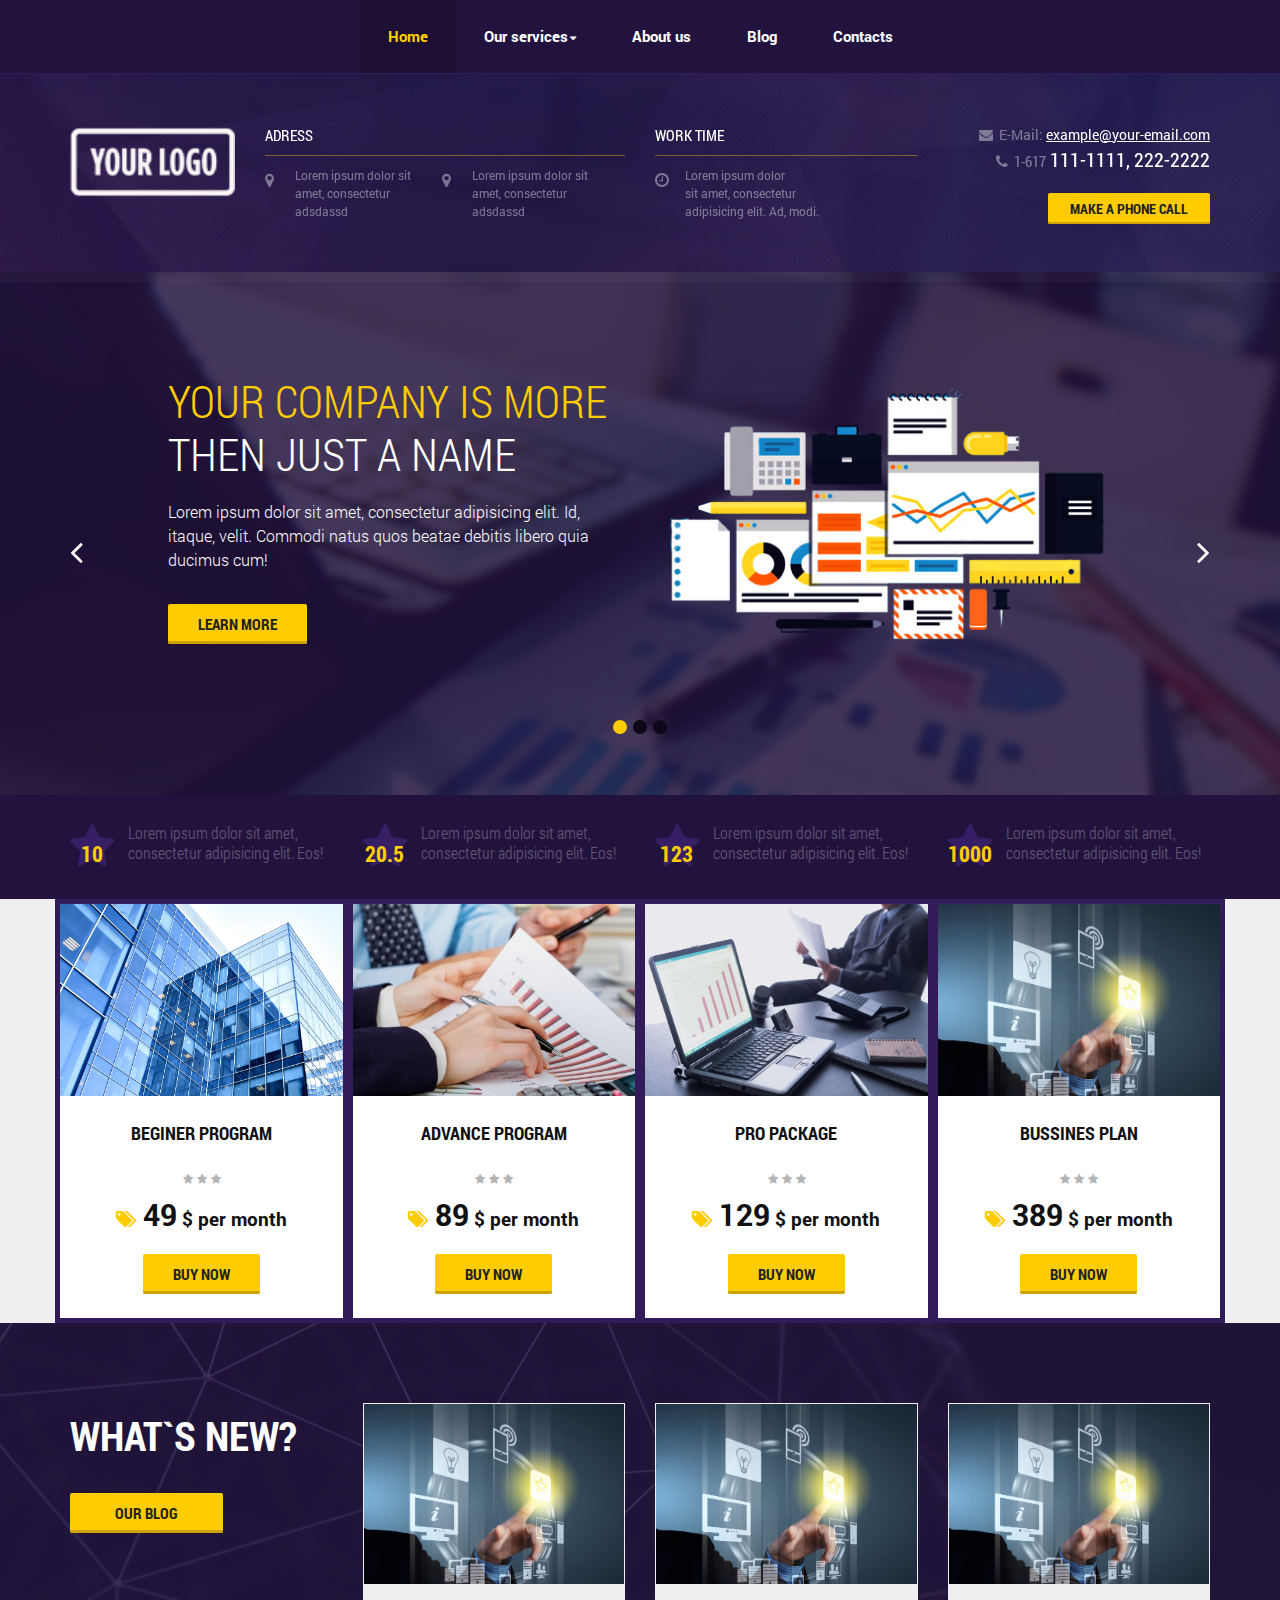
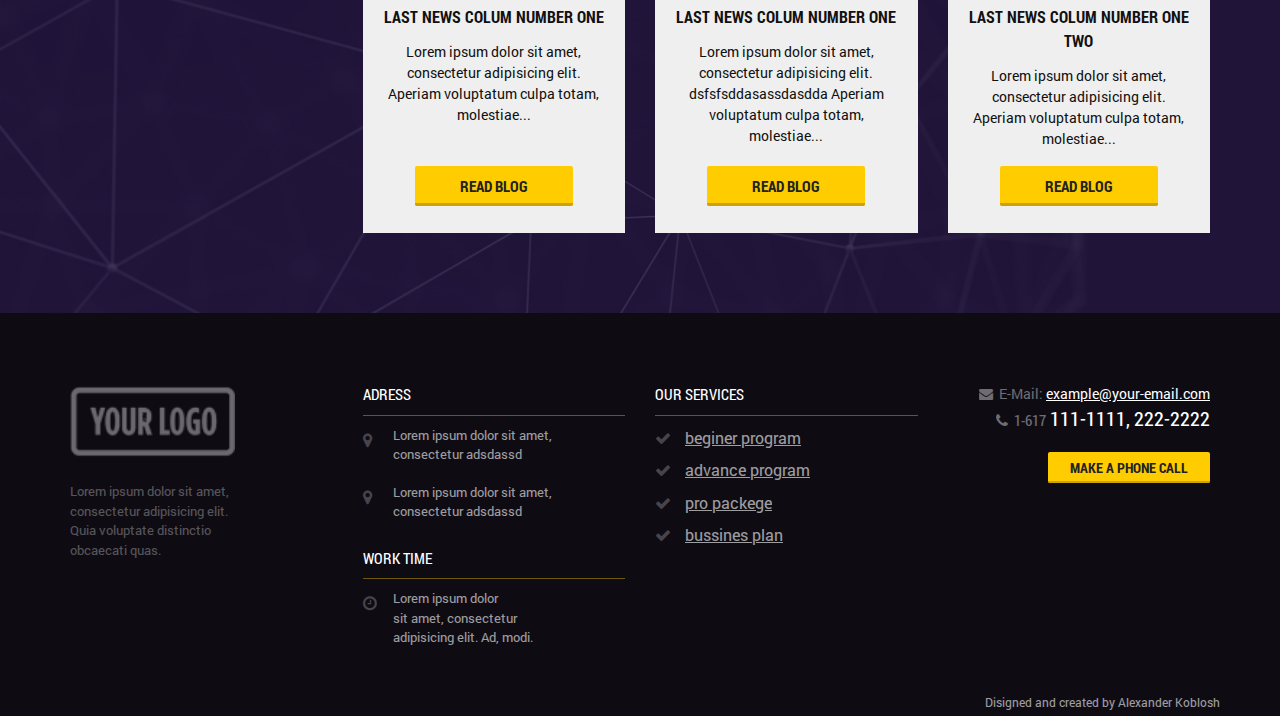
<file: index.html>
<!DOCTYPE html>
<html class="no-js" lang="ru">

<head>

	<meta charset="utf-8">

	<title>Site name</title>
	<meta name="description" content="">

	<meta http-equiv="X-UA-Compatible" content="IE=edge">
	<meta name="viewport" content="width=device-width, initial-scale=1, maximum-scale=1">

	<meta property="og:image" content="path/to/image.jpg">

	<link rel="shortcut icon" href="img/favicon/favicon.ico" type="image/x-icon">
	<link rel="apple-touch-icon" href="img/favicon/apple-touch-icon.png">
	<link rel="apple-touch-icon" sizes="72x72" href="img/favicon/apple-touch-icon-72x72.png">
	<link rel="apple-touch-icon" sizes="114x114" href="img/favicon/apple-touch-icon-114x114.png">

	<!-- Bootstrap v3.3.4 Grid Styles -->
	<style>html{font-family:sans-serif;-ms-text-size-adjust:100%;-webkit-text-size-adjust:100%}body{margin:0}article,aside,details,figcaption,figure,footer,header,hgroup,main,menu,nav,section,summary{display:block}audio,canvas,progress,video{display:inline-block;vertical-align:baseline}audio:not([controls]){display:none;height:0}[hidden],template{display:none}a{background-color:transparent}a:active,a:hover{outline:0}abbr[title]{border-bottom:1px dotted}b,strong{font-weight:bold}dfn{font-style:italic}h1{font-size:2em;margin:0.67em 0}mark{background:#ff0;color:#000}small{font-size:80%}sub,sup{font-size:75%;line-height:0;position:relative;vertical-align:baseline}sup{top:-0.5em}sub{bottom:-0.25em}img{border:0}svg:not(:root){overflow:hidden}figure{margin:1em 40px}hr{-moz-box-sizing:content-box;-webkit-box-sizing:content-box;box-sizing:content-box;height:0}pre{overflow:auto}code,kbd,pre,samp{font-family:monospace, monospace;font-size:1em}button,input,optgroup,select,textarea{color:inherit;font:inherit;margin:0}button{overflow:visible}button,select{text-transform:none}button,html input[type="button"],input[type="reset"],input[type="submit"]{-webkit-appearance:button;cursor:pointer}button[disabled],html input[disabled]{cursor:default}button::-moz-focus-inner,input::-moz-focus-inner{border:0;padding:0}input{line-height:normal}input[type="checkbox"],input[type="radio"]{-webkit-box-sizing:border-box;-moz-box-sizing:border-box;box-sizing:border-box;padding:0}input[type="number"]::-webkit-inner-spin-button,input[type="number"]::-webkit-outer-spin-button{height:auto}input[type="search"]{-webkit-appearance:textfield;-moz-box-sizing:content-box;-webkit-box-sizing:content-box;box-sizing:content-box}input[type="search"]::-webkit-search-cancel-button,input[type="search"]::-webkit-search-decoration{-webkit-appearance:none}fieldset{border:1px solid #c0c0c0;margin:0 2px;padding:0.35em 0.625em 0.75em}legend{border:0;padding:0}textarea{overflow:auto}optgroup{font-weight:bold}table{border-collapse:collapse;border-spacing:0}td,th{padding:0}*{-webkit-box-sizing:border-box;-moz-box-sizing:border-box;box-sizing:border-box}*:before,*:after{-webkit-box-sizing:border-box;-moz-box-sizing:border-box;box-sizing:border-box}html{font-size:10px;-webkit-tap-highlight-color:rgba(0,0,0,0)}body{font-family:"Helvetica Neue",Helvetica,Arial,sans-serif;font-size:14px;line-height:1.42857143;color:#333;background-color:#fff}input,button,select,textarea{font-family:inherit;font-size:inherit;line-height:inherit}a{color:#337ab7;text-decoration:none}a:hover,a:focus{color:#23527c;text-decoration:underline}a:focus{outline:thin dotted;outline:5px auto -webkit-focus-ring-color;outline-offset:-2px}figure{margin:0}img{vertical-align:middle}.img-responsive{display:block;max-width:100%;height:auto}.img-rounded{border-radius:6px}.img-thumbnail{padding:4px;line-height:1.42857143;background-color:#fff;border:1px solid #ddd;border-radius:4px;-webkit-transition:all .2s ease-in-out;-o-transition:all .2s ease-in-out;transition:all .2s ease-in-out;display:inline-block;max-width:100%;height:auto}.img-circle{border-radius:50%}hr{margin-top:20px;margin-bottom:20px;border:0;border-top:1px solid #eee}.sr-only{position:absolute;width:1px;height:1px;margin:-1px;padding:0;overflow:hidden;clip:rect(0, 0, 0, 0);border:0}.sr-only-focusable:active,.sr-only-focusable:focus{position:static;width:auto;height:auto;margin:0;overflow:visible;clip:auto}[role="button"]{cursor:pointer}.container{margin-right:auto;margin-left:auto;padding-left:15px;padding-right:15px}@media (min-width:768px){.container{width:750px}}@media (min-width:992px){.container{width:970px}}@media (min-width:1200px){.container{width:1170px}}.container-fluid{margin-right:auto;margin-left:auto;padding-left:15px;padding-right:15px}.row{margin-left:-15px;margin-right:-15px}.col-xs-1, .col-sm-1, .col-md-1, .col-lg-1, .col-xs-2, .col-sm-2, .col-md-2, .col-lg-2, .col-xs-3, .col-sm-3, .col-md-3, .col-lg-3, .col-xs-4, .col-sm-4, .col-md-4, .col-lg-4, .col-xs-5, .col-sm-5, .col-md-5, .col-lg-5, .col-xs-6, .col-sm-6, .col-md-6, .col-lg-6, .col-xs-7, .col-sm-7, .col-md-7, .col-lg-7, .col-xs-8, .col-sm-8, .col-md-8, .col-lg-8, .col-xs-9, .col-sm-9, .col-md-9, .col-lg-9, .col-xs-10, .col-sm-10, .col-md-10, .col-lg-10, .col-xs-11, .col-sm-11, .col-md-11, .col-lg-11, .col-xs-12, .col-sm-12, .col-md-12, .col-lg-12{position:relative;min-height:1px;padding-left:15px;padding-right:15px}.col-xs-1, .col-xs-2, .col-xs-3, .col-xs-4, .col-xs-5, .col-xs-6, .col-xs-7, .col-xs-8, .col-xs-9, .col-xs-10, .col-xs-11, .col-xs-12{float:left}.col-xs-12{width:100%}.col-xs-11{width:91.66666667%}.col-xs-10{width:83.33333333%}.col-xs-9{width:75%}.col-xs-8{width:66.66666667%}.col-xs-7{width:58.33333333%}.col-xs-6{width:50%}.col-xs-5{width:41.66666667%}.col-xs-4{width:33.33333333%}.col-xs-3{width:25%}.col-xs-2{width:16.66666667%}.col-xs-1{width:8.33333333%}.col-xs-pull-12{right:100%}.col-xs-pull-11{right:91.66666667%}.col-xs-pull-10{right:83.33333333%}.col-xs-pull-9{right:75%}.col-xs-pull-8{right:66.66666667%}.col-xs-pull-7{right:58.33333333%}.col-xs-pull-6{right:50%}.col-xs-pull-5{right:41.66666667%}.col-xs-pull-4{right:33.33333333%}.col-xs-pull-3{right:25%}.col-xs-pull-2{right:16.66666667%}.col-xs-pull-1{right:8.33333333%}.col-xs-pull-0{right:auto}.col-xs-push-12{left:100%}.col-xs-push-11{left:91.66666667%}.col-xs-push-10{left:83.33333333%}.col-xs-push-9{left:75%}.col-xs-push-8{left:66.66666667%}.col-xs-push-7{left:58.33333333%}.col-xs-push-6{left:50%}.col-xs-push-5{left:41.66666667%}.col-xs-push-4{left:33.33333333%}.col-xs-push-3{left:25%}.col-xs-push-2{left:16.66666667%}.col-xs-push-1{left:8.33333333%}.col-xs-push-0{left:auto}.col-xs-offset-12{margin-left:100%}.col-xs-offset-11{margin-left:91.66666667%}.col-xs-offset-10{margin-left:83.33333333%}.col-xs-offset-9{margin-left:75%}.col-xs-offset-8{margin-left:66.66666667%}.col-xs-offset-7{margin-left:58.33333333%}.col-xs-offset-6{margin-left:50%}.col-xs-offset-5{margin-left:41.66666667%}.col-xs-offset-4{margin-left:33.33333333%}.col-xs-offset-3{margin-left:25%}.col-xs-offset-2{margin-left:16.66666667%}.col-xs-offset-1{margin-left:8.33333333%}.col-xs-offset-0{margin-left:0}@media (min-width:768px){.col-sm-1, .col-sm-2, .col-sm-3, .col-sm-4, .col-sm-5, .col-sm-6, .col-sm-7, .col-sm-8, .col-sm-9, .col-sm-10, .col-sm-11, .col-sm-12{float:left}.col-sm-12{width:100%}.col-sm-11{width:91.66666667%}.col-sm-10{width:83.33333333%}.col-sm-9{width:75%}.col-sm-8{width:66.66666667%}.col-sm-7{width:58.33333333%}.col-sm-6{width:50%}.col-sm-5{width:41.66666667%}.col-sm-4{width:33.33333333%}.col-sm-3{width:25%}.col-sm-2{width:16.66666667%}.col-sm-1{width:8.33333333%}.col-sm-pull-12{right:100%}.col-sm-pull-11{right:91.66666667%}.col-sm-pull-10{right:83.33333333%}.col-sm-pull-9{right:75%}.col-sm-pull-8{right:66.66666667%}.col-sm-pull-7{right:58.33333333%}.col-sm-pull-6{right:50%}.col-sm-pull-5{right:41.66666667%}.col-sm-pull-4{right:33.33333333%}.col-sm-pull-3{right:25%}.col-sm-pull-2{right:16.66666667%}.col-sm-pull-1{right:8.33333333%}.col-sm-pull-0{right:auto}.col-sm-push-12{left:100%}.col-sm-push-11{left:91.66666667%}.col-sm-push-10{left:83.33333333%}.col-sm-push-9{left:75%}.col-sm-push-8{left:66.66666667%}.col-sm-push-7{left:58.33333333%}.col-sm-push-6{left:50%}.col-sm-push-5{left:41.66666667%}.col-sm-push-4{left:33.33333333%}.col-sm-push-3{left:25%}.col-sm-push-2{left:16.66666667%}.col-sm-push-1{left:8.33333333%}.col-sm-push-0{left:auto}.col-sm-offset-12{margin-left:100%}.col-sm-offset-11{margin-left:91.66666667%}.col-sm-offset-10{margin-left:83.33333333%}.col-sm-offset-9{margin-left:75%}.col-sm-offset-8{margin-left:66.66666667%}.col-sm-offset-7{margin-left:58.33333333%}.col-sm-offset-6{margin-left:50%}.col-sm-offset-5{margin-left:41.66666667%}.col-sm-offset-4{margin-left:33.33333333%}.col-sm-offset-3{margin-left:25%}.col-sm-offset-2{margin-left:16.66666667%}.col-sm-offset-1{margin-left:8.33333333%}.col-sm-offset-0{margin-left:0}}@media (min-width:992px){.col-md-1, .col-md-2, .col-md-3, .col-md-4, .col-md-5, .col-md-6, .col-md-7, .col-md-8, .col-md-9, .col-md-10, .col-md-11, .col-md-12{float:left}.col-md-12{width:100%}.col-md-11{width:91.66666667%}.col-md-10{width:83.33333333%}.col-md-9{width:75%}.col-md-8{width:66.66666667%}.col-md-7{width:58.33333333%}.col-md-6{width:50%}.col-md-5{width:41.66666667%}.col-md-4{width:33.33333333%}.col-md-3{width:25%}.col-md-2{width:16.66666667%}.col-md-1{width:8.33333333%}.col-md-pull-12{right:100%}.col-md-pull-11{right:91.66666667%}.col-md-pull-10{right:83.33333333%}.col-md-pull-9{right:75%}.col-md-pull-8{right:66.66666667%}.col-md-pull-7{right:58.33333333%}.col-md-pull-6{right:50%}.col-md-pull-5{right:41.66666667%}.col-md-pull-4{right:33.33333333%}.col-md-pull-3{right:25%}.col-md-pull-2{right:16.66666667%}.col-md-pull-1{right:8.33333333%}.col-md-pull-0{right:auto}.col-md-push-12{left:100%}.col-md-push-11{left:91.66666667%}.col-md-push-10{left:83.33333333%}.col-md-push-9{left:75%}.col-md-push-8{left:66.66666667%}.col-md-push-7{left:58.33333333%}.col-md-push-6{left:50%}.col-md-push-5{left:41.66666667%}.col-md-push-4{left:33.33333333%}.col-md-push-3{left:25%}.col-md-push-2{left:16.66666667%}.col-md-push-1{left:8.33333333%}.col-md-push-0{left:auto}.col-md-offset-12{margin-left:100%}.col-md-offset-11{margin-left:91.66666667%}.col-md-offset-10{margin-left:83.33333333%}.col-md-offset-9{margin-left:75%}.col-md-offset-8{margin-left:66.66666667%}.col-md-offset-7{margin-left:58.33333333%}.col-md-offset-6{margin-left:50%}.col-md-offset-5{margin-left:41.66666667%}.col-md-offset-4{margin-left:33.33333333%}.col-md-offset-3{margin-left:25%}.col-md-offset-2{margin-left:16.66666667%}.col-md-offset-1{margin-left:8.33333333%}.col-md-offset-0{margin-left:0}}@media (min-width:1200px){.col-lg-1, .col-lg-2, .col-lg-3, .col-lg-4, .col-lg-5, .col-lg-6, .col-lg-7, .col-lg-8, .col-lg-9, .col-lg-10, .col-lg-11, .col-lg-12{float:left}.col-lg-12{width:100%}.col-lg-11{width:91.66666667%}.col-lg-10{width:83.33333333%}.col-lg-9{width:75%}.col-lg-8{width:66.66666667%}.col-lg-7{width:58.33333333%}.col-lg-6{width:50%}.col-lg-5{width:41.66666667%}.col-lg-4{width:33.33333333%}.col-lg-3{width:25%}.col-lg-2{width:16.66666667%}.col-lg-1{width:8.33333333%}.col-lg-pull-12{right:100%}.col-lg-pull-11{right:91.66666667%}.col-lg-pull-10{right:83.33333333%}.col-lg-pull-9{right:75%}.col-lg-pull-8{right:66.66666667%}.col-lg-pull-7{right:58.33333333%}.col-lg-pull-6{right:50%}.col-lg-pull-5{right:41.66666667%}.col-lg-pull-4{right:33.33333333%}.col-lg-pull-3{right:25%}.col-lg-pull-2{right:16.66666667%}.col-lg-pull-1{right:8.33333333%}.col-lg-pull-0{right:auto}.col-lg-push-12{left:100%}.col-lg-push-11{left:91.66666667%}.col-lg-push-10{left:83.33333333%}.col-lg-push-9{left:75%}.col-lg-push-8{left:66.66666667%}.col-lg-push-7{left:58.33333333%}.col-lg-push-6{left:50%}.col-lg-push-5{left:41.66666667%}.col-lg-push-4{left:33.33333333%}.col-lg-push-3{left:25%}.col-lg-push-2{left:16.66666667%}.col-lg-push-1{left:8.33333333%}.col-lg-push-0{left:auto}.col-lg-offset-12{margin-left:100%}.col-lg-offset-11{margin-left:91.66666667%}.col-lg-offset-10{margin-left:83.33333333%}.col-lg-offset-9{margin-left:75%}.col-lg-offset-8{margin-left:66.66666667%}.col-lg-offset-7{margin-left:58.33333333%}.col-lg-offset-6{margin-left:50%}.col-lg-offset-5{margin-left:41.66666667%}.col-lg-offset-4{margin-left:33.33333333%}.col-lg-offset-3{margin-left:25%}.col-lg-offset-2{margin-left:16.66666667%}.col-lg-offset-1{margin-left:8.33333333%}.col-lg-offset-0{margin-left:0}}.clearfix:before,.clearfix:after,.container:before,.container:after,.container-fluid:before,.container-fluid:after,.row:before,.row:after{content:" ";display:table}.clearfix:after,.container:after,.container-fluid:after,.row:after{clear:both}.center-block{display:block;margin-left:auto;margin-right:auto}.pull-right{float:right !important}.pull-left{float:left !important}.hide{display:none !important}.show{display:block !important}.invisible{visibility:hidden}.text-hide{font:0/0 a;color:transparent;text-shadow:none;background-color:transparent;border:0}.hidden{display:none !important}.affix{position:fixed}@-ms-viewport{width:device-width}.visible-xs,.visible-sm,.visible-md,.visible-lg{display:none !important}.visible-xs-block,.visible-xs-inline,.visible-xs-inline-block,.visible-sm-block,.visible-sm-inline,.visible-sm-inline-block,.visible-md-block,.visible-md-inline,.visible-md-inline-block,.visible-lg-block,.visible-lg-inline,.visible-lg-inline-block{display:none !important}@media (max-width:767px){.visible-xs{display:block !important}table.visible-xs{display:table}tr.visible-xs{display:table-row !important}th.visible-xs,td.visible-xs{display:table-cell !important}}@media (max-width:767px){.visible-xs-block{display:block !important}}@media (max-width:767px){.visible-xs-inline{display:inline !important}}@media (max-width:767px){.visible-xs-inline-block{display:inline-block !important}}@media (min-width:768px) and (max-width:991px){.visible-sm{display:block !important}table.visible-sm{display:table}tr.visible-sm{display:table-row !important}th.visible-sm,td.visible-sm{display:table-cell !important}}@media (min-width:768px) and (max-width:991px){.visible-sm-block{display:block !important}}@media (min-width:768px) and (max-width:991px){.visible-sm-inline{display:inline !important}}@media (min-width:768px) and (max-width:991px){.visible-sm-inline-block{display:inline-block !important}}@media (min-width:992px) and (max-width:1199px){.visible-md{display:block !important}table.visible-md{display:table}tr.visible-md{display:table-row !important}th.visible-md,td.visible-md{display:table-cell !important}}@media (min-width:992px) and (max-width:1199px){.visible-md-block{display:block !important}}@media (min-width:992px) and (max-width:1199px){.visible-md-inline{display:inline !important}}@media (min-width:992px) and (max-width:1199px){.visible-md-inline-block{display:inline-block !important}}@media (min-width:1200px){.visible-lg{display:block !important}table.visible-lg{display:table}tr.visible-lg{display:table-row !important}th.visible-lg,td.visible-lg{display:table-cell !important}}@media (min-width:1200px){.visible-lg-block{display:block !important}}@media (min-width:1200px){.visible-lg-inline{display:inline !important}}@media (min-width:1200px){.visible-lg-inline-block{display:inline-block !important}}@media (max-width:767px){.hidden-xs{display:none !important}}@media (min-width:768px) and (max-width:991px){.hidden-sm{display:none !important}}@media (min-width:992px) and (max-width:1199px){.hidden-md{display:none !important}}@media (min-width:1200px){.hidden-lg{display:none !important}}.visible-print{display:none !important}@media print{.visible-print{display:block !important}table.visible-print{display:table}tr.visible-print{display:table-row !important}th.visible-print,td.visible-print{display:table-cell !important}}.visible-print-block{display:none !important}@media print{.visible-print-block{display:block !important}}.visible-print-inline{display:none !important}@media print{.visible-print-inline{display:inline !important}}.visible-print-inline-block{display:none !important}@media print{.visible-print-inline-block{display:inline-block !important}}@media print{.hidden-print{display:none !important}}</style>
	
	<!-- Header CSS (First Sections of Website: paste after release from header.min.css here) -->
	<style></style>
	
	<!-- Load CSS, CSS Localstorage & WebFonts Main Function -->
	<script>!function(e){"use strict";function t(e,t,n){e.addEventListener?e.addEventListener(t,n,!1):e.attachEvent&&e.attachEvent("on"+t,n)}function n(t,n){return e.localStorage&&localStorage[t+"_content"]&&localStorage[t+"_file"]===n}function a(t,a){if(e.localStorage&&e.XMLHttpRequest)n(t,a)?o(localStorage[t+"_content"]):l(t,a);else{var s=r.createElement("link");s.href=a,s.id=t,s.rel="stylesheet",s.type="text/css",r.getElementsByTagName("head")[0].appendChild(s),r.cookie=t}}function l(e,t){var n=new XMLHttpRequest;n.open("GET",t,!0),n.onreadystatechange=function(){4===n.readyState&&200===n.status&&(o(n.responseText),localStorage[e+"_content"]=n.responseText,localStorage[e+"_file"]=t)},n.send()}function o(e){var t=r.createElement("style");t.setAttribute("type","text/css"),r.getElementsByTagName("head")[0].appendChild(t),t.styleSheet?t.styleSheet.cssText=e:t.innerHTML=e}var r=e.document;e.loadCSS=function(e,t,n){var a,l=r.createElement("link");if(t)a=t;else{var o;o=r.querySelectorAll?r.querySelectorAll("style,link[rel=stylesheet],script"):(r.body||r.getElementsByTagName("head")[0]).childNodes,a=o[o.length-1]}var s=r.styleSheets;l.rel="stylesheet",l.href=e,l.media="only x",a.parentNode.insertBefore(l,t?a:a.nextSibling);var c=function(e){for(var t=l.href,n=s.length;n--;)if(s[n].href===t)return e();setTimeout(function(){c(e)})};return l.onloadcssdefined=c,c(function(){l.media=n||"all"}),l},e.loadLocalStorageCSS=function(l,o){n(l,o)||r.cookie.indexOf(l)>-1?a(l,o):t(e,"load",function(){a(l,o)})}}(this);</script>

	<!-- Load CSS Start -->
	<script>loadLocalStorageCSS( "webfonts", "/css/fonts.min.css?ver=1.0.0" );</script>
	<script>loadCSS( "css/header.min.css?ver=1.0.0", false, "all" );</script>
	<script>loadCSS( "css/main.min.css?ver=1.0.0", false, "all" );</script>
	<!-- Load CSS End -->

	<!-- Load CSS Compilled without JS -->
	<noscript>
		<link rel="stylesheet" href="css/fonts.min.css">
		<link rel="stylesheet" href="css/main.min.css">
	</noscript>

</head>

<body class="ishome">

	

	<header class="mainhead">

		
		<nav class="top-line">

			<div class="mobile-mnu hidden-md hidden-lg">	
			<a href="#" class="toggle-mnu hidden-lg"><span></span></a><b>Menu</b>
		</div>

		<div class="container">
			
		<ul class="sf-menu">
				<li class="active"><a href="#">Home</a></li>
				<li>
				<a href="page.html">Our services<i class="fa fa-caret-down"></i></a>
				<ul>
					<li><a href="page.html">Beginer program</a></li>
					<li><a href="page.html">Advance program</a></li>
					<li><a href="page.html">Pro package</a></li>
					<li><a href="page.html">Bussines plan</a></li>
				</ul>
				</li>
				<li><a href="#">About us</a></li>
				<li><a href="#">Blog</a></li>
				<li><a href="#">Contacts</a></li>
			</ul>	

		</div>
			
		</nav>

		<section class="top-pannel">
			
			<div class="container">
			
				<div class="top-pannel-content">
					<div class="row">
						
						<div class="col-md-2 col-sm-4 col-xs-4">
							
							<a href="#" class="logo"><img src="img/logo_o.png" alt="logo"></a>

						</div>
						<div class="col-md-4">
							
							<div class="top-pannel-box hidden-sm hidden-xs">
								<h4>Adress</h4>
								<ul>
									<li><i class="fa fa-map-marker"></i> Lorem ipsum dolor sit amet, consectetur adsdassd </li>
									<li><i class="fa fa-map-marker"></i> Lorem ipsum dolor sit amet, consectetur adsdassd </li>
								</ul>
							</div>

						</div>
						<div class="col-md-3">
							
								<div class="top-pannel-box hidden-sm hidden-xs">
								<h4>Work Time</h4>
								<ul>
									<li><i class="fa fa-clock-o"></i> Lorem ipsum dolor <br>sit amet, consectetur <br>	 adipisicing elit. Ad, modi.</li>
								</ul>
							</div>

						</div>
						<div class="col-md-3 col-sm-8 col-xs-8">
							<div class="text-right">
								
							<div class="top-email hidden-sm hidden-xs"><span><i class="fa fa-envelope" aria-hidden="true"></i> E-Mail:</span> <a href="mailto:example@your-email.com">example@your-email.com</a>
							</div>
							
							<div class="top-phone"><span> <i class="fa fa-phone" aria-hidden="true"></i>
								1-617</span> 111-1111,
							 222-2222
							</div>


							<div class="top-button">
								
								<a href="#callback" class="button button-small popup-with-move-anim" data-form="upper-from">Make a phone call</a>

							</div>

							</div>
							

						</div>

					</div>
				</div>

			</div>

		</section>
		<div class="animated jello"></div>
	<section class="slider-wrap">
		<div class="container">
			<div class="slaider-nav-container">
				<div class="slider-nav">
					<div class="prev"><i class="fa fa-angle-left" aria-hidden="true"></i></div>
					<div class="next"><i class="fa fa-angle-right" aria-hidden="true"></i></div>
				</div>
			</div>
		</div>

	<div class="slider">

		<!-- Slide Start -->
			<div class="slide">
				<div class="slide-bg" style="background-image: url(img/slide-1.jpg);"></div>
				<div class="slide-content">
					<div class="container">
						<div class="row">
							<div class="col-md-10 col-sm-9 col-xs-offset-1">
								<div class="row">

									<div class="col-md-6">
										<h2>Your company is more then just a name</h2>
										<p>Lorem ipsum dolor sit amet, consectetur adipisicing elit. Id, itaque, velit. Commodi natus quos beatae debitis libero quia ducimus cum!</p>
										<a href="#" class="button">Learn more</a>
									</div>

									<div class="col-md-6 hidden-sm hidden-xs">
										<div class="slide-img-wrap">
											<img src="img/slide-img-1.png" alt="slide">
										</div>
									</div>

								</div>
							</div>		
						</div>
					</div>
				</div>
			</div>
			<!-- Slide End -->
			<!-- Slide Start -->
			<div class="slide">
				<div class="slide-bg" style="background-image: url(img/slide-1.jpg);"></div>
				<div class="slide-content">
					<div class="container">
						<div class="row">
							<div class="col-md-10 col-sm-9 col-xs-offset-1">
								<div class="row">

									<div class="col-md-6">
										<h2>Your company is more then just a name</h2>
										<p>Lorem ipsum dolor sit amet, consectetur adipisicing elit. Id, itaque, velit. Commodi natus quos beatae debitis libero quia ducimus cum!</p>
										<a href="#" class="button">Learn more</a>
									</div>

									<div class="col-md-6">
										<div class="slide-img-wrap hidden-sm hidden-xs">
											<img src="img/slide-img-1.png" alt="slide">
										</div>
									</div>

								</div>
							</div>		
						</div>
					</div>
				</div>
			</div>
			<!-- Slide End -->
			<!-- Slide Start -->
			<div class="slide">
				<div class="slide-bg" style="background-image: url(img/slide-1.jpg);"></div>
				<div class="slide-content">
					<div class="container">
						<div class="row">
							<div class="col-md-10 col-sm-9 col-xs-offset-1">
								<div class="row">

									<div class="col-md-6">
										<h2>Your company is more then just a name</h2>
										<p>Lorem ipsum dolor sit amet, consectetur adipisicing elit. Id, itaque, velit. Commodi natus quos beatae debitis libero quia ducimus cum!</p>
										<a href="#" class="button">Learn more</a>
									</div>

									<div class="col-md-6 hidden-sm hidden-xs">
										<div class="slide-img-wrap">
											<img src="img/slide-img-1.png" alt="slide">
										</div>
									</div>

								</div>
							</div>		
						</div>
					</div>
				</div>
			</div>
			<!-- Slide End -->
		</div>

	</section>	

		
		
	</header>

	<section class="sect-teaser">
		<div class="container">
			<div class="row">
				
				<div class="col-sm-3">
					<div class="teaser-item">
						<div class="teaser-count">
							<div class="teaser-count-wrap">
								
							<i class="fa fa-star" aria-hidden="true"></i>
							<span class="teaser-number">10</span>

							</div>
						</div>

						<div class="teaser-text">Lorem ipsum dolor sit amet, consectetur adipisicing elit. Eos!</div>

					</div>
				</div>
				<div class="col-sm-3">
					<div class="teaser-item">
						<div class="teaser-count">
							<div class="teaser-count-wrap">
								
							<i class="fa fa-star" aria-hidden="true"></i>
							<span class="teaser-number">20.5</span>

							</div>
						</div>

						<div class="teaser-text">Lorem ipsum dolor sit amet, consectetur adipisicing elit. Eos!</div>

					</div>
				</div>
				<div class="col-sm-3">
					<div class="teaser-item">
						<div class="teaser-count">
							<div class="teaser-count-wrap">
								
							<i class="fa fa-star" aria-hidden="true"></i>
							<span class="teaser-number">123</span>

							</div>
						</div>

						<div class="teaser-text">Lorem ipsum dolor sit amet, consectetur adipisicing elit. Eos!</div>

					</div>
				</div>
				<div class="col-sm-3">
					<div class="teaser-item">
						<div class="teaser-count">
							<div class="teaser-count-wrap">
								
							<i class="fa fa-star" aria-hidden="true"></i>
							<span class="teaser-number">1000</span>

							</div>
						</div>

						<div class="teaser-text">Lorem ipsum dolor sit amet, consectetur adipisicing elit. Eos!</div>

					</div>
				</div>

			</div>
		</div>
	</section>

	<section class="sect-services">
			
			<div class="container">
				<div class="row">
					
					<div class="col-md-3 col-sm-6">
						
						<div class="service-item">
							<div class="service-item-image" style="background-image: url(../img/services/_1.jpg);">
								<i class="fa fa-eye"></i>
							</div>
							<h4>beginer program</h4>
							<div class="service-item-stars">
								<i class="fa fa-star"></i>
								<i class="fa fa-star"></i>
								<i class="fa fa-star"></i>
							</div>
							<div class="service-item-price">
								<div class="i fa fa-tags"></div><span> 49</span> $ per month</div>
								<a href="page.html" class="button">buy now</a>
						</div>
						
					</div>
					<div class="col-md-3 col-sm-6">
						
						<div class="service-item">
							<div class="service-item-image" style="background-image: url(../img/services/_3.jpg);">
								<i class="fa fa-eye"></i>
							</div>
							<h4>Advance program</h4>
							<div class="service-item-stars">
								<i class="fa fa-star"></i>
								<i class="fa fa-star"></i>
								<i class="fa fa-star"></i>
							</div>
							<div class="service-item-price">
								<div class="i fa fa-tags"></div><span> 89</span> $ per month</div>
								<a href="page.html" class="button">buy now</a>
						</div>						

					</div>
					<div class="col-md-3 col-sm-6">
						
						<div class="service-item">
							<div class="service-item-image" style="background-image: url(../img/services/_4.jpg);">
								<i class="fa fa-eye"></i>
							</div>
							<h4>Pro package</h4>
							<div class="service-item-stars">
								<i class="fa fa-star"></i>
								<i class="fa fa-star"></i>
								<i class="fa fa-star"></i>
							</div>
							<div class="service-item-price">
								<div class="i fa fa-tags"></div><span> 129</span> $ per month</div>
								<a href="page.html" class="button">buy now</a>
						</div>

					</div>
					<div class="col-md-3 col-sm-6">
						
						<div class="service-item">
							<div class="service-item-image" style="background-image: url(../img/services/_6.jpg);">
								<i class="fa fa-eye"></i>
							</div>
							<h4>Bussines plan</h4>
							<div class="service-item-stars">
								<i class="fa fa-star"></i>
								<i class="fa fa-star"></i>
								<i class="fa fa-star"></i>
							</div>
							<div class="service-item-price">
								<div class="i fa fa-tags"></div><span> 389</span> $ per month</div>
								<a href="page.html" class="button">buy now</a>
						</div>

					</div>

				</div>
			</div>

	</section>

	<section class="sect-news sect-universal">

		<div class="container">
			<div class="row">
				
				<div class="col-md-3 clearfix">
					
					<div class="firs-col">
						<h2>What`s new?</h2>
						<a href="#" class="button">our blog</a>
					</div>

				</div>
				<div class="col-md-3">
					
					<div class="new-item">
						<a href="#" class="new-item-img" style="background-image: url(img/services/_6.jpg);">
							<i class="fa fa-eye"></i>
						</a>
						<div class="new-item-text">
							<h4>Last news colum number one</h4>
							<p>Lorem ipsum dolor sit amet, consectetur adipisicing elit. Aperiam voluptatum culpa totam, molestiae...</p>
						</div>
				
						<a href="#" class="button">read blog</a>
					</div>

				</div>
				<div class="col-md-3">
					

					<div class="new-item">
						<a href="#" class="new-item-img" style="background-image: url(img/services/_6.jpg);">
							<i class="fa fa-eye"></i>
						</a>
						<div class="new-item-text">
							<h4>Last news colum number one</h4>
						<p>Lorem ipsum dolor sit amet, consectetur adipisicing elit. dsfsfsddasassdasdda Aperiam voluptatum culpa totam, molestiae...</p>
						</div>
						
						<a href="#" class="button">read blog</a>
					</div>

				</div>
				<div class="col-md-3">
					

					<div class="new-item">
						<a href="#" class="new-item-img" style="background-image: url(img/services/_6.jpg);">
							<i class="fa fa-eye"></i>
						</a>
						<div class="new-item-text">
							<h4>Last news colum number one two</h4>
						<p>Lorem ipsum dolor sit amet, consectetur adipisicing elit. Aperiam voluptatum culpa totam, molestiae...</p>
						</div>
						
						<a href="#" class="button">read blog</a>
					</div>

				</div>

			</div>
		</div>
		
	</section>

	<footer class="main-foot">
		
		<div class="container">
			<div class="row">
				
				<div class="col-md-2">
					
					<a href="index.html" class="logo"><img src="img/logo_o.png" alt="logo"></a>
					<p class="footer-about">
						Lorem ipsum dolor sit amet, consectetur adipisicing elit. Quia voluptate distinctio obcaecati quas.
					</p>

				</div>
				
				<div class="col-md-3 col-md-offset-1">

					<div class="top-pannel-box">
							<h4>Adress</h4>
							<ul>
								<li><i class="fa fa-map-marker"></i> Lorem ipsum dolor sit amet, consectetur adsdassd </li>
								<li><i class="fa fa-map-marker"></i> Lorem ipsum dolor sit amet, consectetur adsdassd </li>
							</ul>
						</div>

						<div class="top-pannel-box">
								<h4>Work Time</h4>
								<ul>
									<li><i class="fa fa-clock-o"></i> Lorem ipsum dolor <br>sit amet, consectetur <br>	 adipisicing elit. Ad, modi.</li>
								</ul>
							</div>

						</div>

				
					<div class="col-md-3">
							
						<div class="top-pannel-box">
								<h4>Our services</h4>
								<ul class="footer-menu">
									<li><a href="#"><span class="fa fa-check"></span>beginer program</a></li>
									<li><a href="#"><span class="fa fa-check"></span>advance program</a></li>
									<li><a href="#"><span class="fa fa-check"></span>pro packege</a></li>
									<li><a href="#"><span class="fa fa-check"></span>bussines plan</a></li>
								</ul>
							</div>
					</div>
				
				<div class="col-md-3">
					<div class="text-right">
								
							<div class="top-email"><span><i class="fa fa-envelope" aria-hidden="true"></i> E-Mail:</span> <a href="mailto:example@your-email.com">example@your-email.com</a>
							</div>
							
							<div class="top-phone"><span> <i class="fa fa-phone" aria-hidden="true"></i>
								1-617</span> 111-1111,
							 222-2222
							</div>


							<div class="top-button">
								
								<a href="#callback" class="button button-small popup-with-move-anim" data-form="lower-from">Make a phone call</a>

							</div>

							</div>
				</div>

				</div>
			</div>

	</footer>

	<section class="author">
		<div class="container">
			<div class="row">
				<p>Disigned and created by Alexander Koblosh</p>
			</div>
		</div>
	</section>

	<div class="hidden">
		
		<form class="popup-form callback zoom-anim-dialog" id="callback">

		<div class="success">Thank you!</div>

		<!-- Hidden Required Fields -->
		<input type="hidden" name="project_name" value="Site Name"> <!-- site name -->
		<input type="hidden" name="admin_email" value="admin@mail.com"> <!-- your email -->
		<input type="hidden" name="form_subject" value="Form Subject"> <!-- email name -->
		<!-- END Hidden Required Fields -->

			<h3>Make a phone call</h3>
			<label>
				<span>Your name</span>
				<input type="text" name="name" placeholder="name">
			</label>	
			<label>
				<span>Your phone</span>
				<input type="text" name="phone" placeholder="phone" required>
			</label>
			<div class="text-center">
				<button class="button">Submit</button>
			</div>
			<input class="formname" type="hidden" name="form">
		</form>

	</div>

	<!--[if lt IE 9]>
	<script src="libs/html5shiv/es5-shim.min.js"></script>
	<script src="libs/html5shiv/html5shiv.min.js"></script>
	<script src="libs/html5shiv/html5shiv-printshiv.min.js"></script>
	<script src="libs/respond/respond.min.js"></script>
	<![endif]-->

	<!-- Load Scripts Start -->
	<script>var scr = {"scripts":[
		{"src" : "js/libs.js", "async" : false},
		{"src" : "js/common.js", "async" : false}
		]};!function(t,n,r){"use strict";var c=function(t){if("[object Array]"!==Object.prototype.toString.call(t))return!1;for(var r=0;r<t.length;r++){var c=n.createElement("script"),e=t[r];c.src=e.src,c.async=e.async,n.body.appendChild(c)}return!0};t.addEventListener?t.addEventListener("load",function(){c(r.scripts);},!1):t.attachEvent?t.attachEvent("onload",function(){c(r.scripts)}):t.onload=function(){c(r.scripts)}}(window,document,scr);
	</script>
	<!-- Load Scripts End -->

</body>
</html>
</file>
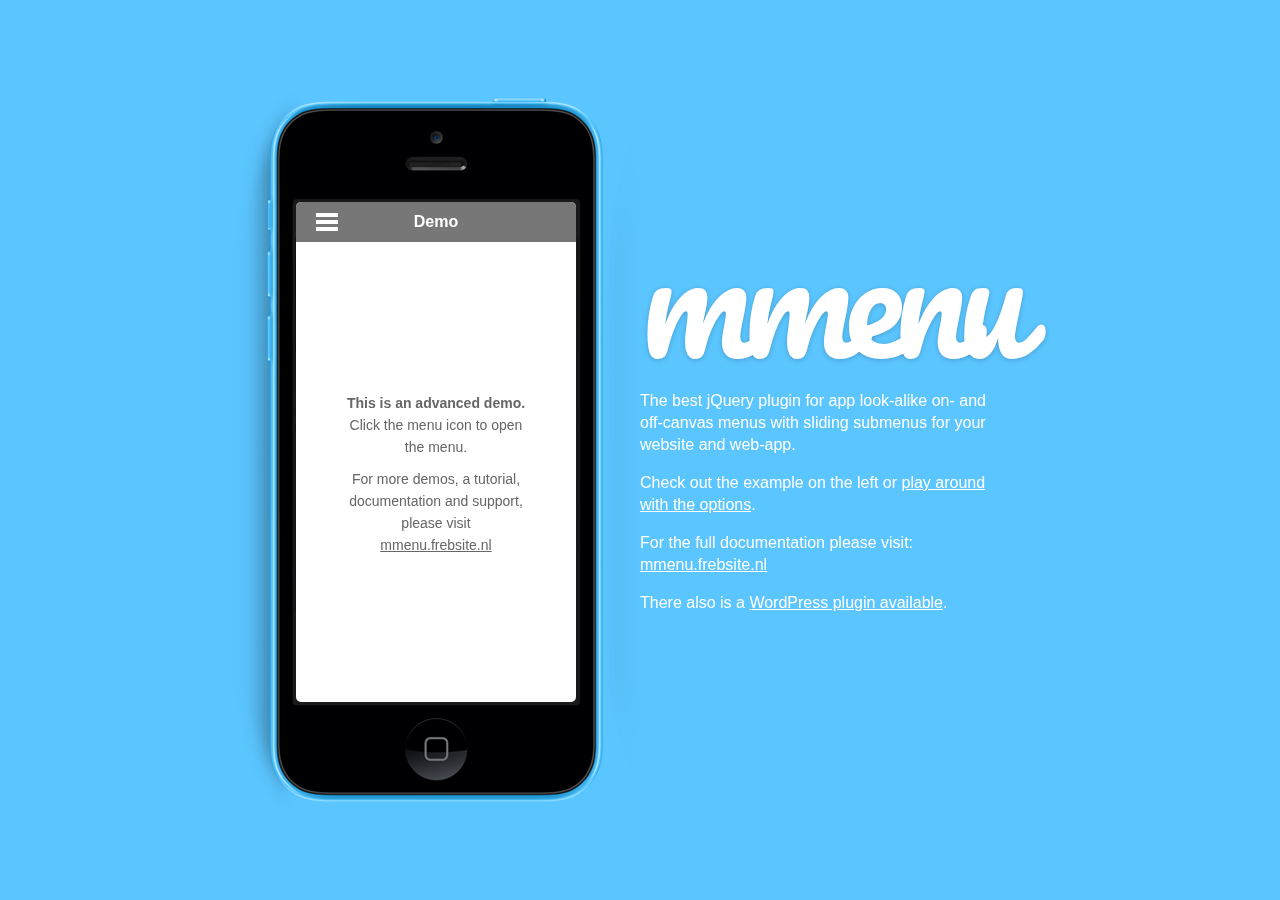
<file: libs/jQuery.mmenu/index.html>
<!DOCTYPE html>
<html>
	<head>
		<meta charset="utf-8" />
		<meta name="author" content="www.frebsite.nl" />
		<meta content="width=600px user-scalable=yes" name="viewport" />
		<meta name="robots" content="noindex, nofollow" />

		<title>jQuery.mmenu, app look-alike menus with sliding submenus.</title>

		<link type="text/css" rel="stylesheet" href="http://fonts.googleapis.com/css?family=Pacifico" />
		<link type="text/css" rel="stylesheet" href="demo/css/site.css" />
	</head>
	<body>
		<div id="wrapper">
			<div class="phone">
				<iframe name="phone" src="demo/advanced.html" frameborder="0" width="320" height="480"></iframe>
			</div>
			<div id="page">
				<h1>mmenu</h1>
				<p>The best jQuery plugin for app look-alike on- and off-canvas menus with sliding submenus for your website and web-app.</p>
				<p>Check out the example on the left or <a href="http://mmenu.frebsite.nl/examples.html" target="_blank">play around with the options</a>.</p>
				<p>For the full documentation please visit: <a href="http://mmenu.frebsite.nl" target="_blank">mmenu.frebsite.nl</a></p>
				<p>There also is a <a href="http://mmenu.frebsite.nl/wordpress-plugin.html">WordPress plugin available</a>.</p>
			</div>
		</div>
	</body>
</html>
</file>
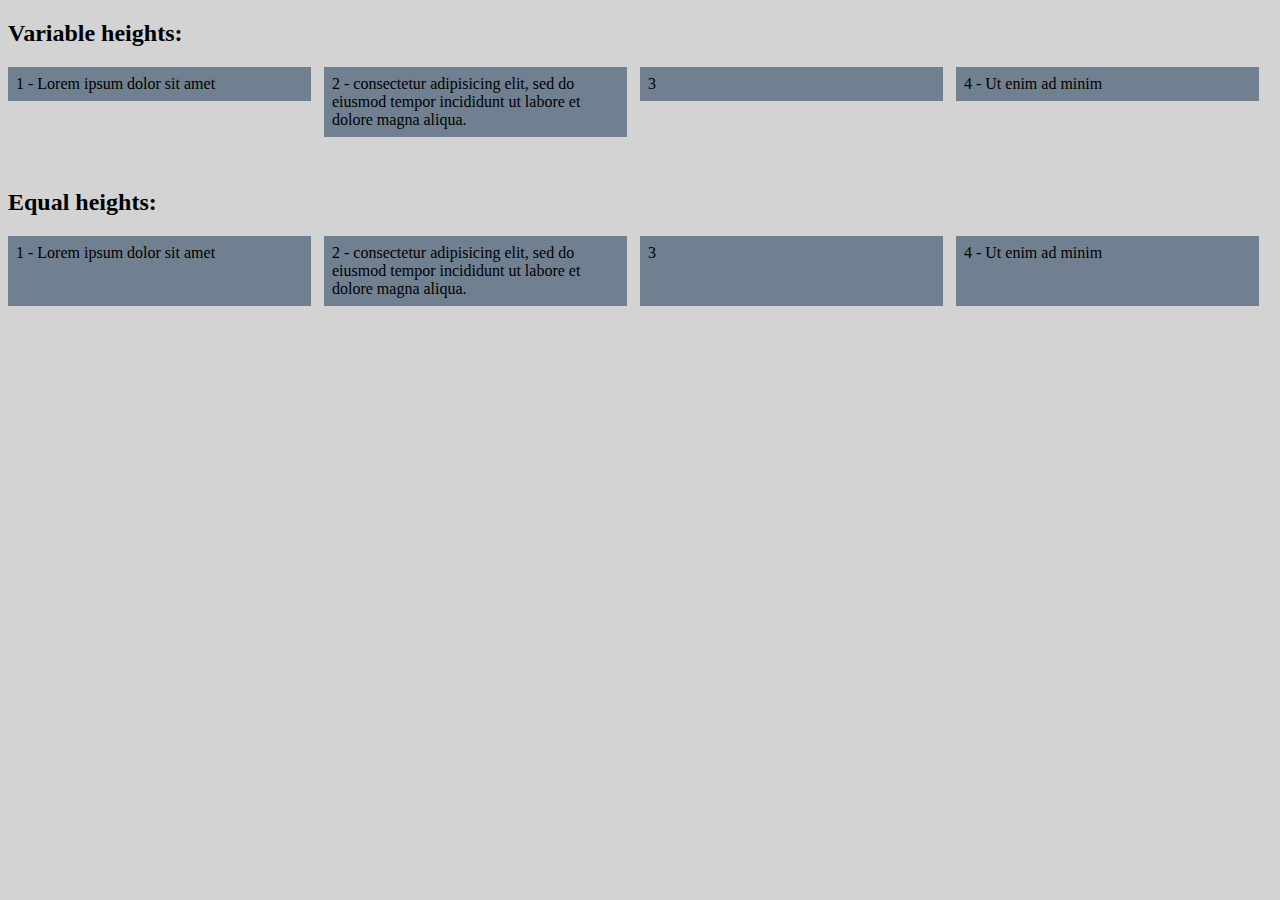
<file: libs/equalHeights/example/index.html>
<!DOCTYPE html>
<html lang="en" class="no-js">
<head>
	<title>example</title>
	<meta charset="utf-8" />
	<meta http-equiv="X-UA-Compatible" content="IE=edge,chrome=1">	    
    <script src="http://ajax.googleapis.com/ajax/libs/jquery/1.9.1/jquery.min.js"></script>
    <script type="text/javascript" src="../equalheights.js"></script>
    
    <style type="text/css">
    body{
    	background-color:#D3D3D3
    }
	.container 
	{ 		
		width:100%;
		padding:0 0 2em;
		overflow: hidden;
	}
	.unit {
		float:left;
		width:24%;
		margin-right:1%;
		background-color:#708090;
	}
	.unit p {
		margin:.5em;
		padding:0;
	}
    </style>
    
	<script type="text/javascript">
	(function ($) {  
		$(document).ready(function() {
			$('#equalize .unit').equalHeights();
		});
	})(jQuery);   
    </script>
</head>

<body>

<h2>Variable heights:</h2>
<div class="container">
	<div class="unit"><p>1 - Lorem ipsum dolor sit amet</p></div>
	<div class="unit"><p>2 - consectetur adipisicing elit, sed do eiusmod tempor incididunt ut labore et dolore magna aliqua.</p></div>
	<div class="unit"><p>3</p></div>
	<div class="unit"><p>4 - Ut enim ad minim</p></div>
</div>

<h2>Equal heights:</h2>
<div class="container" id="equalize">
	<div class="unit"><p>1 - Lorem ipsum dolor sit amet</p></div>
	<div class="unit"><p>2 - consectetur adipisicing elit, sed do eiusmod tempor incididunt ut labore et dolore magna aliqua.</p></div>
	<div class="unit"><p>3</p></div>
	<div class="unit"><p>4 - Ut enim ad minim</p></div>
</div>



</body></html>
</file>
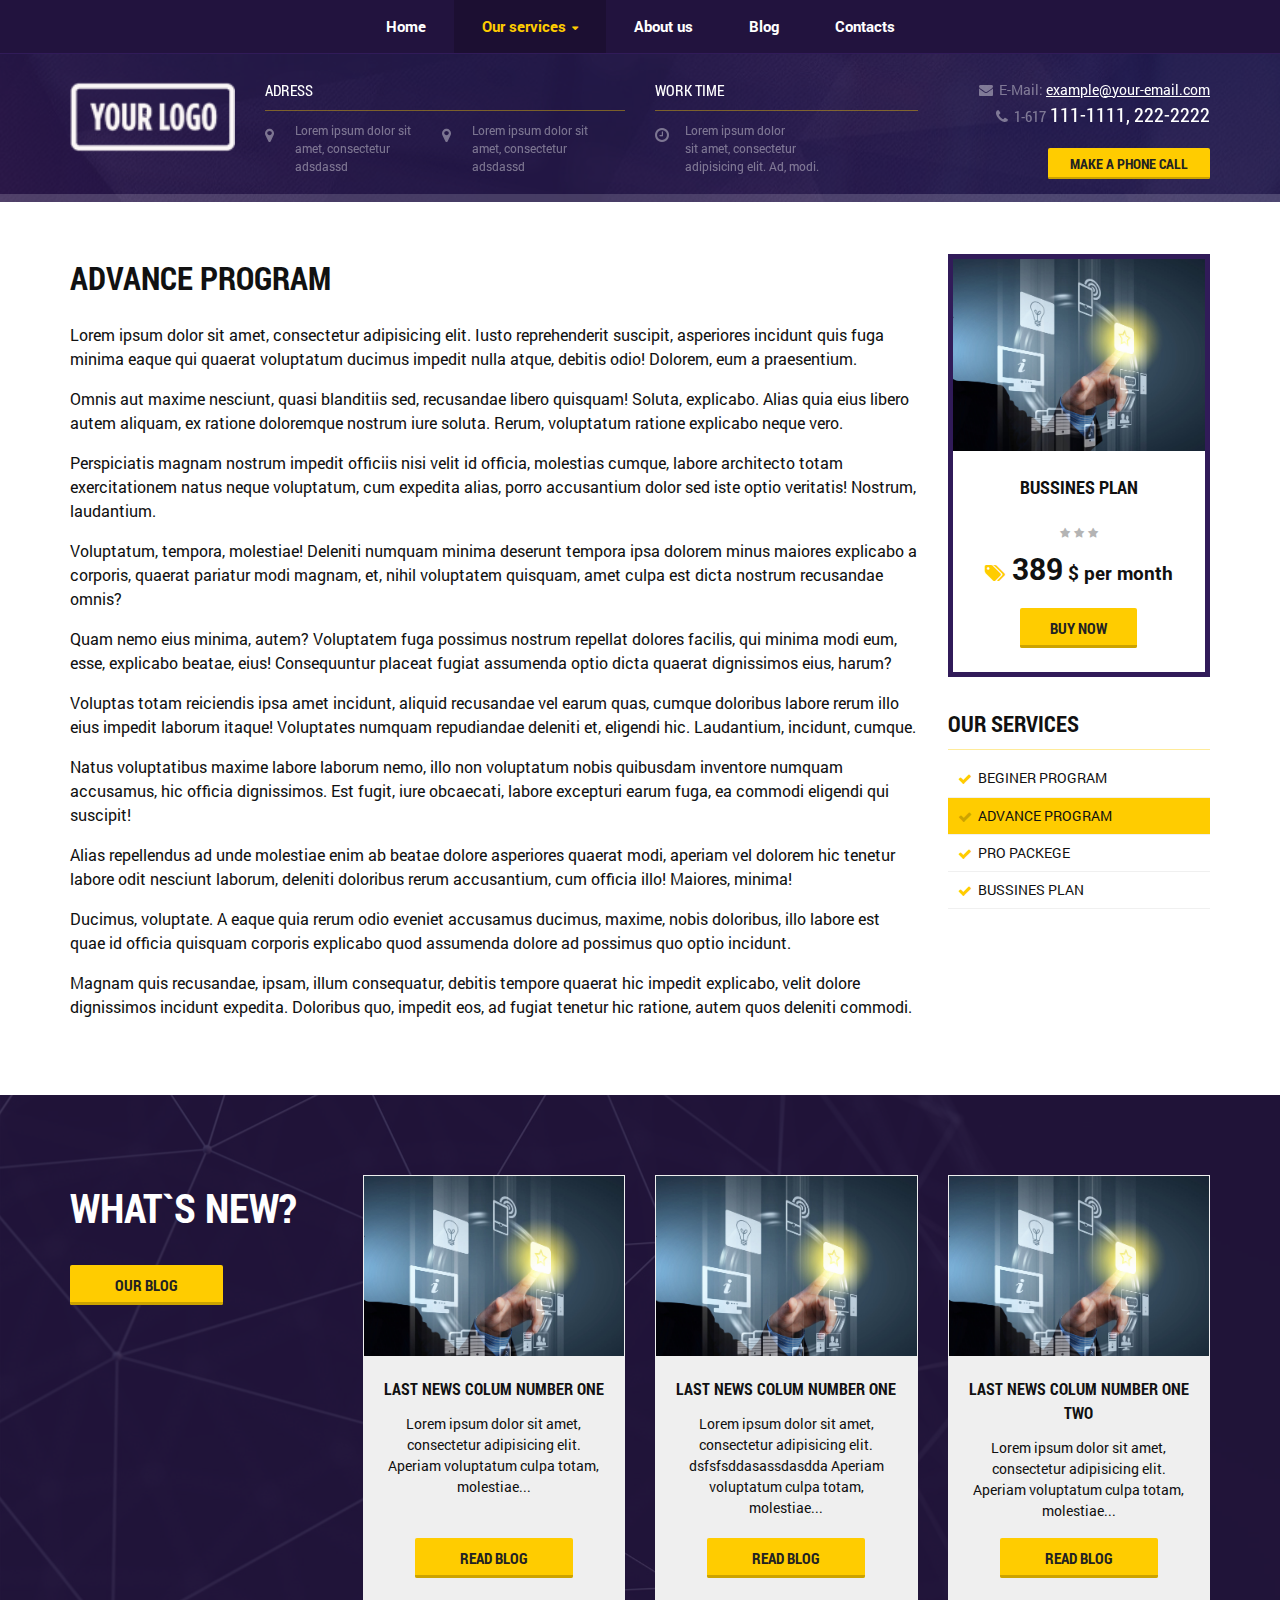
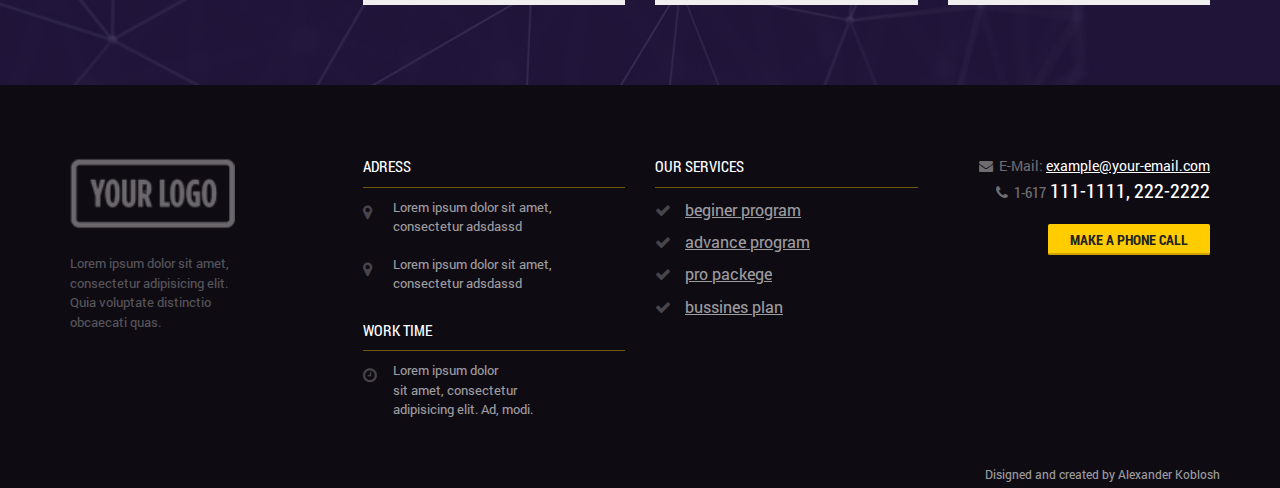
<file: page.html>
<!DOCTYPE html>
<html class="no-js" lang="ru">

<head>

	<meta charset="utf-8">

	<title>Site name</title>
	<meta name="description" content="">

	<meta http-equiv="X-UA-Compatible" content="IE=edge">
	<meta name="viewport" content="width=device-width, initial-scale=1, maximum-scale=1">

	<meta property="og:image" content="path/to/image.jpg">

	<link rel="shortcut icon" href="img/favicon/favicon.ico" type="image/x-icon">
	<link rel="apple-touch-icon" href="img/favicon/apple-touch-icon.png">
	<link rel="apple-touch-icon" sizes="72x72" href="img/favicon/apple-touch-icon-72x72.png">
	<link rel="apple-touch-icon" sizes="114x114" href="img/favicon/apple-touch-icon-114x114.png">

	<!-- Bootstrap v3.3.4 Grid Styles -->
	<style>html{font-family:sans-serif;-ms-text-size-adjust:100%;-webkit-text-size-adjust:100%}body{margin:0}article,aside,details,figcaption,figure,footer,header,hgroup,main,menu,nav,section,summary{display:block}audio,canvas,progress,video{display:inline-block;vertical-align:baseline}audio:not([controls]){display:none;height:0}[hidden],template{display:none}a{background-color:transparent}a:active,a:hover{outline:0}abbr[title]{border-bottom:1px dotted}b,strong{font-weight:bold}dfn{font-style:italic}h1{font-size:2em;margin:0.67em 0}mark{background:#ff0;color:#000}small{font-size:80%}sub,sup{font-size:75%;line-height:0;position:relative;vertical-align:baseline}sup{top:-0.5em}sub{bottom:-0.25em}img{border:0}svg:not(:root){overflow:hidden}figure{margin:1em 40px}hr{-moz-box-sizing:content-box;-webkit-box-sizing:content-box;box-sizing:content-box;height:0}pre{overflow:auto}code,kbd,pre,samp{font-family:monospace, monospace;font-size:1em}button,input,optgroup,select,textarea{color:inherit;font:inherit;margin:0}button{overflow:visible}button,select{text-transform:none}button,html input[type="button"],input[type="reset"],input[type="submit"]{-webkit-appearance:button;cursor:pointer}button[disabled],html input[disabled]{cursor:default}button::-moz-focus-inner,input::-moz-focus-inner{border:0;padding:0}input{line-height:normal}input[type="checkbox"],input[type="radio"]{-webkit-box-sizing:border-box;-moz-box-sizing:border-box;box-sizing:border-box;padding:0}input[type="number"]::-webkit-inner-spin-button,input[type="number"]::-webkit-outer-spin-button{height:auto}input[type="search"]{-webkit-appearance:textfield;-moz-box-sizing:content-box;-webkit-box-sizing:content-box;box-sizing:content-box}input[type="search"]::-webkit-search-cancel-button,input[type="search"]::-webkit-search-decoration{-webkit-appearance:none}fieldset{border:1px solid #c0c0c0;margin:0 2px;padding:0.35em 0.625em 0.75em}legend{border:0;padding:0}textarea{overflow:auto}optgroup{font-weight:bold}table{border-collapse:collapse;border-spacing:0}td,th{padding:0}*{-webkit-box-sizing:border-box;-moz-box-sizing:border-box;box-sizing:border-box}*:before,*:after{-webkit-box-sizing:border-box;-moz-box-sizing:border-box;box-sizing:border-box}html{font-size:10px;-webkit-tap-highlight-color:rgba(0,0,0,0)}body{font-family:"Helvetica Neue",Helvetica,Arial,sans-serif;font-size:14px;line-height:1.42857143;color:#333;background-color:#fff}input,button,select,textarea{font-family:inherit;font-size:inherit;line-height:inherit}a{color:#337ab7;text-decoration:none}a:hover,a:focus{color:#23527c;text-decoration:underline}a:focus{outline:thin dotted;outline:5px auto -webkit-focus-ring-color;outline-offset:-2px}figure{margin:0}img{vertical-align:middle}.img-responsive{display:block;max-width:100%;height:auto}.img-rounded{border-radius:6px}.img-thumbnail{padding:4px;line-height:1.42857143;background-color:#fff;border:1px solid #ddd;border-radius:4px;-webkit-transition:all .2s ease-in-out;-o-transition:all .2s ease-in-out;transition:all .2s ease-in-out;display:inline-block;max-width:100%;height:auto}.img-circle{border-radius:50%}hr{margin-top:20px;margin-bottom:20px;border:0;border-top:1px solid #eee}.sr-only{position:absolute;width:1px;height:1px;margin:-1px;padding:0;overflow:hidden;clip:rect(0, 0, 0, 0);border:0}.sr-only-focusable:active,.sr-only-focusable:focus{position:static;width:auto;height:auto;margin:0;overflow:visible;clip:auto}[role="button"]{cursor:pointer}.container{margin-right:auto;margin-left:auto;padding-left:15px;padding-right:15px}@media (min-width:768px){.container{width:750px}}@media (min-width:992px){.container{width:970px}}@media (min-width:1200px){.container{width:1170px}}.container-fluid{margin-right:auto;margin-left:auto;padding-left:15px;padding-right:15px}.row{margin-left:-15px;margin-right:-15px}.col-xs-1, .col-sm-1, .col-md-1, .col-lg-1, .col-xs-2, .col-sm-2, .col-md-2, .col-lg-2, .col-xs-3, .col-sm-3, .col-md-3, .col-lg-3, .col-xs-4, .col-sm-4, .col-md-4, .col-lg-4, .col-xs-5, .col-sm-5, .col-md-5, .col-lg-5, .col-xs-6, .col-sm-6, .col-md-6, .col-lg-6, .col-xs-7, .col-sm-7, .col-md-7, .col-lg-7, .col-xs-8, .col-sm-8, .col-md-8, .col-lg-8, .col-xs-9, .col-sm-9, .col-md-9, .col-lg-9, .col-xs-10, .col-sm-10, .col-md-10, .col-lg-10, .col-xs-11, .col-sm-11, .col-md-11, .col-lg-11, .col-xs-12, .col-sm-12, .col-md-12, .col-lg-12{position:relative;min-height:1px;padding-left:15px;padding-right:15px}.col-xs-1, .col-xs-2, .col-xs-3, .col-xs-4, .col-xs-5, .col-xs-6, .col-xs-7, .col-xs-8, .col-xs-9, .col-xs-10, .col-xs-11, .col-xs-12{float:left}.col-xs-12{width:100%}.col-xs-11{width:91.66666667%}.col-xs-10{width:83.33333333%}.col-xs-9{width:75%}.col-xs-8{width:66.66666667%}.col-xs-7{width:58.33333333%}.col-xs-6{width:50%}.col-xs-5{width:41.66666667%}.col-xs-4{width:33.33333333%}.col-xs-3{width:25%}.col-xs-2{width:16.66666667%}.col-xs-1{width:8.33333333%}.col-xs-pull-12{right:100%}.col-xs-pull-11{right:91.66666667%}.col-xs-pull-10{right:83.33333333%}.col-xs-pull-9{right:75%}.col-xs-pull-8{right:66.66666667%}.col-xs-pull-7{right:58.33333333%}.col-xs-pull-6{right:50%}.col-xs-pull-5{right:41.66666667%}.col-xs-pull-4{right:33.33333333%}.col-xs-pull-3{right:25%}.col-xs-pull-2{right:16.66666667%}.col-xs-pull-1{right:8.33333333%}.col-xs-pull-0{right:auto}.col-xs-push-12{left:100%}.col-xs-push-11{left:91.66666667%}.col-xs-push-10{left:83.33333333%}.col-xs-push-9{left:75%}.col-xs-push-8{left:66.66666667%}.col-xs-push-7{left:58.33333333%}.col-xs-push-6{left:50%}.col-xs-push-5{left:41.66666667%}.col-xs-push-4{left:33.33333333%}.col-xs-push-3{left:25%}.col-xs-push-2{left:16.66666667%}.col-xs-push-1{left:8.33333333%}.col-xs-push-0{left:auto}.col-xs-offset-12{margin-left:100%}.col-xs-offset-11{margin-left:91.66666667%}.col-xs-offset-10{margin-left:83.33333333%}.col-xs-offset-9{margin-left:75%}.col-xs-offset-8{margin-left:66.66666667%}.col-xs-offset-7{margin-left:58.33333333%}.col-xs-offset-6{margin-left:50%}.col-xs-offset-5{margin-left:41.66666667%}.col-xs-offset-4{margin-left:33.33333333%}.col-xs-offset-3{margin-left:25%}.col-xs-offset-2{margin-left:16.66666667%}.col-xs-offset-1{margin-left:8.33333333%}.col-xs-offset-0{margin-left:0}@media (min-width:768px){.col-sm-1, .col-sm-2, .col-sm-3, .col-sm-4, .col-sm-5, .col-sm-6, .col-sm-7, .col-sm-8, .col-sm-9, .col-sm-10, .col-sm-11, .col-sm-12{float:left}.col-sm-12{width:100%}.col-sm-11{width:91.66666667%}.col-sm-10{width:83.33333333%}.col-sm-9{width:75%}.col-sm-8{width:66.66666667%}.col-sm-7{width:58.33333333%}.col-sm-6{width:50%}.col-sm-5{width:41.66666667%}.col-sm-4{width:33.33333333%}.col-sm-3{width:25%}.col-sm-2{width:16.66666667%}.col-sm-1{width:8.33333333%}.col-sm-pull-12{right:100%}.col-sm-pull-11{right:91.66666667%}.col-sm-pull-10{right:83.33333333%}.col-sm-pull-9{right:75%}.col-sm-pull-8{right:66.66666667%}.col-sm-pull-7{right:58.33333333%}.col-sm-pull-6{right:50%}.col-sm-pull-5{right:41.66666667%}.col-sm-pull-4{right:33.33333333%}.col-sm-pull-3{right:25%}.col-sm-pull-2{right:16.66666667%}.col-sm-pull-1{right:8.33333333%}.col-sm-pull-0{right:auto}.col-sm-push-12{left:100%}.col-sm-push-11{left:91.66666667%}.col-sm-push-10{left:83.33333333%}.col-sm-push-9{left:75%}.col-sm-push-8{left:66.66666667%}.col-sm-push-7{left:58.33333333%}.col-sm-push-6{left:50%}.col-sm-push-5{left:41.66666667%}.col-sm-push-4{left:33.33333333%}.col-sm-push-3{left:25%}.col-sm-push-2{left:16.66666667%}.col-sm-push-1{left:8.33333333%}.col-sm-push-0{left:auto}.col-sm-offset-12{margin-left:100%}.col-sm-offset-11{margin-left:91.66666667%}.col-sm-offset-10{margin-left:83.33333333%}.col-sm-offset-9{margin-left:75%}.col-sm-offset-8{margin-left:66.66666667%}.col-sm-offset-7{margin-left:58.33333333%}.col-sm-offset-6{margin-left:50%}.col-sm-offset-5{margin-left:41.66666667%}.col-sm-offset-4{margin-left:33.33333333%}.col-sm-offset-3{margin-left:25%}.col-sm-offset-2{margin-left:16.66666667%}.col-sm-offset-1{margin-left:8.33333333%}.col-sm-offset-0{margin-left:0}}@media (min-width:992px){.col-md-1, .col-md-2, .col-md-3, .col-md-4, .col-md-5, .col-md-6, .col-md-7, .col-md-8, .col-md-9, .col-md-10, .col-md-11, .col-md-12{float:left}.col-md-12{width:100%}.col-md-11{width:91.66666667%}.col-md-10{width:83.33333333%}.col-md-9{width:75%}.col-md-8{width:66.66666667%}.col-md-7{width:58.33333333%}.col-md-6{width:50%}.col-md-5{width:41.66666667%}.col-md-4{width:33.33333333%}.col-md-3{width:25%}.col-md-2{width:16.66666667%}.col-md-1{width:8.33333333%}.col-md-pull-12{right:100%}.col-md-pull-11{right:91.66666667%}.col-md-pull-10{right:83.33333333%}.col-md-pull-9{right:75%}.col-md-pull-8{right:66.66666667%}.col-md-pull-7{right:58.33333333%}.col-md-pull-6{right:50%}.col-md-pull-5{right:41.66666667%}.col-md-pull-4{right:33.33333333%}.col-md-pull-3{right:25%}.col-md-pull-2{right:16.66666667%}.col-md-pull-1{right:8.33333333%}.col-md-pull-0{right:auto}.col-md-push-12{left:100%}.col-md-push-11{left:91.66666667%}.col-md-push-10{left:83.33333333%}.col-md-push-9{left:75%}.col-md-push-8{left:66.66666667%}.col-md-push-7{left:58.33333333%}.col-md-push-6{left:50%}.col-md-push-5{left:41.66666667%}.col-md-push-4{left:33.33333333%}.col-md-push-3{left:25%}.col-md-push-2{left:16.66666667%}.col-md-push-1{left:8.33333333%}.col-md-push-0{left:auto}.col-md-offset-12{margin-left:100%}.col-md-offset-11{margin-left:91.66666667%}.col-md-offset-10{margin-left:83.33333333%}.col-md-offset-9{margin-left:75%}.col-md-offset-8{margin-left:66.66666667%}.col-md-offset-7{margin-left:58.33333333%}.col-md-offset-6{margin-left:50%}.col-md-offset-5{margin-left:41.66666667%}.col-md-offset-4{margin-left:33.33333333%}.col-md-offset-3{margin-left:25%}.col-md-offset-2{margin-left:16.66666667%}.col-md-offset-1{margin-left:8.33333333%}.col-md-offset-0{margin-left:0}}@media (min-width:1200px){.col-lg-1, .col-lg-2, .col-lg-3, .col-lg-4, .col-lg-5, .col-lg-6, .col-lg-7, .col-lg-8, .col-lg-9, .col-lg-10, .col-lg-11, .col-lg-12{float:left}.col-lg-12{width:100%}.col-lg-11{width:91.66666667%}.col-lg-10{width:83.33333333%}.col-lg-9{width:75%}.col-lg-8{width:66.66666667%}.col-lg-7{width:58.33333333%}.col-lg-6{width:50%}.col-lg-5{width:41.66666667%}.col-lg-4{width:33.33333333%}.col-lg-3{width:25%}.col-lg-2{width:16.66666667%}.col-lg-1{width:8.33333333%}.col-lg-pull-12{right:100%}.col-lg-pull-11{right:91.66666667%}.col-lg-pull-10{right:83.33333333%}.col-lg-pull-9{right:75%}.col-lg-pull-8{right:66.66666667%}.col-lg-pull-7{right:58.33333333%}.col-lg-pull-6{right:50%}.col-lg-pull-5{right:41.66666667%}.col-lg-pull-4{right:33.33333333%}.col-lg-pull-3{right:25%}.col-lg-pull-2{right:16.66666667%}.col-lg-pull-1{right:8.33333333%}.col-lg-pull-0{right:auto}.col-lg-push-12{left:100%}.col-lg-push-11{left:91.66666667%}.col-lg-push-10{left:83.33333333%}.col-lg-push-9{left:75%}.col-lg-push-8{left:66.66666667%}.col-lg-push-7{left:58.33333333%}.col-lg-push-6{left:50%}.col-lg-push-5{left:41.66666667%}.col-lg-push-4{left:33.33333333%}.col-lg-push-3{left:25%}.col-lg-push-2{left:16.66666667%}.col-lg-push-1{left:8.33333333%}.col-lg-push-0{left:auto}.col-lg-offset-12{margin-left:100%}.col-lg-offset-11{margin-left:91.66666667%}.col-lg-offset-10{margin-left:83.33333333%}.col-lg-offset-9{margin-left:75%}.col-lg-offset-8{margin-left:66.66666667%}.col-lg-offset-7{margin-left:58.33333333%}.col-lg-offset-6{margin-left:50%}.col-lg-offset-5{margin-left:41.66666667%}.col-lg-offset-4{margin-left:33.33333333%}.col-lg-offset-3{margin-left:25%}.col-lg-offset-2{margin-left:16.66666667%}.col-lg-offset-1{margin-left:8.33333333%}.col-lg-offset-0{margin-left:0}}.clearfix:before,.clearfix:after,.container:before,.container:after,.container-fluid:before,.container-fluid:after,.row:before,.row:after{content:" ";display:table}.clearfix:after,.container:after,.container-fluid:after,.row:after{clear:both}.center-block{display:block;margin-left:auto;margin-right:auto}.pull-right{float:right !important}.pull-left{float:left !important}.hide{display:none !important}.show{display:block !important}.invisible{visibility:hidden}.text-hide{font:0/0 a;color:transparent;text-shadow:none;background-color:transparent;border:0}.hidden{display:none !important}.affix{position:fixed}@-ms-viewport{width:device-width}.visible-xs,.visible-sm,.visible-md,.visible-lg{display:none !important}.visible-xs-block,.visible-xs-inline,.visible-xs-inline-block,.visible-sm-block,.visible-sm-inline,.visible-sm-inline-block,.visible-md-block,.visible-md-inline,.visible-md-inline-block,.visible-lg-block,.visible-lg-inline,.visible-lg-inline-block{display:none !important}@media (max-width:767px){.visible-xs{display:block !important}table.visible-xs{display:table}tr.visible-xs{display:table-row !important}th.visible-xs,td.visible-xs{display:table-cell !important}}@media (max-width:767px){.visible-xs-block{display:block !important}}@media (max-width:767px){.visible-xs-inline{display:inline !important}}@media (max-width:767px){.visible-xs-inline-block{display:inline-block !important}}@media (min-width:768px) and (max-width:991px){.visible-sm{display:block !important}table.visible-sm{display:table}tr.visible-sm{display:table-row !important}th.visible-sm,td.visible-sm{display:table-cell !important}}@media (min-width:768px) and (max-width:991px){.visible-sm-block{display:block !important}}@media (min-width:768px) and (max-width:991px){.visible-sm-inline{display:inline !important}}@media (min-width:768px) and (max-width:991px){.visible-sm-inline-block{display:inline-block !important}}@media (min-width:992px) and (max-width:1199px){.visible-md{display:block !important}table.visible-md{display:table}tr.visible-md{display:table-row !important}th.visible-md,td.visible-md{display:table-cell !important}}@media (min-width:992px) and (max-width:1199px){.visible-md-block{display:block !important}}@media (min-width:992px) and (max-width:1199px){.visible-md-inline{display:inline !important}}@media (min-width:992px) and (max-width:1199px){.visible-md-inline-block{display:inline-block !important}}@media (min-width:1200px){.visible-lg{display:block !important}table.visible-lg{display:table}tr.visible-lg{display:table-row !important}th.visible-lg,td.visible-lg{display:table-cell !important}}@media (min-width:1200px){.visible-lg-block{display:block !important}}@media (min-width:1200px){.visible-lg-inline{display:inline !important}}@media (min-width:1200px){.visible-lg-inline-block{display:inline-block !important}}@media (max-width:767px){.hidden-xs{display:none !important}}@media (min-width:768px) and (max-width:991px){.hidden-sm{display:none !important}}@media (min-width:992px) and (max-width:1199px){.hidden-md{display:none !important}}@media (min-width:1200px){.hidden-lg{display:none !important}}.visible-print{display:none !important}@media print{.visible-print{display:block !important}table.visible-print{display:table}tr.visible-print{display:table-row !important}th.visible-print,td.visible-print{display:table-cell !important}}.visible-print-block{display:none !important}@media print{.visible-print-block{display:block !important}}.visible-print-inline{display:none !important}@media print{.visible-print-inline{display:inline !important}}.visible-print-inline-block{display:none !important}@media print{.visible-print-inline-block{display:inline-block !important}}@media print{.hidden-print{display:none !important}}</style>
	
	<!-- Header CSS (First Sections of Website: paste after release from header.min.css here) -->
	<style></style>
	
	<!-- Load CSS, CSS Localstorage & WebFonts Main Function -->
	<script>!function(e){"use strict";function t(e,t,n){e.addEventListener?e.addEventListener(t,n,!1):e.attachEvent&&e.attachEvent("on"+t,n)}function n(t,n){return e.localStorage&&localStorage[t+"_content"]&&localStorage[t+"_file"]===n}function a(t,a){if(e.localStorage&&e.XMLHttpRequest)n(t,a)?o(localStorage[t+"_content"]):l(t,a);else{var s=r.createElement("link");s.href=a,s.id=t,s.rel="stylesheet",s.type="text/css",r.getElementsByTagName("head")[0].appendChild(s),r.cookie=t}}function l(e,t){var n=new XMLHttpRequest;n.open("GET",t,!0),n.onreadystatechange=function(){4===n.readyState&&200===n.status&&(o(n.responseText),localStorage[e+"_content"]=n.responseText,localStorage[e+"_file"]=t)},n.send()}function o(e){var t=r.createElement("style");t.setAttribute("type","text/css"),r.getElementsByTagName("head")[0].appendChild(t),t.styleSheet?t.styleSheet.cssText=e:t.innerHTML=e}var r=e.document;e.loadCSS=function(e,t,n){var a,l=r.createElement("link");if(t)a=t;else{var o;o=r.querySelectorAll?r.querySelectorAll("style,link[rel=stylesheet],script"):(r.body||r.getElementsByTagName("head")[0]).childNodes,a=o[o.length-1]}var s=r.styleSheets;l.rel="stylesheet",l.href=e,l.media="only x",a.parentNode.insertBefore(l,t?a:a.nextSibling);var c=function(e){for(var t=l.href,n=s.length;n--;)if(s[n].href===t)return e();setTimeout(function(){c(e)})};return l.onloadcssdefined=c,c(function(){l.media=n||"all"}),l},e.loadLocalStorageCSS=function(l,o){n(l,o)||r.cookie.indexOf(l)>-1?a(l,o):t(e,"load",function(){a(l,o)})}}(this);</script>

	<!-- Load CSS Start -->
	<script>loadLocalStorageCSS( "webfonts", "/css/fonts.min.css?ver=1.0.0" );</script>
	<script>loadCSS( "/css/header.min.css?ver=1.0.0", false, "all" );</script>
	<script>loadCSS( "/css/main.min.css?ver=1.0.0", false, "all" );</script>
	<!-- Load CSS End -->

	<!-- Load CSS Compilled without JS -->
	<noscript>
		<link rel="stylesheet" href="css/fonts.min.css">
		<link rel="stylesheet" href="css/main.min.css">
	</noscript>

</head>

<body class="isnohome">

	

	<header class="mainhead">

		
		<nav class="top-line">

			<div class="mobile-mnu hidden-md hidden-lg">	
			<a href="#" class="toggle-mnu hidden-lg"><span></span></a><b>Menu</b>
		</div>

		<div class="container">
			
		<ul class="sf-menu">
				<li><a href="index.html">Home</a></li>
				<li class="active">
				<a href="#">Our services <i class="fa fa-caret-down"></i></a>
				<ul>
					<li><a href="page.html">Beginer program</a></li>
					<li><a href="page.html">Advance program</a></li>
					<li><a href="page.html">Pro package</a></li>
					<li><a href="page.html">Bussines plan</a></li>
				</ul>
				</li>
				<li><a href="#">About us</a></li>
				<li><a href="#">Blog</a></li>
				<li><a href="#">Contacts</a></li>
			</ul>	

		</div>
			
		</nav>

		<section class="top-pannel">
			
			<div class="container">
			
				<div class="top-pannel-content">
					<div class="row">
						
						<div class="col-md-2 col-sm-4 col-xs-4">
							
							<a href="index.html" class="logo"><img src="img/logo_o.png" alt="logo"></a>

						</div>
						<div class="col-md-4">
							
							<div class="top-pannel-box hidden-sm hidden-xs">
								<h4>Adress</h4>
								<ul>
									<li><i class="fa fa-map-marker"></i> Lorem ipsum dolor sit amet, consectetur adsdassd </li>
									<li><i class="fa fa-map-marker"></i> Lorem ipsum dolor sit amet, consectetur adsdassd </li>
								</ul>
							</div>

						</div>
						<div class="col-md-3">
							
								<div class="top-pannel-box hidden-sm hidden-xs">
								<h4>Work Time</h4>
								<ul>
									<li><i class="fa fa-clock-o"></i> Lorem ipsum dolor <br>sit amet, consectetur <br>	 adipisicing elit. Ad, modi.</li>
								</ul>
							</div>

						</div>
						<div class="col-md-3 col-sm-8 col-xs-8">
							<div class="text-right">
								
							<div class="top-email hidden-sm hidden-xs"><span><i class="fa fa-envelope" aria-hidden="true"></i> E-Mail:</span> <a href="mailto:example@your-email.com">example@your-email.com</a>
							</div>
							
							<div class="top-phone"><span> <i class="fa fa-phone" aria-hidden="true"></i>
								1-617</span> 111-1111,
							 222-2222
							</div>


							<div class="top-button">
								
								<a href="#callback" class="button button-small popup-with-move-anim" data-form="upper-from">Make a phone call</a>

							</div>

							</div>
							

						</div>

					</div>
				</div>

			</div>

		</section>
		
	<section class="slider-wrap">
		<div class="container">
			<div class="slaider-nav-container">
				<div class="slider-nav">
					<div class="prev"><i class="fa fa-angle-left" aria-hidden="true"></i></div>
					<div class="next"><i class="fa fa-angle-right" aria-hidden="true"></i></div>
				</div>
			</div>
		</div>

	<div class="slider">

		<!-- Slide Start -->
			<div class="slide">
				<div class="slide-bg" style="background-image: url(img/slide-1.jpg);"></div>
				<div class="slide-content">
					<div class="container">
						<div class="row">
							<div class="col-md-10 col-sm-9 col-xs-offset-1">
								<div class="row">

									<div class="col-md-6">
										<h2>Your company is more then just a name</h2>
										<p>Lorem ipsum dolor sit amet, consectetur adipisicing elit. Id, itaque, velit. Commodi natus quos beatae debitis libero quia ducimus cum!</p>
										<a href="#" class="button">Learn more</a>
									</div>

									<div class="col-md-6 hidden-sm hidden-xs">
										<div class="slide-img-wrap">
											<img src="img/slide-img-1.png" alt="slide">
										</div>
									</div>

								</div>
							</div>		
						</div>
					</div>
				</div>
			</div>
			<!-- Slide End -->
			<!-- Slide Start -->
			<div class="slide">
				<div class="slide-bg" style="background-image: url(img/slide-1.jpg);"></div>
				<div class="slide-content">
					<div class="container">
						<div class="row">
							<div class="col-md-10 col-sm-9 col-xs-offset-1">
								<div class="row">

									<div class="col-md-6">
										<h2>Your company is more then just a name</h2>
										<p>Lorem ipsum dolor sit amet, consectetur adipisicing elit. Id, itaque, velit. Commodi natus quos beatae debitis libero quia ducimus cum!</p>
										<a href="#" class="button">Learn more</a>
									</div>

									<div class="col-md-6">
										<div class="slide-img-wrap hidden-sm hidden-xs">
											<img src="img/slide-img-1.png" alt="slide">
										</div>
									</div>

								</div>
							</div>		
						</div>
					</div>
				</div>
			</div>
			<!-- Slide End -->
			<!-- Slide Start -->
			<div class="slide">
				<div class="slide-bg" style="background-image: url(img/slide-1.jpg);"></div>
				<div class="slide-content">
					<div class="container">
						<div class="row">
							<div class="col-md-10 col-sm-9 col-xs-offset-1">
								<div class="row">

									<div class="col-md-6">
										<h2>Your company is more then just a name</h2>
										<p>Lorem ipsum dolor sit amet, consectetur adipisicing elit. Id, itaque, velit. Commodi natus quos beatae debitis libero quia ducimus cum!</p>
										<a href="#" class="button">Learn more</a>
									</div>

									<div class="col-md-6 hidden-sm hidden-xs">
										<div class="slide-img-wrap">
											<img src="img/slide-img-1.png" alt="slide">
										</div>
									</div>

								</div>
							</div>		
						</div>
					</div>
				</div>
			</div>
			<!-- Slide End -->
		</div>

	</section>		
		
	</header>

<section class="content">
	
	<div class="container">
		<div class="row">
			<div class="col-md-9">
				<article>
					<h1>Advance program</h1>
					<p>Lorem ipsum dolor sit amet, consectetur adipisicing elit. Iusto reprehenderit suscipit, asperiores incidunt quis fuga minima eaque qui quaerat voluptatum ducimus impedit nulla atque, debitis odio! Dolorem, eum a praesentium.</p>
					<p>Omnis aut maxime nesciunt, quasi blanditiis sed, recusandae libero quisquam! Soluta, explicabo. Alias quia eius libero autem aliquam, ex ratione doloremque nostrum iure soluta. Rerum, voluptatum ratione explicabo neque vero.</p>
					<p>Perspiciatis magnam nostrum impedit officiis nisi velit id officia, molestias cumque, labore architecto totam exercitationem natus neque voluptatum, cum expedita alias, porro accusantium dolor sed iste optio veritatis! Nostrum, laudantium.</p>
					<p>Voluptatum, tempora, molestiae! Deleniti numquam minima deserunt tempora ipsa dolorem minus maiores explicabo a corporis, quaerat pariatur modi magnam, et, nihil voluptatem quisquam, amet culpa est dicta nostrum recusandae omnis?</p>
					<p>Quam nemo eius minima, autem? Voluptatem fuga possimus nostrum repellat dolores facilis, qui minima modi eum, esse, explicabo beatae, eius! Consequuntur placeat fugiat assumenda optio dicta quaerat dignissimos eius, harum?</p>
					<p>Voluptas totam reiciendis ipsa amet incidunt, aliquid recusandae vel earum quas, cumque doloribus labore rerum illo eius impedit laborum itaque! Voluptates numquam repudiandae deleniti et, eligendi hic. Laudantium, incidunt, cumque.</p>
					<p>Natus voluptatibus maxime labore laborum nemo, illo non voluptatum nobis quibusdam inventore numquam accusamus, hic officia dignissimos. Est fugit, iure obcaecati, labore excepturi earum fuga, ea commodi eligendi qui suscipit!</p>
					<p>Alias repellendus ad unde molestiae enim ab beatae dolore asperiores quaerat modi, aperiam vel dolorem hic tenetur labore odit nesciunt laborum, deleniti doloribus rerum accusantium, cum officia illo! Maiores, minima!</p>
					<p>Ducimus, voluptate. A eaque quia rerum odio eveniet accusamus ducimus, maxime, nobis doloribus, illo labore est quae id officia quisquam corporis explicabo quod assumenda dolore ad possimus quo optio incidunt.</p>
					<p>Magnam quis recusandae, ipsam, illum consequatur, debitis tempore quaerat hic impedit explicabo, velit dolore dignissimos incidunt expedita. Doloribus quo, impedit eos, ad fugiat tenetur hic ratione, autem quos deleniti commodi.</p>
				</article>
			</div>
			<div class="col-md-3">
					
			<aside class="main-aside">
					<div class="service-item">
							<div class="service-item-image" style="background-image: url(../img/services/_6.jpg);">
								<i class="fa fa-eye"></i>
							</div>
							<h4>Bussines plan</h4>
							<div class="service-item-stars">
								<i class="fa fa-star"></i>
								<i class="fa fa-star"></i>
								<i class="fa fa-star"></i>
							</div>
							<div class="service-item-price">
								<div class="i fa fa-tags"></div><span> 389</span> $ per month</div>
								<a href="#" class="button">buy now</a>
						</div>
						<div class="top-pannel-box">
								<h4>Our services</h4>
								<ul class="footer-menu">
									<li><a href="#"><span class="fa fa-check"></span>beginer program</a></li>
									<li class="active"><a href="#"><span class="fa fa-check"></span>advance program</a></li>
									<li><a href="#"><span class="fa fa-check"></span>pro packege</a></li>
									<li><a href="#"><span class="fa fa-check"></span>bussines plan</a></li>
								</ul>
							</div>
				</aside>

			</div>
		</div>
	</div>

</section>
	
	

	<section class="sect-news sect-universal">

		<div class="container">
			<div class="row">
				
				<div class="col-md-3 clearfix">
					
					<div class="firs-col">
						<h2>What`s new?</h2>
						<a href="#" class="button">our blog</a>
					</div>

				</div>
				<div class="col-md-3">
					
					<div class="new-item">
						<a href="#" class="new-item-img" style="background-image: url(img/services/_6.jpg);">
							<i class="fa fa-eye"></i>
						</a>
						<div class="new-item-text">
							<h4>Last news colum number one</h4>
							<p>Lorem ipsum dolor sit amet, consectetur adipisicing elit. Aperiam voluptatum culpa totam, molestiae...</p>
						</div>
				
						<a href="#" class="button">read blog</a>
					</div>

				</div>
				<div class="col-md-3">
					

					<div class="new-item">
						<a href="#" class="new-item-img" style="background-image: url(img/services/_6.jpg);">
							<i class="fa fa-eye"></i>
						</a>
						<div class="new-item-text">
							<h4>Last news colum number one</h4>
						<p>Lorem ipsum dolor sit amet, consectetur adipisicing elit. dsfsfsddasassdasdda Aperiam voluptatum culpa totam, molestiae...</p>
						</div>
						
						<a href="#" class="button">read blog</a>
					</div>

				</div>
				<div class="col-md-3">
					

					<div class="new-item">
						<a href="#" class="new-item-img" style="background-image: url(img/services/_6.jpg);">
							<i class="fa fa-eye"></i>
						</a>
						<div class="new-item-text">
							<h4>Last news colum number one two</h4>
						<p>Lorem ipsum dolor sit amet, consectetur adipisicing elit. Aperiam voluptatum culpa totam, molestiae...</p>
						</div>
						
						<a href="#" class="button">read blog</a>
					</div>

				</div>

			</div>
		</div>
		
	</section>

	<footer class="main-foot">
		
		<div class="container">
			<div class="row">
				
				<div class="col-md-2">
					
					<a href="#" class="logo"><img src="img/logo_o.png" alt="logo"></a>
					<p class="footer-about">
						Lorem ipsum dolor sit amet, consectetur adipisicing elit. Quia voluptate distinctio obcaecati quas.
					</p>

				</div>
				
				<div class="col-md-3 col-md-offset-1">

					<div class="top-pannel-box">
							<h4>Adress</h4>
							<ul>
								<li><i class="fa fa-map-marker"></i> Lorem ipsum dolor sit amet, consectetur adsdassd </li>
								<li><i class="fa fa-map-marker"></i> Lorem ipsum dolor sit amet, consectetur adsdassd </li>
							</ul>
						</div>

						<div class="top-pannel-box">
								<h4>Work Time</h4>
								<ul>
									<li><i class="fa fa-clock-o"></i> Lorem ipsum dolor <br>sit amet, consectetur <br>	 adipisicing elit. Ad, modi.</li>
								</ul>
							</div>

						</div>

				
					<div class="col-md-3">
							
						<div class="top-pannel-box">
								<h4>Our services</h4>
								<ul class="footer-menu">
									<li><a href="#"><span class="fa fa-check"></span>beginer program</a></li>
									<li><a href="#"><span class="fa fa-check"></span>advance program</a></li>
									<li><a href="#"><span class="fa fa-check"></span>pro packege</a></li>
									<li><a href="#"><span class="fa fa-check"></span>bussines plan</a></li>
								</ul>
							</div>
					</div>
				
				<div class="col-md-3">
					<div class="text-right">
								
							<div class="top-email"><span><i class="fa fa-envelope" aria-hidden="true"></i> E-Mail:</span> <a href="mailto:example@your-email.com">example@your-email.com</a>
							</div>
							
							<div class="top-phone"><span> <i class="fa fa-phone" aria-hidden="true"></i>
								1-617</span> 111-1111,
							 222-2222
							</div>


							<div class="top-button">
								
								<a href="#callback" class="button button-small popup-with-move-anim" data-form="lower-from">Make a phone call</a>

							</div>

							</div>
				</div>

				</div>
			</div>

	</footer>

	<section class="author">
		<div class="container">
			<div class="row">
				<p>Disigned and created by Alexander Koblosh</p>
			</div>
		</div>
	</section>

	<div class="hidden">
		
		<form class="popup-form callback zoom-anim-dialog" id="callback">

		<div class="success">Thank you!</div>

		<!-- Hidden Required Fields -->
		<input type="hidden" name="project_name" value="Site Name"> <!-- site name -->
		<input type="hidden" name="admin_email" value="admin@mail.com"> <!-- your email -->
		<input type="hidden" name="form_subject" value="Form Subject"> <!-- email name -->
		<!-- END Hidden Required Fields -->

			<h3>Make a phone call</h3>
			<label>
				<span>Your name</span>
				<input type="text" name="name" placeholder="name">
			</label>	
			<label>
				<span>Your phone</span>
				<input type="text" name="phone" placeholder="phone" required>
			</label>
			<div class="text-center">
				<button class="button">Submit</button>
			</div>
			<input class="formname" type="hidden" name="form">
		</form>

	</div>

	<!--[if lt IE 9]>
	<script src="libs/html5shiv/es5-shim.min.js"></script>
	<script src="libs/html5shiv/html5shiv.min.js"></script>
	<script src="libs/html5shiv/html5shiv-printshiv.min.js"></script>
	<script src="libs/respond/respond.min.js"></script>
	<![endif]-->

	<!-- Load Scripts Start -->
	<script>var scr = {"scripts":[
		{"src" : "js/libs.js", "async" : false},
		{"src" : "js/common.js", "async" : false}
		]};!function(t,n,r){"use strict";var c=function(t){if("[object Array]"!==Object.prototype.toString.call(t))return!1;for(var r=0;r<t.length;r++){var c=n.createElement("script"),e=t[r];c.src=e.src,c.async=e.async,n.body.appendChild(c)}return!0};t.addEventListener?t.addEventListener("load",function(){c(r.scripts);},!1):t.attachEvent?t.attachEvent("onload",function(){c(r.scripts)}):t.onload=function(){c(r.scripts)}}(window,document,scr);
	</script>
	<!-- Load Scripts End -->

</body>
</html>
</file>
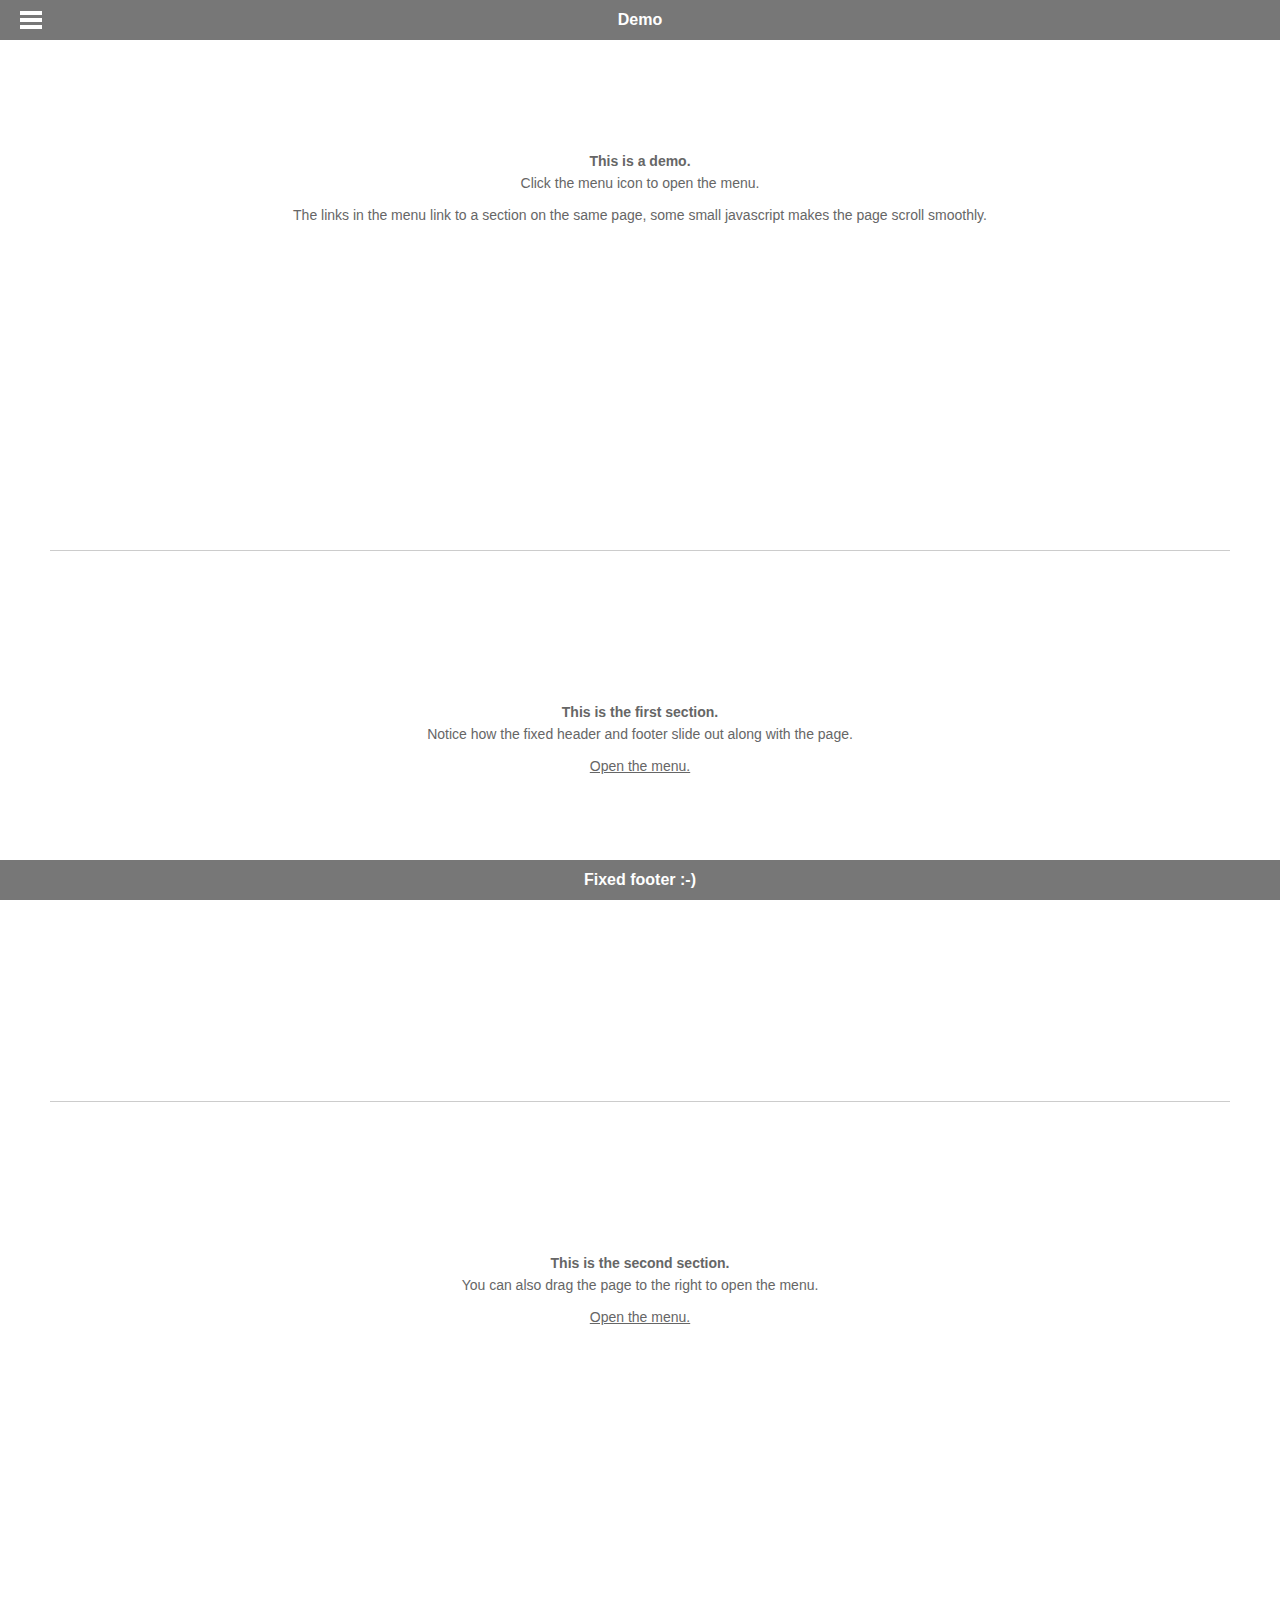
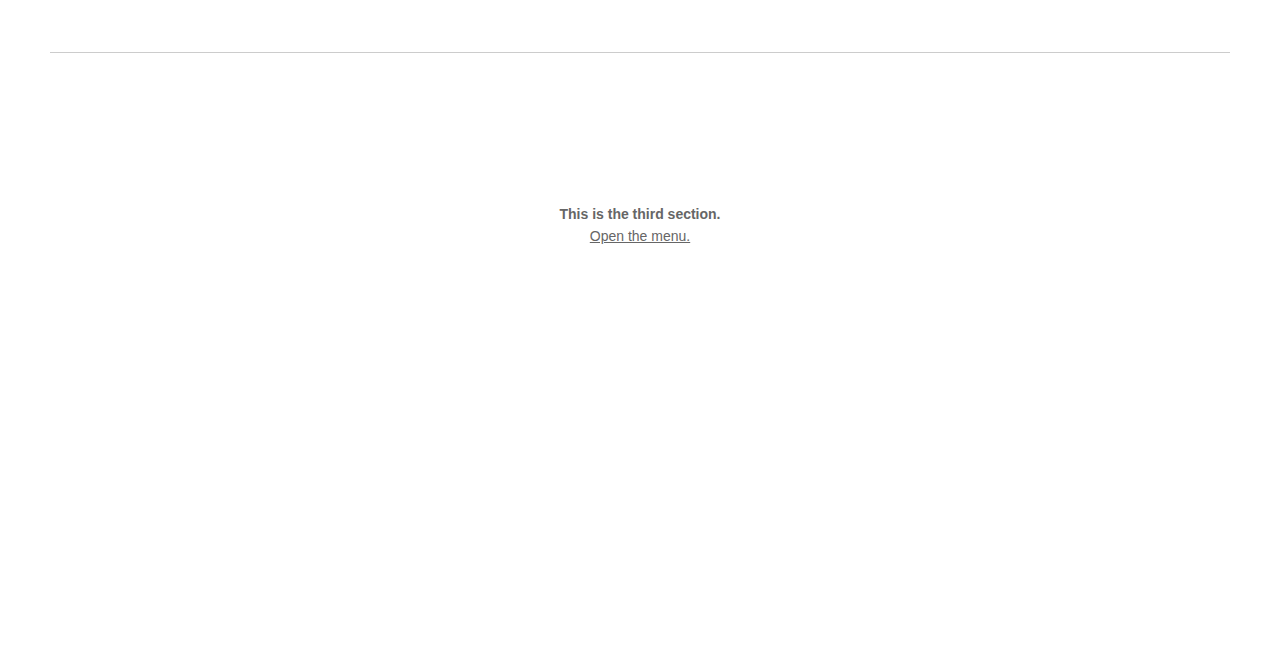
<file: libs/jQuery.mmenu/demo/onepage.html>
<!DOCTYPE html>
<html>
	<head>
		<meta charset="utf-8" />
		<meta name="author" content="www.frebsite.nl" />
		<meta name="viewport" content="width=device-width initial-scale=1.0 maximum-scale=1.0 user-scalable=yes" />

		<title>jQuery.mmenu demo</title>

		<link type="text/css" rel="stylesheet" href="css/demo.css" />
		<link type="text/css" rel="stylesheet" href="../dist/css/jquery.mmenu.css" />
		<link type="text/css" rel="stylesheet" href="../dist/addons/dragopen/jquery.mmenu.dragopen.css" />
		
		<!-- for the one page layout -->
		<style type="text/css">
			#intro,
			#first,
			#second,
			#third
			{
				height: 400px;
			}
			#intro
			{
				padding-top: 0;
			}
			#first,
			#second,
			#third
			{
				border-top: 1px solid #ccc;
				padding-top: 150px;
			}
		</style>
		
		<!-- for the fixed header -->
		<style type="text/css">
			.header,
			.footer
			{
				box-sizing: border-box;
				width: 100%;
				position: fixed;
			}
			.header
			{
				top: 0;
			}
			.footer
			{
				bottom: 0;
			}
		</style>
		
		<script type="text/javascript" src="http://hammerjs.github.io/dist/hammer.min.js"></script>
		<script type="text/javascript" src="http://code.jquery.com/jquery-2.2.0.js"></script>

		<script type="text/javascript" src="../dist/js/jquery.mmenu.min.js"></script>
		<script type="text/javascript" src="../dist/addons/dragopen/jquery.mmenu.dragopen.min.js"></script>
		<script type="text/javascript" src="../dist/addons/fixedelements/jquery.mmenu.fixedelements.min.js"></script>
		<script type="text/javascript">
			$(function() {
				var $menu = $('nav#menu'),
					$html = $('html, body');

				$menu.mmenu({
					dragOpen: true
				});

				var $anchor = false;
				$menu.find( 'li > a' ).on(
					'click',
					function( e )
					{
						$anchor = $(this);
					}
				);

				var api = $menu.data( 'mmenu' );
				api.bind( 'closed',
					function()
					{
						if ( $anchor )
						{
							var href = $anchor.attr( 'href' );
							$anchor = false;

							//	if the clicked link is linked to an anchor, scroll the page to that anchor 
							if ( href.slice( 0, 1 ) == '#' )
							{
								$html.animate({
									scrollTop: $( href ).offset().top
								});	
							}
						}
					}
				);
			});
		</script>
	</head>
	<body>
		<div id="page">
			<div class="header Fixed">
				<a href="#menu"></a>
				Demo
			</div>
			<div class="content" id="content">
				<div id="intro">
					<p><strong>This is a demo.</strong><br />
						Click the menu icon to open the menu.</p>
					
					<p>The links in the menu link to a section on the same page, some small javascript makes the page scroll smoothly.</p>
				</div>
				<div id="first">
					<p><strong>This is the first section.</strong><br />
						Notice how the fixed header and footer slide out along with the page.</p>

					<p><a href="#menu">Open the menu.</a></p>
				</div>
				<div id="second">
					<p><strong>This is the second section.</strong><br />
						You can also drag the page to the right to open the menu.</p>
					<p><a href="#menu">Open the menu.</a></p>
				</div>
				<div id="third">
					<p><strong>This is the third section.</strong><br />
						<a href="#menu">Open the menu.</a></p>
				</div>
			</div>
			<div class="footer Fixed">
				Fixed footer :-)
			</div>
			<nav id="menu">
				<ul>
					<li><a href="#content">Introduction</a></li>
					<li><a href="#first">First section</a></li>
					<li><a href="#second">Second section</a></li>
					<li><a href="#third">Third section</a></li>
				</ul>
			</nav>
		</div>
	</body>
</html>
</file>
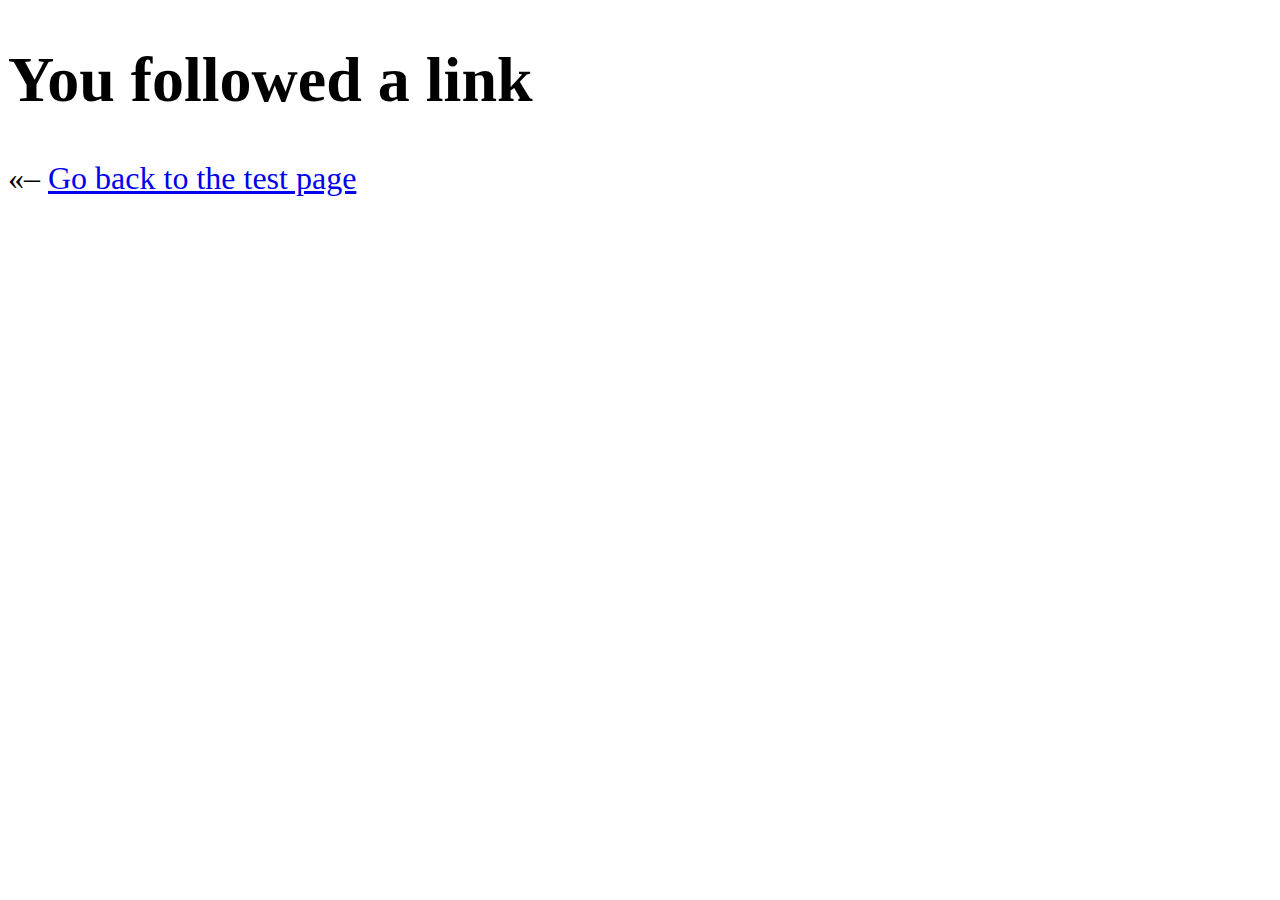
<file: libs/superfish/examples/followed.html>
<!DOCTYPE html>
<html lang="en">
  <head>
    <meta charset="utf-8">
    <title>Link followed (Testing Superfish)</title>
    <style>
    body{
      font-size: 200%;
    }
    
    </style>
  </head>
  <body>
    <h1>You followed a link</h1>
    <p>&laquo;&#8211; <a href="./basic.html">Go back to the test page</a></p>
  </body>
</html>
</file>
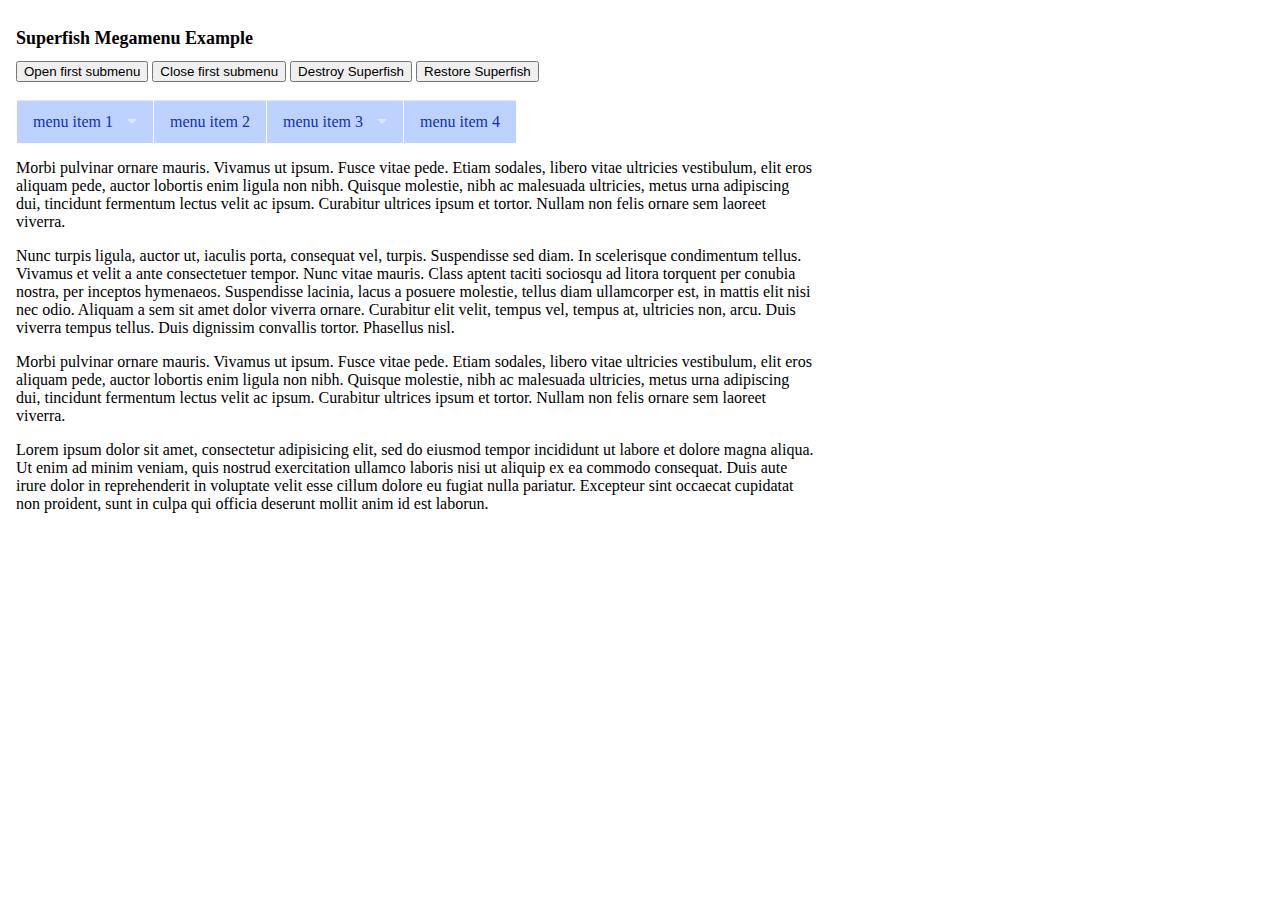
<file: libs/superfish/examples/megamenu.html>
<!DOCTYPE html>
<html lang="en">
  <head>
    <meta charset="utf-8">
    <title>jQuery Superfish megamenu example with full touch support for Android, iOS and Windows 8.</title>
    <link rel="stylesheet" href="../dist/css/megafish.css" media="screen">
    <style>
      html, body, .wrap {
        width: 50em;
        height: 100%;
        padding: 0;
        margin: 0;
      }
      .wrap {
        padding: 1em;
        height: auto;
        min-height: 90%;
      }
      h1 {
        font-size: 1.125em;
      }
      .sf-mega ul {
        list-style-type: auto;
        margin: 0;
        padding-left: 1.2em;
      }
      .sf-mega li {
        margin-left: 0;
      }
      .sf-mega h2 {
        font-size: 1em;
        margin: .5em 0;
        color: #13a;
      }
      a:focus, a:hover, a:active {
        text-decoration: none;
      }
    </style>
    <script src="../dist/js/jquery.js"></script>
    <script src="../dist/js/hoverIntent.js"></script>
    <script src="../dist/js/superfish.js"></script>
    <script>

    (function($){ //create closure so we can safely use $ as alias for jQuery

      $(document).ready(function(){
        
        var exampleOptions = {
          speed: 'fast'
        }
        // initialise plugin
        var example = $('#example').superfish(exampleOptions);

        // buttons to demonstrate Superfish's public methods
        $('.destroy').on('click', function(){
          example.superfish('destroy');
        });

        $('.init').on('click', function(){
          example.superfish(exampleOptions);
        });

        $('.open').on('click', function(){
          example.children('li:first').superfish('show');
        });

        $('.close').on('click', function(){
          example.children('li:first').superfish('hide');
        });
      });

    })(jQuery);


    </script>
  </head>
  <body>
    <div class="wrap">
      <h1>Superfish Megamenu Example</h1>
      <button class="open">Open first submenu</button>
      <button class="close">Close first submenu</button>
      <button class="destroy">Destroy Superfish</button>
      <button class="init">Restore Superfish</button>
      <br>
      <br>
      <ul class="sf-menu" id="example">
        <li class="current">
          <a href="followed.html">menu item 1</a>
          <div class="sf-mega">
            <h2>Arbitrary stuff here. Here's a random unstyled table for example:</h2>
            <div class="neat tabular"><table cellspacing="0"><thead><tr><th scope="col">Year level</th><th scope="col">Tuition fee per term</th><th scope="col">Composite fee per term</th><th scope="col">Total per term</th><th scope="col">Total annual charges</th></tr></thead><tbody><tr><td>ELC – 2 days</td><td>$1,700</td><td>$57</td><td>$1,757</td><td>$7,028</td></tr><tr><td>ELC – 3 days</td><td>$2,390</td><td>$79</td><td>$2,469</td><td>$9,876</td></tr><tr><td>ELC - 4 days</td><td>$3,095</td><td>$104</td><td>$3,199</td><td>$12,796</td></tr><tr><td>ELC/Pre-Prep</td><td>$3,865</td><td>$122</td><td>$3,987</td><td>$15,948</td></tr><tr><td>Prep</td><td>$3,300</td><td>$128</td><td>$3,428</td><td>$13,712</td></tr><tr><td>Year 1</td><td>$3,585</td><td>$128</td><td>$3,713</td><td>$14,852</td></tr><tr><td>Year 2</td><td>$3,950</td><td>$128</td><td>$4,078</td><td>$16,312</td></tr><tr><td>Year 3</td><td>$3,950</td><td>$275</td><td>$4,225</td><td>$16,900</td></tr><tr><td>Year 4</td><td>$4,420</td><td>$275</td><td>$4,695</td><td>$18,780</td></tr><tr><td>Year 5</td><td>$4,495</td><td>$309</td><td>$4,804</td><td>$19,216</td></tr><tr><td>Year 6</td><td>$4,495</td><td>$449</td><td>$4,944</td><td>$19,776</td></tr><tr><td>Year 7</td><td>$5,147</td><td>$393</td><td>$5,540</td><td>$22,160</td></tr><tr><td>Year 8</td><td>$5,147</td><td>$508</td><td>$5,655</td><td>$22,620</td></tr><tr><td>Year 9</td><td>$5,650</td><td>$552</td><td>$6,202</td><td>$24,808</td></tr></tbody></table></div>
          </div>
        </li>
        <li>
          <a href="followed.html">menu item 2</a>
        </li>
        <li>
          <a href="followed.html">menu item 3</a>
          <div class="sf-mega">
            <div class="sf-mega-section">
              <h2>list heading:</h2>
              <ul>
                <li class="current"><a href="followed.html">menu item</a></li>
                <li><a href="followed.html">menu item</a></li>
                <li><a href="followed.html">menu item</a></li>
                <li><a href="followed.html">menu item</a></li>
                <li><a href="followed.html">menu item</a></li>
              </ul>
            </div>

            <div class="sf-mega-section">
              <h2>list heading:</h2>
              <ul>
                <li class="current"><a href="followed.html">menu item</a></li>
                <li><a href="followed.html">menu item</a></li>
                <li><a href="followed.html">menu item that is longer</a></li>
                <li><a href="followed.html">menu item</a></li>
                <li><a href="followed.html">menu item</a></li>
              </ul>
            </div>

            <div class="sf-mega-section">
              <h2>list heading:</h2>
              <ul>
                <li class="current"><a href="followed.html">menu item</a></li>
                <li><a href="followed.html">menu item</a></li>
                <li><a href="followed.html">menu item</a></li>
                <li><a href="followed.html">menu item</a></li>
                <li><a href="followed.html">menu item</a></li>
              </ul>
            </div>

            <div class="sf-mega-section">
              <h2>list heading:</h2>
              <ul>
                <li class="current"><a href="followed.html">menu item</a></li>
                <li><a href="followed.html">menu item</a></li>
                <li><a href="followed.html">menu item</a></li>
                <li><a href="followed.html">menu item</a></li>
                <li><a href="followed.html">menu item</a></li>
              </ul>
            </div>
          </div>
        </li>
        <li>
          <a href="followed.html">menu item 4</a>
        </li> 
      </ul>
      <p style="clear:both;">Morbi pulvinar ornare mauris. Vivamus ut ipsum. Fusce vitae pede. Etiam sodales, libero vitae ultricies vestibulum, elit eros aliquam pede, auctor lobortis enim ligula non nibh. Quisque molestie, nibh ac malesuada ultricies, metus urna adipiscing dui, tincidunt fermentum lectus velit ac ipsum. Curabitur ultrices ipsum et tortor. Nullam non felis ornare sem laoreet viverra.</p>
      <p>Nunc turpis ligula, auctor ut, iaculis porta, consequat vel, turpis. Suspendisse sed diam. In scelerisque condimentum tellus. Vivamus et velit a ante consectetuer tempor. Nunc vitae mauris. Class aptent taciti sociosqu ad litora torquent per conubia nostra, per inceptos hymenaeos. Suspendisse lacinia, lacus a posuere molestie, tellus diam ullamcorper est, in mattis elit nisi nec odio. Aliquam a sem sit amet dolor viverra ornare. Curabitur elit velit, tempus vel, tempus at, ultricies non, arcu. Duis viverra tempus tellus. Duis dignissim convallis tortor. Phasellus nisl.</p>
      <p>Morbi pulvinar ornare mauris. Vivamus ut ipsum. Fusce vitae pede. Etiam sodales, libero vitae ultricies vestibulum, elit eros aliquam pede, auctor lobortis enim ligula non nibh. Quisque molestie, nibh ac malesuada ultricies, metus urna adipiscing dui, tincidunt fermentum lectus velit ac ipsum. Curabitur ultrices ipsum et tortor. Nullam non felis ornare sem laoreet viverra.</p>
      <p>Lorem ipsum dolor sit amet, consectetur adipisicing elit, sed do eiusmod tempor incididunt ut labore et dolore magna aliqua. Ut enim ad minim veniam, quis nostrud exercitation ullamco laboris nisi ut aliquip ex ea commodo consequat. Duis aute irure dolor in reprehenderit in voluptate velit esse cillum dolore eu fugiat nulla pariatur. Excepteur sint occaecat cupidatat non proident, sunt in culpa qui officia deserunt mollit anim id est laborun.</p>
    </div>
  </body>
</html>
</file>
<file: libs/jQuery.mmenu/demo/css/site.css>
html,
body
{
	padding: 0;
	margin: 0;
	height: 100%;
}
body
{
	background-color: #5BC5FF;
	-webkit-text-size-adjust: none;
	font-family: Arial, Helvetica, Verdana;
	font-size: 16px;
	line-height: 22px;
	color: #fff;
	position: relative;
}
h1
{
	text-shadow: 0 1px 5px rgba( 0, 0, 0, 0.2 );
	text-transform: lowercase;
	font-family: 'Pacifico', Arial, sans-serif;
	font-weight: normal;
	font-size: 150px;
	line-height: 150px;
	letter-spacing: -10px;
	margin: 0 0 20px 0;
}
a,
a:hover
{
	color: #fff;
	text-decoration: underline;
}

.phone
{
    background: center center no-repeat transparent;
    background-image: url([data-uri]);
    height: 760px;
    width: 430px;
	margin-top: -380px;
	margin-left: -420px;
    position: fixed;
	top: 50%;
	left: 50%;
}
.phone iframe {
    background: none repeat scroll 0 0 #111;
    border: medium none;
    border-radius: 5px;
    height: 500px;
    margin: 132px 0 0 76px;
    overflow: hidden;
    width: 280px;
}
#page
{
	width: 350px;
	position: fixed;
	margin-top: -230px;
	margin-left: 0;
	top: 50%;
	left: 50%;
}
</file>
<file: libs/jQuery.mmenu/demo/css/demo.css>
html, body
{
	padding: 0;
	margin: 0;
}
body
{
	background-color: #fff;
	font-family: Arial, Helvetica, Verdana;
	font-size: 14px;
	line-height: 22px;
	color: #666;
	position: relative;
	-webkit-text-size-adjust: none;
}
body *
{
	text-shadow: none;
}
h1, h2, h3, h4, h5, h6
{
	line-height: 1;
	font-weight: bold;
	margin: 20px 0 10px 0;
}
h1, h2, h3
{
	font-size: 18px;
}
h4, h5, h6
{
	font-size: 16px;
}
p
{
	margin: 0 0 10px 0;
}
a, a:link, a:active, a:visited, a:hover
{
	color: inherit;
	text-decoration: underline;
}

nav:not(.mm-menu)
{
	display: none;
}

.header,
.content,
.footer
{
	text-align: center;
}
.header,
.footer
{
	background: #777;
	font-size: 16px;
	font-weight: bold;
	color: #fff;
	line-height: 40px;


	-moz-box-sizing: border-box;
	box-sizing: border-box;	
	width: 100%;
	height: 40px;
	padding: 0 50px;
}
.header.fixed
{
	position: fixed;
	top: 0;
	left: 0;
}
.footer.fixed
{
	position: fixed;
	bottom: 0;
	left: 0;
}
.header a
{
	background: center center no-repeat transparent;
	background-image: url( [data-uri] );

	display: block;
	width: 40px;
	height: 40px;
	position: absolute;
	top: 0;
	left: 10px;
}
.content
{
	padding: 150px 50px 50px 50px;
}
</file>
<file: libs/superfish/dist/css/megafish.css>
/*** ESSENTIAL STYLES ***/
.sf-menu {
  position: relative;
  margin: 0;
  padding: 0;
  list-style: none;
}
.sf-menu .sf-mega {
  position: absolute;
  display: none;
  top: 100%;
  left: 0;
  z-index: 99;
}
.sf-menu > li {
  float: left;
}
.sf-menu li:hover > .sf-mega,
.sf-menu li.sfHover > .sf-mega {
  display: block;
}

.sf-menu > li > a {
  display: block;
  position: relative;
}


/*** DEMO SKIN ***/
.sf-menu {
  float: left;
  margin-bottom: 1em;
  width: 100%;
}
.sf-menu .sf-mega {
  box-shadow: 2px 3px 6px rgba(0,0,0,.2);
  width: 100%; /* allow long menu items to determine submenu width */
}
.sf-menu > li > a {
  border-left: 1px solid #fff;
  border-top: 1px solid #dFeEFF; /* fallback colour must use full shorthand */
  border-top: 1px solid rgba(255,255,255,.5);
  padding: .75em 1em;
  text-decoration: none;
  zoom: 1; /* IE7 */
  color: #13a;
}
.sf-menu > li {
  background: #BDD2FF;
  -webkit-transition: background .2s;
  transition: background .2s;
}
.sf-menu > li:hover,
.sf-menu > li.sfHover {
  background: #CFDEFF;
  /* only transition out, not in */
  -webkit-transition: none;
  transition: none;
}

/*** mega menu dropdown ***/
.sf-mega {
  background-color: #CFDEFF;
  padding: 1em;
  box-sizing: border-box;
  width: 100%;
}
.sf-mega-section {
  float: left;
  width: 8em; /* optional */
  padding: 0 1em 1em 0;
  margin-right: 1em;
  border-right: 1px solid #b4c8f5;
}


/*** arrows (for all except IE7) **/
.sf-arrows .sf-with-ul {
  padding-right: 2.5em;
  *padding-right: 1em; /* no CSS arrows for IE7 (lack pseudo-elements) */
}
/* styling for both css and generated arrows */
.sf-arrows .sf-with-ul:after {
  content: '';
  position: absolute;
  top: 50%;
  right: 1em;
  margin-top: -3px;
  height: 0;
  width: 0;
  /* order of following 3 rules important for fallbacks to work */
  border: 5px solid transparent;
  border-top-color: #dFeEFF; /* edit this to suit design (no rgba in IE8) */
  border-top-color: rgba(255,255,255,.5);
}
.sf-arrows > li > .sf-with-ul:focus:after,
.sf-arrows > li:hover > .sf-with-ul:after,
.sf-arrows > .sfHover > .sf-with-ul:after {
  border-top-color: white; /* IE8 fallback colour */
}
</file>
<file: css/fonts.min.css>
@font-face{font-family:RobotoRegular;font-style:normal;font-weight:400;src:url(../fonts/RobotoRegular/RobotoRegular.eot?#iefix) format("embedded-opentype"),url(../fonts/RobotoRegular/RobotoRegular.woff) format("woff"),url(../fonts/RobotoRegular/RobotoRegular.ttf) format("truetype")}@font-face{font-family:RobotoCondensedBold;font-style:normal;font-weight:400;src:url(../fonts/RobotoCondensedBold/RobotoCondensedBold.eot?#iefix) format("embedded-opentype"),url(../fonts/RobotoCondensedBold/RobotoCondensedBold.woff) format("woff"),url(../fonts/RobotoCondensedBold/RobotoCondensedBold.ttf) format("truetype")}@font-face{font-family:RobotoCondensedLight;font-style:normal;font-weight:400;src:url(../fonts/RobotoCondensedLight/RobotoCondensedLight.eot?#iefix) format("embedded-opentype"),url(../fonts/RobotoCondensedLight/RobotoCondensedLight.woff) format("woff"),url(../fonts/RobotoCondensedLight/RobotoCondensedLight.ttf) format("truetype")}@font-face{font-family:RobotoCondensedRegular;font-style:normal;font-weight:400;src:url(../fonts/RobotoCondensedRegular/RobotoCondensedRegular.eot?#iefix) format("embedded-opentype"),url(../fonts/RobotoCondensedRegular/RobotoCondensedRegular.woff) format("woff"),url(../fonts/RobotoCondensedRegular/RobotoCondensedRegular.ttf) format("truetype")}@font-face{font-family:RobotoLight;font-style:normal;font-weight:400;src:url(../fonts/RobotoLight/RobotoLight.eot?#iefix) format("embedded-opentype"),url(../fonts/RobotoLight/RobotoLight.woff) format("woff"),url(../fonts/RobotoLight/RobotoLight.ttf) format("truetype")}@font-face{font-family:RobotoBold;font-style:normal;font-weight:400;src:url(../fonts/RobotoBold/RobotoBold.eot?#iefix) format("embedded-opentype"),url(../fonts/RobotoBold/RobotoBold.woff) format("woff"),url(../fonts/RobotoBold/RobotoBold.ttf) format("truetype")}@font-face{font-family:Exo2Bold;font-style:normal;font-weight:400;src:url(../fonts/Exo2Bold/Exo2Bold.eot?#iefix) format("embedded-opentype"),url(../fonts/Exo2Bold/Exo2Bold.woff) format("woff"),url(../fonts/Exo2Bold/Exo2Bold.ttf) format("truetype")}
</file>
<file: css/main.min.css>
@charset "UTF-8";.fa-pull-left,.sf-menu,.sf-menu>li{float:left}.mm-listview a,.mm-listview a:hover,.mm-navbar a,.mm-navbar a:hover,.sf-menu a{text-decoration:none}.fa-fw,.fa-li,.fa-stack-1x,.fa-stack-2x,.mfp-container,.mm-indexer,.mm-navbar,.mm-noresultsmsg{text-align:center}.mm-divider>span,.mm-listview .mm-divider,.mm-listview>li>a,.mm-listview>li>span,.mm-navbar .mm-breadcrumbs,.mm-navbar .mm-title{text-overflow:ellipsis;white-space:nowrap;overflow:hidden}.animated{-webkit-animation-duration:1s;animation-duration:1s;-webkit-animation-fill-mode:both;animation-fill-mode:both}.animated.infinite{-webkit-animation-iteration-count:infinite;animation-iteration-count:infinite}.animated.hinge{-webkit-animation-duration:2s;animation-duration:2s}@-webkit-keyframes bounce{0%,100%,20%,53%,80%{-webkit-transition-timing-function:cubic-bezier(.215,.61,.355,1);transition-timing-function:cubic-bezier(.215,.61,.355,1);-webkit-transform:translate3d(0,0,0);transform:translate3d(0,0,0)}40%,43%{-webkit-transition-timing-function:cubic-bezier(.755,.05,.855,.06);transition-timing-function:cubic-bezier(.755,.05,.855,.06);-webkit-transform:translate3d(0,-30px,0);transform:translate3d(0,-30px,0)}70%{-webkit-transition-timing-function:cubic-bezier(.755,.05,.855,.06);transition-timing-function:cubic-bezier(.755,.05,.855,.06);-webkit-transform:translate3d(0,-15px,0);transform:translate3d(0,-15px,0)}90%{-webkit-transform:translate3d(0,-4px,0);transform:translate3d(0,-4px,0)}}@keyframes bounce{0%,100%,20%,53%,80%{-webkit-transition-timing-function:cubic-bezier(.215,.61,.355,1);transition-timing-function:cubic-bezier(.215,.61,.355,1);-webkit-transform:translate3d(0,0,0);-ms-transform:translate3d(0,0,0);transform:translate3d(0,0,0)}40%,43%{-webkit-transition-timing-function:cubic-bezier(.755,.05,.855,.06);transition-timing-function:cubic-bezier(.755,.05,.855,.06);-webkit-transform:translate3d(0,-30px,0);-ms-transform:translate3d(0,-30px,0);transform:translate3d(0,-30px,0)}70%{-webkit-transition-timing-function:cubic-bezier(.755,.05,.855,.06);transition-timing-function:cubic-bezier(.755,.05,.855,.06);-webkit-transform:translate3d(0,-15px,0);-ms-transform:translate3d(0,-15px,0);transform:translate3d(0,-15px,0)}90%{-webkit-transform:translate3d(0,-4px,0);-ms-transform:translate3d(0,-4px,0);transform:translate3d(0,-4px,0)}}.bounce{-webkit-animation-name:bounce;animation-name:bounce;-webkit-transform-origin:center bottom;-ms-transform-origin:center bottom;transform-origin:center bottom}@-webkit-keyframes flash{0%,100%,50%{opacity:1}25%,75%{opacity:0}}@keyframes flash{0%,100%,50%{opacity:1}25%,75%{opacity:0}}.flash{-webkit-animation-name:flash;animation-name:flash}@-webkit-keyframes pulse{0%,100%{-webkit-transform:scale3d(1,1,1);transform:scale3d(1,1,1)}50%{-webkit-transform:scale3d(1.05,1.05,1.05);transform:scale3d(1.05,1.05,1.05)}}@keyframes pulse{0%,100%{-webkit-transform:scale3d(1,1,1);-ms-transform:scale3d(1,1,1);transform:scale3d(1,1,1)}50%{-webkit-transform:scale3d(1.05,1.05,1.05);-ms-transform:scale3d(1.05,1.05,1.05);transform:scale3d(1.05,1.05,1.05)}}.pulse{-webkit-animation-name:pulse;animation-name:pulse}@-webkit-keyframes rubberBand{0%,100%{-webkit-transform:scale3d(1,1,1);transform:scale3d(1,1,1)}30%{-webkit-transform:scale3d(1.25,.75,1);transform:scale3d(1.25,.75,1)}40%{-webkit-transform:scale3d(.75,1.25,1);transform:scale3d(.75,1.25,1)}50%{-webkit-transform:scale3d(1.15,.85,1);transform:scale3d(1.15,.85,1)}65%{-webkit-transform:scale3d(.95,1.05,1);transform:scale3d(.95,1.05,1)}75%{-webkit-transform:scale3d(1.05,.95,1);transform:scale3d(1.05,.95,1)}}@keyframes rubberBand{0%,100%{-webkit-transform:scale3d(1,1,1);-ms-transform:scale3d(1,1,1);transform:scale3d(1,1,1)}30%{-webkit-transform:scale3d(1.25,.75,1);-ms-transform:scale3d(1.25,.75,1);transform:scale3d(1.25,.75,1)}40%{-webkit-transform:scale3d(.75,1.25,1);-ms-transform:scale3d(.75,1.25,1);transform:scale3d(.75,1.25,1)}50%{-webkit-transform:scale3d(1.15,.85,1);-ms-transform:scale3d(1.15,.85,1);transform:scale3d(1.15,.85,1)}65%{-webkit-transform:scale3d(.95,1.05,1);-ms-transform:scale3d(.95,1.05,1);transform:scale3d(.95,1.05,1)}75%{-webkit-transform:scale3d(1.05,.95,1);-ms-transform:scale3d(1.05,.95,1);transform:scale3d(1.05,.95,1)}}.rubberBand{-webkit-animation-name:rubberBand;animation-name:rubberBand}@-webkit-keyframes shake{0%,100%{-webkit-transform:translate3d(0,0,0);transform:translate3d(0,0,0)}10%,30%,50%,70%,90%{-webkit-transform:translate3d(-10px,0,0);transform:translate3d(-10px,0,0)}20%,40%,60%,80%{-webkit-transform:translate3d(10px,0,0);transform:translate3d(10px,0,0)}}@keyframes shake{0%,100%{-webkit-transform:translate3d(0,0,0);-ms-transform:translate3d(0,0,0);transform:translate3d(0,0,0)}10%,30%,50%,70%,90%{-webkit-transform:translate3d(-10px,0,0);-ms-transform:translate3d(-10px,0,0);transform:translate3d(-10px,0,0)}20%,40%,60%,80%{-webkit-transform:translate3d(10px,0,0);-ms-transform:translate3d(10px,0,0);transform:translate3d(10px,0,0)}}.shake{-webkit-animation-name:shake;animation-name:shake}@-webkit-keyframes swing{20%{-webkit-transform:rotate3d(0,0,1,15deg);transform:rotate3d(0,0,1,15deg)}40%{-webkit-transform:rotate3d(0,0,1,-10deg);transform:rotate3d(0,0,1,-10deg)}60%{-webkit-transform:rotate3d(0,0,1,5deg);transform:rotate3d(0,0,1,5deg)}80%{-webkit-transform:rotate3d(0,0,1,-5deg);transform:rotate3d(0,0,1,-5deg)}100%{-webkit-transform:rotate3d(0,0,1,0deg);transform:rotate3d(0,0,1,0deg)}}@keyframes swing{20%{-webkit-transform:rotate3d(0,0,1,15deg);-ms-transform:rotate3d(0,0,1,15deg);transform:rotate3d(0,0,1,15deg)}40%{-webkit-transform:rotate3d(0,0,1,-10deg);-ms-transform:rotate3d(0,0,1,-10deg);transform:rotate3d(0,0,1,-10deg)}60%{-webkit-transform:rotate3d(0,0,1,5deg);-ms-transform:rotate3d(0,0,1,5deg);transform:rotate3d(0,0,1,5deg)}80%{-webkit-transform:rotate3d(0,0,1,-5deg);-ms-transform:rotate3d(0,0,1,-5deg);transform:rotate3d(0,0,1,-5deg)}100%{-webkit-transform:rotate3d(0,0,1,0deg);-ms-transform:rotate3d(0,0,1,0deg);transform:rotate3d(0,0,1,0deg)}}.swing{-webkit-transform-origin:top center;-ms-transform-origin:top center;transform-origin:top center;-webkit-animation-name:swing;animation-name:swing}@-webkit-keyframes tada{0%,100%{-webkit-transform:scale3d(1,1,1);transform:scale3d(1,1,1)}10%,20%{-webkit-transform:scale3d(.9,.9,.9) rotate3d(0,0,1,-3deg);transform:scale3d(.9,.9,.9) rotate3d(0,0,1,-3deg)}30%,50%,70%,90%{-webkit-transform:scale3d(1.1,1.1,1.1) rotate3d(0,0,1,3deg);transform:scale3d(1.1,1.1,1.1) rotate3d(0,0,1,3deg)}40%,60%,80%{-webkit-transform:scale3d(1.1,1.1,1.1) rotate3d(0,0,1,-3deg);transform:scale3d(1.1,1.1,1.1) rotate3d(0,0,1,-3deg)}}@keyframes tada{0%,100%{-webkit-transform:scale3d(1,1,1);-ms-transform:scale3d(1,1,1);transform:scale3d(1,1,1)}10%,20%{-webkit-transform:scale3d(.9,.9,.9) rotate3d(0,0,1,-3deg);-ms-transform:scale3d(.9,.9,.9) rotate3d(0,0,1,-3deg);transform:scale3d(.9,.9,.9) rotate3d(0,0,1,-3deg)}30%,50%,70%,90%{-webkit-transform:scale3d(1.1,1.1,1.1) rotate3d(0,0,1,3deg);-ms-transform:scale3d(1.1,1.1,1.1) rotate3d(0,0,1,3deg);transform:scale3d(1.1,1.1,1.1) rotate3d(0,0,1,3deg)}40%,60%,80%{-webkit-transform:scale3d(1.1,1.1,1.1) rotate3d(0,0,1,-3deg);-ms-transform:scale3d(1.1,1.1,1.1) rotate3d(0,0,1,-3deg);transform:scale3d(1.1,1.1,1.1) rotate3d(0,0,1,-3deg)}}.tada{-webkit-animation-name:tada;animation-name:tada}@-webkit-keyframes wobble{0%,100%{-webkit-transform:none;transform:none}15%{-webkit-transform:translate3d(-25%,0,0) rotate3d(0,0,1,-5deg);transform:translate3d(-25%,0,0) rotate3d(0,0,1,-5deg)}30%{-webkit-transform:translate3d(20%,0,0) rotate3d(0,0,1,3deg);transform:translate3d(20%,0,0) rotate3d(0,0,1,3deg)}45%{-webkit-transform:translate3d(-15%,0,0) rotate3d(0,0,1,-3deg);transform:translate3d(-15%,0,0) rotate3d(0,0,1,-3deg)}60%{-webkit-transform:translate3d(10%,0,0) rotate3d(0,0,1,2deg);transform:translate3d(10%,0,0) rotate3d(0,0,1,2deg)}75%{-webkit-transform:translate3d(-5%,0,0) rotate3d(0,0,1,-1deg);transform:translate3d(-5%,0,0) rotate3d(0,0,1,-1deg)}}@keyframes wobble{0%,100%{-webkit-transform:none;-ms-transform:none;transform:none}15%{-webkit-transform:translate3d(-25%,0,0) rotate3d(0,0,1,-5deg);-ms-transform:translate3d(-25%,0,0) rotate3d(0,0,1,-5deg);transform:translate3d(-25%,0,0) rotate3d(0,0,1,-5deg)}30%{-webkit-transform:translate3d(20%,0,0) rotate3d(0,0,1,3deg);-ms-transform:translate3d(20%,0,0) rotate3d(0,0,1,3deg);transform:translate3d(20%,0,0) rotate3d(0,0,1,3deg)}45%{-webkit-transform:translate3d(-15%,0,0) rotate3d(0,0,1,-3deg);-ms-transform:translate3d(-15%,0,0) rotate3d(0,0,1,-3deg);transform:translate3d(-15%,0,0) rotate3d(0,0,1,-3deg)}60%{-webkit-transform:translate3d(10%,0,0) rotate3d(0,0,1,2deg);-ms-transform:translate3d(10%,0,0) rotate3d(0,0,1,2deg);transform:translate3d(10%,0,0) rotate3d(0,0,1,2deg)}75%{-webkit-transform:translate3d(-5%,0,0) rotate3d(0,0,1,-1deg);-ms-transform:translate3d(-5%,0,0) rotate3d(0,0,1,-1deg);transform:translate3d(-5%,0,0) rotate3d(0,0,1,-1deg)}}.wobble{-webkit-animation-name:wobble;animation-name:wobble}@-webkit-keyframes bounceIn{0%,100%,20%,40%,60%,80%{-webkit-transition-timing-function:cubic-bezier(.215,.61,.355,1);transition-timing-function:cubic-bezier(.215,.61,.355,1)}0%{opacity:0;-webkit-transform:scale3d(.3,.3,.3);transform:scale3d(.3,.3,.3)}20%{-webkit-transform:scale3d(1.1,1.1,1.1);transform:scale3d(1.1,1.1,1.1)}40%{-webkit-transform:scale3d(.9,.9,.9);transform:scale3d(.9,.9,.9)}60%{opacity:1;-webkit-transform:scale3d(1.03,1.03,1.03);transform:scale3d(1.03,1.03,1.03)}80%{-webkit-transform:scale3d(.97,.97,.97);transform:scale3d(.97,.97,.97)}100%{opacity:1;-webkit-transform:scale3d(1,1,1);transform:scale3d(1,1,1)}}@keyframes bounceIn{0%,100%,20%,40%,60%,80%{-webkit-transition-timing-function:cubic-bezier(.215,.61,.355,1);transition-timing-function:cubic-bezier(.215,.61,.355,1)}0%{opacity:0;-webkit-transform:scale3d(.3,.3,.3);-ms-transform:scale3d(.3,.3,.3);transform:scale3d(.3,.3,.3)}20%{-webkit-transform:scale3d(1.1,1.1,1.1);-ms-transform:scale3d(1.1,1.1,1.1);transform:scale3d(1.1,1.1,1.1)}40%{-webkit-transform:scale3d(.9,.9,.9);-ms-transform:scale3d(.9,.9,.9);transform:scale3d(.9,.9,.9)}60%{opacity:1;-webkit-transform:scale3d(1.03,1.03,1.03);-ms-transform:scale3d(1.03,1.03,1.03);transform:scale3d(1.03,1.03,1.03)}80%{-webkit-transform:scale3d(.97,.97,.97);-ms-transform:scale3d(.97,.97,.97);transform:scale3d(.97,.97,.97)}100%{opacity:1;-webkit-transform:scale3d(1,1,1);-ms-transform:scale3d(1,1,1);transform:scale3d(1,1,1)}}.bounceIn{-webkit-animation-name:bounceIn;animation-name:bounceIn;-webkit-animation-duration:.75s;animation-duration:.75s}.bounceOut,.flipOutX{-webkit-animation-duration:.75s}@-webkit-keyframes bounceInDown{0%,100%,60%,75%,90%{-webkit-transition-timing-function:cubic-bezier(.215,.61,.355,1);transition-timing-function:cubic-bezier(.215,.61,.355,1)}0%{opacity:0;-webkit-transform:translate3d(0,-3000px,0);transform:translate3d(0,-3000px,0)}60%{opacity:1;-webkit-transform:translate3d(0,25px,0);transform:translate3d(0,25px,0)}75%{-webkit-transform:translate3d(0,-10px,0);transform:translate3d(0,-10px,0)}90%{-webkit-transform:translate3d(0,5px,0);transform:translate3d(0,5px,0)}100%{-webkit-transform:none;transform:none}}@keyframes bounceInDown{0%,100%,60%,75%,90%{-webkit-transition-timing-function:cubic-bezier(.215,.61,.355,1);transition-timing-function:cubic-bezier(.215,.61,.355,1)}0%{opacity:0;-webkit-transform:translate3d(0,-3000px,0);-ms-transform:translate3d(0,-3000px,0);transform:translate3d(0,-3000px,0)}60%{opacity:1;-webkit-transform:translate3d(0,25px,0);-ms-transform:translate3d(0,25px,0);transform:translate3d(0,25px,0)}75%{-webkit-transform:translate3d(0,-10px,0);-ms-transform:translate3d(0,-10px,0);transform:translate3d(0,-10px,0)}90%{-webkit-transform:translate3d(0,5px,0);-ms-transform:translate3d(0,5px,0);transform:translate3d(0,5px,0)}100%{-webkit-transform:none;-ms-transform:none;transform:none}}.bounceInDown{-webkit-animation-name:bounceInDown;animation-name:bounceInDown}@-webkit-keyframes bounceInLeft{0%,100%,60%,75%,90%{-webkit-transition-timing-function:cubic-bezier(.215,.61,.355,1);transition-timing-function:cubic-bezier(.215,.61,.355,1)}0%{opacity:0;-webkit-transform:translate3d(-3000px,0,0);transform:translate3d(-3000px,0,0)}60%{opacity:1;-webkit-transform:translate3d(25px,0,0);transform:translate3d(25px,0,0)}75%{-webkit-transform:translate3d(-10px,0,0);transform:translate3d(-10px,0,0)}90%{-webkit-transform:translate3d(5px,0,0);transform:translate3d(5px,0,0)}100%{-webkit-transform:none;transform:none}}@keyframes bounceInLeft{0%,100%,60%,75%,90%{-webkit-transition-timing-function:cubic-bezier(.215,.61,.355,1);transition-timing-function:cubic-bezier(.215,.61,.355,1)}0%{opacity:0;-webkit-transform:translate3d(-3000px,0,0);-ms-transform:translate3d(-3000px,0,0);transform:translate3d(-3000px,0,0)}60%{opacity:1;-webkit-transform:translate3d(25px,0,0);-ms-transform:translate3d(25px,0,0);transform:translate3d(25px,0,0)}75%{-webkit-transform:translate3d(-10px,0,0);-ms-transform:translate3d(-10px,0,0);transform:translate3d(-10px,0,0)}90%{-webkit-transform:translate3d(5px,0,0);-ms-transform:translate3d(5px,0,0);transform:translate3d(5px,0,0)}100%{-webkit-transform:none;-ms-transform:none;transform:none}}.bounceInLeft{-webkit-animation-name:bounceInLeft;animation-name:bounceInLeft}@-webkit-keyframes bounceInRight{0%,100%,60%,75%,90%{-webkit-transition-timing-function:cubic-bezier(.215,.61,.355,1);transition-timing-function:cubic-bezier(.215,.61,.355,1)}0%{opacity:0;-webkit-transform:translate3d(3000px,0,0);transform:translate3d(3000px,0,0)}60%{opacity:1;-webkit-transform:translate3d(-25px,0,0);transform:translate3d(-25px,0,0)}75%{-webkit-transform:translate3d(10px,0,0);transform:translate3d(10px,0,0)}90%{-webkit-transform:translate3d(-5px,0,0);transform:translate3d(-5px,0,0)}100%{-webkit-transform:none;transform:none}}@keyframes bounceInRight{0%,100%,60%,75%,90%{-webkit-transition-timing-function:cubic-bezier(.215,.61,.355,1);transition-timing-function:cubic-bezier(.215,.61,.355,1)}0%{opacity:0;-webkit-transform:translate3d(3000px,0,0);-ms-transform:translate3d(3000px,0,0);transform:translate3d(3000px,0,0)}60%{opacity:1;-webkit-transform:translate3d(-25px,0,0);-ms-transform:translate3d(-25px,0,0);transform:translate3d(-25px,0,0)}75%{-webkit-transform:translate3d(10px,0,0);-ms-transform:translate3d(10px,0,0);transform:translate3d(10px,0,0)}90%{-webkit-transform:translate3d(-5px,0,0);-ms-transform:translate3d(-5px,0,0);transform:translate3d(-5px,0,0)}100%{-webkit-transform:none;-ms-transform:none;transform:none}}.bounceInRight{-webkit-animation-name:bounceInRight;animation-name:bounceInRight}@-webkit-keyframes bounceInUp{0%,100%,60%,75%,90%{-webkit-transition-timing-function:cubic-bezier(.215,.61,.355,1);transition-timing-function:cubic-bezier(.215,.61,.355,1)}0%{opacity:0;-webkit-transform:translate3d(0,3000px,0);transform:translate3d(0,3000px,0)}60%{opacity:1;-webkit-transform:translate3d(0,-20px,0);transform:translate3d(0,-20px,0)}75%{-webkit-transform:translate3d(0,10px,0);transform:translate3d(0,10px,0)}90%{-webkit-transform:translate3d(0,-5px,0);transform:translate3d(0,-5px,0)}100%{-webkit-transform:translate3d(0,0,0);transform:translate3d(0,0,0)}}@keyframes bounceInUp{0%,100%,60%,75%,90%{-webkit-transition-timing-function:cubic-bezier(.215,.61,.355,1);transition-timing-function:cubic-bezier(.215,.61,.355,1)}0%{opacity:0;-webkit-transform:translate3d(0,3000px,0);-ms-transform:translate3d(0,3000px,0);transform:translate3d(0,3000px,0)}60%{opacity:1;-webkit-transform:translate3d(0,-20px,0);-ms-transform:translate3d(0,-20px,0);transform:translate3d(0,-20px,0)}75%{-webkit-transform:translate3d(0,10px,0);-ms-transform:translate3d(0,10px,0);transform:translate3d(0,10px,0)}90%{-webkit-transform:translate3d(0,-5px,0);-ms-transform:translate3d(0,-5px,0);transform:translate3d(0,-5px,0)}100%{-webkit-transform:translate3d(0,0,0);-ms-transform:translate3d(0,0,0);transform:translate3d(0,0,0)}}.bounceInUp{-webkit-animation-name:bounceInUp;animation-name:bounceInUp}@-webkit-keyframes bounceOut{20%{-webkit-transform:scale3d(.9,.9,.9);transform:scale3d(.9,.9,.9)}50%,55%{opacity:1;-webkit-transform:scale3d(1.1,1.1,1.1);transform:scale3d(1.1,1.1,1.1)}100%{opacity:0;-webkit-transform:scale3d(.3,.3,.3);transform:scale3d(.3,.3,.3)}}@keyframes bounceOut{20%{-webkit-transform:scale3d(.9,.9,.9);-ms-transform:scale3d(.9,.9,.9);transform:scale3d(.9,.9,.9)}50%,55%{opacity:1;-webkit-transform:scale3d(1.1,1.1,1.1);-ms-transform:scale3d(1.1,1.1,1.1);transform:scale3d(1.1,1.1,1.1)}100%{opacity:0;-webkit-transform:scale3d(.3,.3,.3);-ms-transform:scale3d(.3,.3,.3);transform:scale3d(.3,.3,.3)}}.bounceOut{-webkit-animation-name:bounceOut;animation-name:bounceOut;animation-duration:.75s}@-webkit-keyframes bounceOutDown{20%{-webkit-transform:translate3d(0,10px,0);transform:translate3d(0,10px,0)}40%,45%{opacity:1;-webkit-transform:translate3d(0,-20px,0);transform:translate3d(0,-20px,0)}100%{opacity:0;-webkit-transform:translate3d(0,2000px,0);transform:translate3d(0,2000px,0)}}@keyframes bounceOutDown{20%{-webkit-transform:translate3d(0,10px,0);-ms-transform:translate3d(0,10px,0);transform:translate3d(0,10px,0)}40%,45%{opacity:1;-webkit-transform:translate3d(0,-20px,0);-ms-transform:translate3d(0,-20px,0);transform:translate3d(0,-20px,0)}100%{opacity:0;-webkit-transform:translate3d(0,2000px,0);-ms-transform:translate3d(0,2000px,0);transform:translate3d(0,2000px,0)}}.bounceOutDown{-webkit-animation-name:bounceOutDown;animation-name:bounceOutDown}@-webkit-keyframes bounceOutLeft{20%{opacity:1;-webkit-transform:translate3d(20px,0,0);transform:translate3d(20px,0,0)}100%{opacity:0;-webkit-transform:translate3d(-2000px,0,0);transform:translate3d(-2000px,0,0)}}@keyframes bounceOutLeft{20%{opacity:1;-webkit-transform:translate3d(20px,0,0);-ms-transform:translate3d(20px,0,0);transform:translate3d(20px,0,0)}100%{opacity:0;-webkit-transform:translate3d(-2000px,0,0);-ms-transform:translate3d(-2000px,0,0);transform:translate3d(-2000px,0,0)}}.bounceOutLeft{-webkit-animation-name:bounceOutLeft;animation-name:bounceOutLeft}@-webkit-keyframes bounceOutRight{20%{opacity:1;-webkit-transform:translate3d(-20px,0,0);transform:translate3d(-20px,0,0)}100%{opacity:0;-webkit-transform:translate3d(2000px,0,0);transform:translate3d(2000px,0,0)}}@keyframes bounceOutRight{20%{opacity:1;-webkit-transform:translate3d(-20px,0,0);-ms-transform:translate3d(-20px,0,0);transform:translate3d(-20px,0,0)}100%{opacity:0;-webkit-transform:translate3d(2000px,0,0);-ms-transform:translate3d(2000px,0,0);transform:translate3d(2000px,0,0)}}.bounceOutRight{-webkit-animation-name:bounceOutRight;animation-name:bounceOutRight}@-webkit-keyframes bounceOutUp{20%{-webkit-transform:translate3d(0,-10px,0);transform:translate3d(0,-10px,0)}40%,45%{opacity:1;-webkit-transform:translate3d(0,20px,0);transform:translate3d(0,20px,0)}100%{opacity:0;-webkit-transform:translate3d(0,-2000px,0);transform:translate3d(0,-2000px,0)}}@keyframes bounceOutUp{20%{-webkit-transform:translate3d(0,-10px,0);-ms-transform:translate3d(0,-10px,0);transform:translate3d(0,-10px,0)}40%,45%{opacity:1;-webkit-transform:translate3d(0,20px,0);-ms-transform:translate3d(0,20px,0);transform:translate3d(0,20px,0)}100%{opacity:0;-webkit-transform:translate3d(0,-2000px,0);-ms-transform:translate3d(0,-2000px,0);transform:translate3d(0,-2000px,0)}}.bounceOutUp{-webkit-animation-name:bounceOutUp;animation-name:bounceOutUp}@-webkit-keyframes fadeIn{0%{opacity:0}100%{opacity:1}}@keyframes fadeIn{0%{opacity:0}100%{opacity:1}}.fadeIn{-webkit-animation-name:fadeIn;animation-name:fadeIn}@-webkit-keyframes fadeInDown{0%{opacity:0;-webkit-transform:translate3d(0,-100%,0);transform:translate3d(0,-100%,0)}100%{opacity:1;-webkit-transform:none;transform:none}}@keyframes fadeInDown{0%{opacity:0;-webkit-transform:translate3d(0,-100%,0);-ms-transform:translate3d(0,-100%,0);transform:translate3d(0,-100%,0)}100%{opacity:1;-webkit-transform:none;-ms-transform:none;transform:none}}.fadeInDown{-webkit-animation-name:fadeInDown;animation-name:fadeInDown}@-webkit-keyframes fadeInDownBig{0%{opacity:0;-webkit-transform:translate3d(0,-2000px,0);transform:translate3d(0,-2000px,0)}100%{opacity:1;-webkit-transform:none;transform:none}}@keyframes fadeInDownBig{0%{opacity:0;-webkit-transform:translate3d(0,-2000px,0);-ms-transform:translate3d(0,-2000px,0);transform:translate3d(0,-2000px,0)}100%{opacity:1;-webkit-transform:none;-ms-transform:none;transform:none}}.fadeInDownBig{-webkit-animation-name:fadeInDownBig;animation-name:fadeInDownBig}@-webkit-keyframes fadeInLeft{0%{opacity:0;-webkit-transform:translate3d(-100%,0,0);transform:translate3d(-100%,0,0)}100%{opacity:1;-webkit-transform:none;transform:none}}@keyframes fadeInLeft{0%{opacity:0;-webkit-transform:translate3d(-100%,0,0);-ms-transform:translate3d(-100%,0,0);transform:translate3d(-100%,0,0)}100%{opacity:1;-webkit-transform:none;-ms-transform:none;transform:none}}.fadeInLeft{-webkit-animation-name:fadeInLeft;animation-name:fadeInLeft}@-webkit-keyframes fadeInLeftBig{0%{opacity:0;-webkit-transform:translate3d(-2000px,0,0);transform:translate3d(-2000px,0,0)}100%{opacity:1;-webkit-transform:none;transform:none}}@keyframes fadeInLeftBig{0%{opacity:0;-webkit-transform:translate3d(-2000px,0,0);-ms-transform:translate3d(-2000px,0,0);transform:translate3d(-2000px,0,0)}100%{opacity:1;-webkit-transform:none;-ms-transform:none;transform:none}}.fadeInLeftBig{-webkit-animation-name:fadeInLeftBig;animation-name:fadeInLeftBig}@-webkit-keyframes fadeInRight{0%{opacity:0;-webkit-transform:translate3d(100%,0,0);transform:translate3d(100%,0,0)}100%{opacity:1;-webkit-transform:none;transform:none}}@keyframes fadeInRight{0%{opacity:0;-webkit-transform:translate3d(100%,0,0);-ms-transform:translate3d(100%,0,0);transform:translate3d(100%,0,0)}100%{opacity:1;-webkit-transform:none;-ms-transform:none;transform:none}}.fadeInRight{-webkit-animation-name:fadeInRight;animation-name:fadeInRight}@-webkit-keyframes fadeInRightBig{0%{opacity:0;-webkit-transform:translate3d(2000px,0,0);transform:translate3d(2000px,0,0)}100%{opacity:1;-webkit-transform:none;transform:none}}@keyframes fadeInRightBig{0%{opacity:0;-webkit-transform:translate3d(2000px,0,0);-ms-transform:translate3d(2000px,0,0);transform:translate3d(2000px,0,0)}100%{opacity:1;-webkit-transform:none;-ms-transform:none;transform:none}}.fadeInRightBig{-webkit-animation-name:fadeInRightBig;animation-name:fadeInRightBig}@-webkit-keyframes fadeInUp{0%{opacity:0;-webkit-transform:translate3d(0,100%,0);transform:translate3d(0,100%,0)}100%{opacity:1;-webkit-transform:none;transform:none}}@keyframes fadeInUp{0%{opacity:0;-webkit-transform:translate3d(0,100%,0);-ms-transform:translate3d(0,100%,0);transform:translate3d(0,100%,0)}100%{opacity:1;-webkit-transform:none;-ms-transform:none;transform:none}}.fadeInUp{-webkit-animation-name:fadeInUp;animation-name:fadeInUp}@-webkit-keyframes fadeInUpBig{0%{opacity:0;-webkit-transform:translate3d(0,2000px,0);transform:translate3d(0,2000px,0)}100%{opacity:1;-webkit-transform:none;transform:none}}@keyframes fadeInUpBig{0%{opacity:0;-webkit-transform:translate3d(0,2000px,0);-ms-transform:translate3d(0,2000px,0);transform:translate3d(0,2000px,0)}100%{opacity:1;-webkit-transform:none;-ms-transform:none;transform:none}}.fadeInUpBig{-webkit-animation-name:fadeInUpBig;animation-name:fadeInUpBig}@-webkit-keyframes fadeOut{0%{opacity:1}100%{opacity:0}}@keyframes fadeOut{0%{opacity:1}100%{opacity:0}}.fadeOut{-webkit-animation-name:fadeOut;animation-name:fadeOut}@-webkit-keyframes fadeOutDown{0%{opacity:1}100%{opacity:0;-webkit-transform:translate3d(0,100%,0);transform:translate3d(0,100%,0)}}@keyframes fadeOutDown{0%{opacity:1}100%{opacity:0;-webkit-transform:translate3d(0,100%,0);-ms-transform:translate3d(0,100%,0);transform:translate3d(0,100%,0)}}.fadeOutDown{-webkit-animation-name:fadeOutDown;animation-name:fadeOutDown}@-webkit-keyframes fadeOutDownBig{0%{opacity:1}100%{opacity:0;-webkit-transform:translate3d(0,2000px,0);transform:translate3d(0,2000px,0)}}@keyframes fadeOutDownBig{0%{opacity:1}100%{opacity:0;-webkit-transform:translate3d(0,2000px,0);-ms-transform:translate3d(0,2000px,0);transform:translate3d(0,2000px,0)}}.fadeOutDownBig{-webkit-animation-name:fadeOutDownBig;animation-name:fadeOutDownBig}@-webkit-keyframes fadeOutLeft{0%{opacity:1}100%{opacity:0;-webkit-transform:translate3d(-100%,0,0);transform:translate3d(-100%,0,0)}}@keyframes fadeOutLeft{0%{opacity:1}100%{opacity:0;-webkit-transform:translate3d(-100%,0,0);-ms-transform:translate3d(-100%,0,0);transform:translate3d(-100%,0,0)}}.fadeOutLeft{-webkit-animation-name:fadeOutLeft;animation-name:fadeOutLeft}@-webkit-keyframes fadeOutLeftBig{0%{opacity:1}100%{opacity:0;-webkit-transform:translate3d(-2000px,0,0);transform:translate3d(-2000px,0,0)}}@keyframes fadeOutLeftBig{0%{opacity:1}100%{opacity:0;-webkit-transform:translate3d(-2000px,0,0);-ms-transform:translate3d(-2000px,0,0);transform:translate3d(-2000px,0,0)}}.fadeOutLeftBig{-webkit-animation-name:fadeOutLeftBig;animation-name:fadeOutLeftBig}@-webkit-keyframes fadeOutRight{0%{opacity:1}100%{opacity:0;-webkit-transform:translate3d(100%,0,0);transform:translate3d(100%,0,0)}}@keyframes fadeOutRight{0%{opacity:1}100%{opacity:0;-webkit-transform:translate3d(100%,0,0);-ms-transform:translate3d(100%,0,0);transform:translate3d(100%,0,0)}}.fadeOutRight{-webkit-animation-name:fadeOutRight;animation-name:fadeOutRight}@-webkit-keyframes fadeOutRightBig{0%{opacity:1}100%{opacity:0;-webkit-transform:translate3d(2000px,0,0);transform:translate3d(2000px,0,0)}}@keyframes fadeOutRightBig{0%{opacity:1}100%{opacity:0;-webkit-transform:translate3d(2000px,0,0);-ms-transform:translate3d(2000px,0,0);transform:translate3d(2000px,0,0)}}.fadeOutRightBig{-webkit-animation-name:fadeOutRightBig;animation-name:fadeOutRightBig}@-webkit-keyframes fadeOutUp{0%{opacity:1}100%{opacity:0;-webkit-transform:translate3d(0,-100%,0);transform:translate3d(0,-100%,0)}}@keyframes fadeOutUp{0%{opacity:1}100%{opacity:0;-webkit-transform:translate3d(0,-100%,0);-ms-transform:translate3d(0,-100%,0);transform:translate3d(0,-100%,0)}}.fadeOutUp{-webkit-animation-name:fadeOutUp;animation-name:fadeOutUp}@-webkit-keyframes fadeOutUpBig{0%{opacity:1}100%{opacity:0;-webkit-transform:translate3d(0,-2000px,0);transform:translate3d(0,-2000px,0)}}@keyframes fadeOutUpBig{0%{opacity:1}100%{opacity:0;-webkit-transform:translate3d(0,-2000px,0);-ms-transform:translate3d(0,-2000px,0);transform:translate3d(0,-2000px,0)}}.fadeOutUpBig{-webkit-animation-name:fadeOutUpBig;animation-name:fadeOutUpBig}@-webkit-keyframes flip{0%{-webkit-transform:perspective(400px) rotate3d(0,1,0,-360deg);transform:perspective(400px) rotate3d(0,1,0,-360deg);-webkit-animation-timing-function:ease-out;animation-timing-function:ease-out}40%{-webkit-transform:perspective(400px) translate3d(0,0,150px) rotate3d(0,1,0,-190deg);transform:perspective(400px) translate3d(0,0,150px) rotate3d(0,1,0,-190deg);-webkit-animation-timing-function:ease-out;animation-timing-function:ease-out}50%{-webkit-transform:perspective(400px) translate3d(0,0,150px) rotate3d(0,1,0,-170deg);transform:perspective(400px) translate3d(0,0,150px) rotate3d(0,1,0,-170deg);-webkit-animation-timing-function:ease-in;animation-timing-function:ease-in}80%{-webkit-transform:perspective(400px) scale3d(.95,.95,.95);transform:perspective(400px) scale3d(.95,.95,.95);-webkit-animation-timing-function:ease-in;animation-timing-function:ease-in}100%{-webkit-transform:perspective(400px);transform:perspective(400px);-webkit-animation-timing-function:ease-in;animation-timing-function:ease-in}}@keyframes flip{0%{-webkit-transform:perspective(400px) rotate3d(0,1,0,-360deg);-ms-transform:perspective(400px) rotate3d(0,1,0,-360deg);transform:perspective(400px) rotate3d(0,1,0,-360deg);-webkit-animation-timing-function:ease-out;animation-timing-function:ease-out}40%{-webkit-transform:perspective(400px) translate3d(0,0,150px) rotate3d(0,1,0,-190deg);-ms-transform:perspective(400px) translate3d(0,0,150px) rotate3d(0,1,0,-190deg);transform:perspective(400px) translate3d(0,0,150px) rotate3d(0,1,0,-190deg);-webkit-animation-timing-function:ease-out;animation-timing-function:ease-out}50%{-webkit-transform:perspective(400px) translate3d(0,0,150px) rotate3d(0,1,0,-170deg);-ms-transform:perspective(400px) translate3d(0,0,150px) rotate3d(0,1,0,-170deg);transform:perspective(400px) translate3d(0,0,150px) rotate3d(0,1,0,-170deg);-webkit-animation-timing-function:ease-in;animation-timing-function:ease-in}80%{-webkit-transform:perspective(400px) scale3d(.95,.95,.95);-ms-transform:perspective(400px) scale3d(.95,.95,.95);transform:perspective(400px) scale3d(.95,.95,.95);-webkit-animation-timing-function:ease-in;animation-timing-function:ease-in}100%{-webkit-transform:perspective(400px);-ms-transform:perspective(400px);transform:perspective(400px);-webkit-animation-timing-function:ease-in;animation-timing-function:ease-in}}.animated.flip{-webkit-backface-visibility:visible;-ms-backface-visibility:visible;backface-visibility:visible;-webkit-animation-name:flip;animation-name:flip}@-webkit-keyframes flipInX{0%{-webkit-transform:perspective(400px) rotate3d(1,0,0,90deg);transform:perspective(400px) rotate3d(1,0,0,90deg);-webkit-transition-timing-function:ease-in;transition-timing-function:ease-in;opacity:0}40%{-webkit-transform:perspective(400px) rotate3d(1,0,0,-20deg);transform:perspective(400px) rotate3d(1,0,0,-20deg);-webkit-transition-timing-function:ease-in;transition-timing-function:ease-in}60%{-webkit-transform:perspective(400px) rotate3d(1,0,0,10deg);transform:perspective(400px) rotate3d(1,0,0,10deg);opacity:1}80%{-webkit-transform:perspective(400px) rotate3d(1,0,0,-5deg);transform:perspective(400px) rotate3d(1,0,0,-5deg)}100%{-webkit-transform:perspective(400px);transform:perspective(400px)}}@keyframes flipInX{0%{-webkit-transform:perspective(400px) rotate3d(1,0,0,90deg);-ms-transform:perspective(400px) rotate3d(1,0,0,90deg);transform:perspective(400px) rotate3d(1,0,0,90deg);-webkit-transition-timing-function:ease-in;transition-timing-function:ease-in;opacity:0}40%{-webkit-transform:perspective(400px) rotate3d(1,0,0,-20deg);-ms-transform:perspective(400px) rotate3d(1,0,0,-20deg);transform:perspective(400px) rotate3d(1,0,0,-20deg);-webkit-transition-timing-function:ease-in;transition-timing-function:ease-in}60%{-webkit-transform:perspective(400px) rotate3d(1,0,0,10deg);-ms-transform:perspective(400px) rotate3d(1,0,0,10deg);transform:perspective(400px) rotate3d(1,0,0,10deg);opacity:1}80%{-webkit-transform:perspective(400px) rotate3d(1,0,0,-5deg);-ms-transform:perspective(400px) rotate3d(1,0,0,-5deg);transform:perspective(400px) rotate3d(1,0,0,-5deg)}100%{-webkit-transform:perspective(400px);-ms-transform:perspective(400px);transform:perspective(400px)}}.flipInX{-webkit-backface-visibility:visible!important;-ms-backface-visibility:visible!important;backface-visibility:visible!important;-webkit-animation-name:flipInX;animation-name:flipInX}.flipInY,.flipOutX{-webkit-backface-visibility:visible!important;-ms-backface-visibility:visible!important}@-webkit-keyframes flipInY{0%{-webkit-transform:perspective(400px) rotate3d(0,1,0,90deg);transform:perspective(400px) rotate3d(0,1,0,90deg);-webkit-transition-timing-function:ease-in;transition-timing-function:ease-in;opacity:0}40%{-webkit-transform:perspective(400px) rotate3d(0,1,0,-20deg);transform:perspective(400px) rotate3d(0,1,0,-20deg);-webkit-transition-timing-function:ease-in;transition-timing-function:ease-in}60%{-webkit-transform:perspective(400px) rotate3d(0,1,0,10deg);transform:perspective(400px) rotate3d(0,1,0,10deg);opacity:1}80%{-webkit-transform:perspective(400px) rotate3d(0,1,0,-5deg);transform:perspective(400px) rotate3d(0,1,0,-5deg)}100%{-webkit-transform:perspective(400px);transform:perspective(400px)}}@keyframes flipInY{0%{-webkit-transform:perspective(400px) rotate3d(0,1,0,90deg);-ms-transform:perspective(400px) rotate3d(0,1,0,90deg);transform:perspective(400px) rotate3d(0,1,0,90deg);-webkit-transition-timing-function:ease-in;transition-timing-function:ease-in;opacity:0}40%{-webkit-transform:perspective(400px) rotate3d(0,1,0,-20deg);-ms-transform:perspective(400px) rotate3d(0,1,0,-20deg);transform:perspective(400px) rotate3d(0,1,0,-20deg);-webkit-transition-timing-function:ease-in;transition-timing-function:ease-in}60%{-webkit-transform:perspective(400px) rotate3d(0,1,0,10deg);-ms-transform:perspective(400px) rotate3d(0,1,0,10deg);transform:perspective(400px) rotate3d(0,1,0,10deg);opacity:1}80%{-webkit-transform:perspective(400px) rotate3d(0,1,0,-5deg);-ms-transform:perspective(400px) rotate3d(0,1,0,-5deg);transform:perspective(400px) rotate3d(0,1,0,-5deg)}100%{-webkit-transform:perspective(400px);-ms-transform:perspective(400px);transform:perspective(400px)}}.flipInY{backface-visibility:visible!important;-webkit-animation-name:flipInY;animation-name:flipInY}@-webkit-keyframes flipOutX{0%{-webkit-transform:perspective(400px);transform:perspective(400px)}30%{-webkit-transform:perspective(400px) rotate3d(1,0,0,-20deg);transform:perspective(400px) rotate3d(1,0,0,-20deg);opacity:1}100%{-webkit-transform:perspective(400px) rotate3d(1,0,0,90deg);transform:perspective(400px) rotate3d(1,0,0,90deg);opacity:0}}@keyframes flipOutX{0%{-webkit-transform:perspective(400px);-ms-transform:perspective(400px);transform:perspective(400px)}30%{-webkit-transform:perspective(400px) rotate3d(1,0,0,-20deg);-ms-transform:perspective(400px) rotate3d(1,0,0,-20deg);transform:perspective(400px) rotate3d(1,0,0,-20deg);opacity:1}100%{-webkit-transform:perspective(400px) rotate3d(1,0,0,90deg);-ms-transform:perspective(400px) rotate3d(1,0,0,90deg);transform:perspective(400px) rotate3d(1,0,0,90deg);opacity:0}}.flipOutX{-webkit-animation-name:flipOutX;animation-name:flipOutX;animation-duration:.75s;backface-visibility:visible!important}@-webkit-keyframes flipOutY{0%{-webkit-transform:perspective(400px);transform:perspective(400px)}30%{-webkit-transform:perspective(400px) rotate3d(0,1,0,-15deg);transform:perspective(400px) rotate3d(0,1,0,-15deg);opacity:1}100%{-webkit-transform:perspective(400px) rotate3d(0,1,0,90deg);transform:perspective(400px) rotate3d(0,1,0,90deg);opacity:0}}@keyframes flipOutY{0%{-webkit-transform:perspective(400px);-ms-transform:perspective(400px);transform:perspective(400px)}30%{-webkit-transform:perspective(400px) rotate3d(0,1,0,-15deg);-ms-transform:perspective(400px) rotate3d(0,1,0,-15deg);transform:perspective(400px) rotate3d(0,1,0,-15deg);opacity:1}100%{-webkit-transform:perspective(400px) rotate3d(0,1,0,90deg);-ms-transform:perspective(400px) rotate3d(0,1,0,90deg);transform:perspective(400px) rotate3d(0,1,0,90deg);opacity:0}}.flipOutY{-webkit-backface-visibility:visible!important;-ms-backface-visibility:visible!important;backface-visibility:visible!important;-webkit-animation-name:flipOutY;animation-name:flipOutY;-webkit-animation-duration:.75s;animation-duration:.75s}@-webkit-keyframes lightSpeedIn{0%{-webkit-transform:translate3d(100%,0,0) skewX(-30deg);transform:translate3d(100%,0,0) skewX(-30deg);opacity:0}60%{-webkit-transform:skewX(20deg);transform:skewX(20deg);opacity:1}80%{-webkit-transform:skewX(-5deg);transform:skewX(-5deg);opacity:1}100%{-webkit-transform:none;transform:none;opacity:1}}@keyframes lightSpeedIn{0%{-webkit-transform:translate3d(100%,0,0) skewX(-30deg);-ms-transform:translate3d(100%,0,0) skewX(-30deg);transform:translate3d(100%,0,0) skewX(-30deg);opacity:0}60%{-webkit-transform:skewX(20deg);-ms-transform:skewX(20deg);transform:skewX(20deg);opacity:1}80%{-webkit-transform:skewX(-5deg);-ms-transform:skewX(-5deg);transform:skewX(-5deg);opacity:1}100%{-webkit-transform:none;-ms-transform:none;transform:none;opacity:1}}.lightSpeedIn{-webkit-animation-name:lightSpeedIn;animation-name:lightSpeedIn;-webkit-animation-timing-function:ease-out;animation-timing-function:ease-out}@-webkit-keyframes lightSpeedOut{0%{opacity:1}100%{-webkit-transform:translate3d(100%,0,0) skewX(30deg);transform:translate3d(100%,0,0) skewX(30deg);opacity:0}}@keyframes lightSpeedOut{0%{opacity:1}100%{-webkit-transform:translate3d(100%,0,0) skewX(30deg);-ms-transform:translate3d(100%,0,0) skewX(30deg);transform:translate3d(100%,0,0) skewX(30deg);opacity:0}}.lightSpeedOut{-webkit-animation-name:lightSpeedOut;animation-name:lightSpeedOut;-webkit-animation-timing-function:ease-in;animation-timing-function:ease-in}@-webkit-keyframes rotateIn{0%{-webkit-transform-origin:center;transform-origin:center;-webkit-transform:rotate3d(0,0,1,-200deg);transform:rotate3d(0,0,1,-200deg);opacity:0}100%{-webkit-transform-origin:center;transform-origin:center;-webkit-transform:none;transform:none;opacity:1}}@keyframes rotateIn{0%{-webkit-transform-origin:center;-ms-transform-origin:center;transform-origin:center;-webkit-transform:rotate3d(0,0,1,-200deg);-ms-transform:rotate3d(0,0,1,-200deg);transform:rotate3d(0,0,1,-200deg);opacity:0}100%{-webkit-transform-origin:center;-ms-transform-origin:center;transform-origin:center;-webkit-transform:none;-ms-transform:none;transform:none;opacity:1}}.rotateIn{-webkit-animation-name:rotateIn;animation-name:rotateIn}@-webkit-keyframes rotateInDownLeft{0%{-webkit-transform-origin:left bottom;transform-origin:left bottom;-webkit-transform:rotate3d(0,0,1,-45deg);transform:rotate3d(0,0,1,-45deg);opacity:0}100%{-webkit-transform-origin:left bottom;transform-origin:left bottom;-webkit-transform:none;transform:none;opacity:1}}@keyframes rotateInDownLeft{0%{-webkit-transform-origin:left bottom;-ms-transform-origin:left bottom;transform-origin:left bottom;-webkit-transform:rotate3d(0,0,1,-45deg);-ms-transform:rotate3d(0,0,1,-45deg);transform:rotate3d(0,0,1,-45deg);opacity:0}100%{-webkit-transform-origin:left bottom;-ms-transform-origin:left bottom;transform-origin:left bottom;-webkit-transform:none;-ms-transform:none;transform:none;opacity:1}}.rotateInDownLeft{-webkit-animation-name:rotateInDownLeft;animation-name:rotateInDownLeft}@-webkit-keyframes rotateInDownRight{0%{-webkit-transform-origin:right bottom;transform-origin:right bottom;-webkit-transform:rotate3d(0,0,1,45deg);transform:rotate3d(0,0,1,45deg);opacity:0}100%{-webkit-transform-origin:right bottom;transform-origin:right bottom;-webkit-transform:none;transform:none;opacity:1}}@keyframes rotateInDownRight{0%{-webkit-transform-origin:right bottom;-ms-transform-origin:right bottom;transform-origin:right bottom;-webkit-transform:rotate3d(0,0,1,45deg);-ms-transform:rotate3d(0,0,1,45deg);transform:rotate3d(0,0,1,45deg);opacity:0}100%{-webkit-transform-origin:right bottom;-ms-transform-origin:right bottom;transform-origin:right bottom;-webkit-transform:none;-ms-transform:none;transform:none;opacity:1}}.rotateInDownRight{-webkit-animation-name:rotateInDownRight;animation-name:rotateInDownRight}@-webkit-keyframes rotateInUpLeft{0%{-webkit-transform-origin:left bottom;transform-origin:left bottom;-webkit-transform:rotate3d(0,0,1,45deg);transform:rotate3d(0,0,1,45deg);opacity:0}100%{-webkit-transform-origin:left bottom;transform-origin:left bottom;-webkit-transform:none;transform:none;opacity:1}}@keyframes rotateInUpLeft{0%{-webkit-transform-origin:left bottom;-ms-transform-origin:left bottom;transform-origin:left bottom;-webkit-transform:rotate3d(0,0,1,45deg);-ms-transform:rotate3d(0,0,1,45deg);transform:rotate3d(0,0,1,45deg);opacity:0}100%{-webkit-transform-origin:left bottom;-ms-transform-origin:left bottom;transform-origin:left bottom;-webkit-transform:none;-ms-transform:none;transform:none;opacity:1}}.rotateInUpLeft{-webkit-animation-name:rotateInUpLeft;animation-name:rotateInUpLeft}@-webkit-keyframes rotateInUpRight{0%{-webkit-transform-origin:right bottom;transform-origin:right bottom;-webkit-transform:rotate3d(0,0,1,-90deg);transform:rotate3d(0,0,1,-90deg);opacity:0}100%{-webkit-transform-origin:right bottom;transform-origin:right bottom;-webkit-transform:none;transform:none;opacity:1}}@keyframes rotateInUpRight{0%{-webkit-transform-origin:right bottom;-ms-transform-origin:right bottom;transform-origin:right bottom;-webkit-transform:rotate3d(0,0,1,-90deg);-ms-transform:rotate3d(0,0,1,-90deg);transform:rotate3d(0,0,1,-90deg);opacity:0}100%{-webkit-transform-origin:right bottom;-ms-transform-origin:right bottom;transform-origin:right bottom;-webkit-transform:none;-ms-transform:none;transform:none;opacity:1}}.rotateInUpRight{-webkit-animation-name:rotateInUpRight;animation-name:rotateInUpRight}@-webkit-keyframes rotateOut{0%{-webkit-transform-origin:center;transform-origin:center;opacity:1}100%{-webkit-transform-origin:center;transform-origin:center;-webkit-transform:rotate3d(0,0,1,200deg);transform:rotate3d(0,0,1,200deg);opacity:0}}@keyframes rotateOut{0%{-webkit-transform-origin:center;-ms-transform-origin:center;transform-origin:center;opacity:1}100%{-webkit-transform-origin:center;-ms-transform-origin:center;transform-origin:center;-webkit-transform:rotate3d(0,0,1,200deg);-ms-transform:rotate3d(0,0,1,200deg);transform:rotate3d(0,0,1,200deg);opacity:0}}.rotateOut{-webkit-animation-name:rotateOut;animation-name:rotateOut}@-webkit-keyframes rotateOutDownLeft{0%{-webkit-transform-origin:left bottom;transform-origin:left bottom;opacity:1}100%{-webkit-transform-origin:left bottom;transform-origin:left bottom;-webkit-transform:rotate3d(0,0,1,45deg);transform:rotate3d(0,0,1,45deg);opacity:0}}@keyframes rotateOutDownLeft{0%{-webkit-transform-origin:left bottom;-ms-transform-origin:left bottom;transform-origin:left bottom;opacity:1}100%{-webkit-transform-origin:left bottom;-ms-transform-origin:left bottom;transform-origin:left bottom;-webkit-transform:rotate3d(0,0,1,45deg);-ms-transform:rotate3d(0,0,1,45deg);transform:rotate3d(0,0,1,45deg);opacity:0}}.rotateOutDownLeft{-webkit-animation-name:rotateOutDownLeft;animation-name:rotateOutDownLeft}@-webkit-keyframes rotateOutDownRight{0%{-webkit-transform-origin:right bottom;transform-origin:right bottom;opacity:1}100%{-webkit-transform-origin:right bottom;transform-origin:right bottom;-webkit-transform:rotate3d(0,0,1,-45deg);transform:rotate3d(0,0,1,-45deg);opacity:0}}@keyframes rotateOutDownRight{0%{-webkit-transform-origin:right bottom;-ms-transform-origin:right bottom;transform-origin:right bottom;opacity:1}100%{-webkit-transform-origin:right bottom;-ms-transform-origin:right bottom;transform-origin:right bottom;-webkit-transform:rotate3d(0,0,1,-45deg);-ms-transform:rotate3d(0,0,1,-45deg);transform:rotate3d(0,0,1,-45deg);opacity:0}}.rotateOutDownRight{-webkit-animation-name:rotateOutDownRight;animation-name:rotateOutDownRight}@-webkit-keyframes rotateOutUpLeft{0%{-webkit-transform-origin:left bottom;transform-origin:left bottom;opacity:1}100%{-webkit-transform-origin:left bottom;transform-origin:left bottom;-webkit-transform:rotate3d(0,0,1,-45deg);transform:rotate3d(0,0,1,-45deg);opacity:0}}@keyframes rotateOutUpLeft{0%{-webkit-transform-origin:left bottom;-ms-transform-origin:left bottom;transform-origin:left bottom;opacity:1}100%{-webkit-transform-origin:left bottom;-ms-transform-origin:left bottom;transform-origin:left bottom;-webkit-transform:rotate3d(0,0,1,-45deg);-ms-transform:rotate3d(0,0,1,-45deg);transform:rotate3d(0,0,1,-45deg);opacity:0}}.rotateOutUpLeft{-webkit-animation-name:rotateOutUpLeft;animation-name:rotateOutUpLeft}@-webkit-keyframes rotateOutUpRight{0%{-webkit-transform-origin:right bottom;transform-origin:right bottom;opacity:1}100%{-webkit-transform-origin:right bottom;transform-origin:right bottom;-webkit-transform:rotate3d(0,0,1,90deg);transform:rotate3d(0,0,1,90deg);opacity:0}}@keyframes rotateOutUpRight{0%{-webkit-transform-origin:right bottom;-ms-transform-origin:right bottom;transform-origin:right bottom;opacity:1}100%{-webkit-transform-origin:right bottom;-ms-transform-origin:right bottom;transform-origin:right bottom;-webkit-transform:rotate3d(0,0,1,90deg);-ms-transform:rotate3d(0,0,1,90deg);transform:rotate3d(0,0,1,90deg);opacity:0}}.rotateOutUpRight{-webkit-animation-name:rotateOutUpRight;animation-name:rotateOutUpRight}@-webkit-keyframes hinge{0%{-webkit-transform-origin:top left;transform-origin:top left;-webkit-animation-timing-function:ease-in-out;animation-timing-function:ease-in-out}20%,60%{-webkit-transform:rotate3d(0,0,1,80deg);transform:rotate3d(0,0,1,80deg);-webkit-transform-origin:top left;transform-origin:top left;-webkit-animation-timing-function:ease-in-out;animation-timing-function:ease-in-out}40%,80%{-webkit-transform:rotate3d(0,0,1,60deg);transform:rotate3d(0,0,1,60deg);-webkit-transform-origin:top left;transform-origin:top left;-webkit-animation-timing-function:ease-in-out;animation-timing-function:ease-in-out;opacity:1}100%{-webkit-transform:translate3d(0,700px,0);transform:translate3d(0,700px,0);opacity:0}}@keyframes hinge{0%{-webkit-transform-origin:top left;-ms-transform-origin:top left;transform-origin:top left;-webkit-animation-timing-function:ease-in-out;animation-timing-function:ease-in-out}20%,60%{-webkit-transform:rotate3d(0,0,1,80deg);-ms-transform:rotate3d(0,0,1,80deg);transform:rotate3d(0,0,1,80deg);-webkit-transform-origin:top left;-ms-transform-origin:top left;transform-origin:top left;-webkit-animation-timing-function:ease-in-out;animation-timing-function:ease-in-out}40%,80%{-webkit-transform:rotate3d(0,0,1,60deg);-ms-transform:rotate3d(0,0,1,60deg);transform:rotate3d(0,0,1,60deg);-webkit-transform-origin:top left;-ms-transform-origin:top left;transform-origin:top left;-webkit-animation-timing-function:ease-in-out;animation-timing-function:ease-in-out;opacity:1}100%{-webkit-transform:translate3d(0,700px,0);-ms-transform:translate3d(0,700px,0);transform:translate3d(0,700px,0);opacity:0}}.hinge{-webkit-animation-name:hinge;animation-name:hinge}@-webkit-keyframes rollIn{0%{opacity:0;-webkit-transform:translate3d(-100%,0,0) rotate3d(0,0,1,-120deg);transform:translate3d(-100%,0,0) rotate3d(0,0,1,-120deg)}100%{opacity:1;-webkit-transform:none;transform:none}}@keyframes rollIn{0%{opacity:0;-webkit-transform:translate3d(-100%,0,0) rotate3d(0,0,1,-120deg);-ms-transform:translate3d(-100%,0,0) rotate3d(0,0,1,-120deg);transform:translate3d(-100%,0,0) rotate3d(0,0,1,-120deg)}100%{opacity:1;-webkit-transform:none;-ms-transform:none;transform:none}}.rollIn{-webkit-animation-name:rollIn;animation-name:rollIn}@-webkit-keyframes rollOut{0%{opacity:1}100%{opacity:0;-webkit-transform:translate3d(100%,0,0) rotate3d(0,0,1,120deg);transform:translate3d(100%,0,0) rotate3d(0,0,1,120deg)}}@keyframes rollOut{0%{opacity:1}100%{opacity:0;-webkit-transform:translate3d(100%,0,0) rotate3d(0,0,1,120deg);-ms-transform:translate3d(100%,0,0) rotate3d(0,0,1,120deg);transform:translate3d(100%,0,0) rotate3d(0,0,1,120deg)}}.rollOut{-webkit-animation-name:rollOut;animation-name:rollOut}@-webkit-keyframes zoomIn{0%{opacity:0;-webkit-transform:scale3d(.3,.3,.3);transform:scale3d(.3,.3,.3)}50%{opacity:1}}@keyframes zoomIn{0%{opacity:0;-webkit-transform:scale3d(.3,.3,.3);-ms-transform:scale3d(.3,.3,.3);transform:scale3d(.3,.3,.3)}50%{opacity:1}}.zoomIn{-webkit-animation-name:zoomIn;animation-name:zoomIn}@-webkit-keyframes zoomInDown{0%{opacity:0;-webkit-transform:scale3d(.1,.1,.1) translate3d(0,-1000px,0);transform:scale3d(.1,.1,.1) translate3d(0,-1000px,0);-webkit-animation-timing-function:cubic-bezier(.55,.055,.675,.19);animation-timing-function:cubic-bezier(.55,.055,.675,.19)}60%{opacity:1;-webkit-transform:scale3d(.475,.475,.475) translate3d(0,60px,0);transform:scale3d(.475,.475,.475) translate3d(0,60px,0);-webkit-animation-timing-function:cubic-bezier(.175,.885,.32,1);animation-timing-function:cubic-bezier(.175,.885,.32,1)}}@keyframes zoomInDown{0%{opacity:0;-webkit-transform:scale3d(.1,.1,.1) translate3d(0,-1000px,0);-ms-transform:scale3d(.1,.1,.1) translate3d(0,-1000px,0);transform:scale3d(.1,.1,.1) translate3d(0,-1000px,0);-webkit-animation-timing-function:cubic-bezier(.55,.055,.675,.19);animation-timing-function:cubic-bezier(.55,.055,.675,.19)}60%{opacity:1;-webkit-transform:scale3d(.475,.475,.475) translate3d(0,60px,0);-ms-transform:scale3d(.475,.475,.475) translate3d(0,60px,0);transform:scale3d(.475,.475,.475) translate3d(0,60px,0);-webkit-animation-timing-function:cubic-bezier(.175,.885,.32,1);animation-timing-function:cubic-bezier(.175,.885,.32,1)}}.zoomInDown{-webkit-animation-name:zoomInDown;animation-name:zoomInDown}@-webkit-keyframes zoomInLeft{0%{opacity:0;-webkit-transform:scale3d(.1,.1,.1) translate3d(-1000px,0,0);transform:scale3d(.1,.1,.1) translate3d(-1000px,0,0);-webkit-animation-timing-function:cubic-bezier(.55,.055,.675,.19);animation-timing-function:cubic-bezier(.55,.055,.675,.19)}60%{opacity:1;-webkit-transform:scale3d(.475,.475,.475) translate3d(10px,0,0);transform:scale3d(.475,.475,.475) translate3d(10px,0,0);-webkit-animation-timing-function:cubic-bezier(.175,.885,.32,1);animation-timing-function:cubic-bezier(.175,.885,.32,1)}}@keyframes zoomInLeft{0%{opacity:0;-webkit-transform:scale3d(.1,.1,.1) translate3d(-1000px,0,0);-ms-transform:scale3d(.1,.1,.1) translate3d(-1000px,0,0);transform:scale3d(.1,.1,.1) translate3d(-1000px,0,0);-webkit-animation-timing-function:cubic-bezier(.55,.055,.675,.19);animation-timing-function:cubic-bezier(.55,.055,.675,.19)}60%{opacity:1;-webkit-transform:scale3d(.475,.475,.475) translate3d(10px,0,0);-ms-transform:scale3d(.475,.475,.475) translate3d(10px,0,0);transform:scale3d(.475,.475,.475) translate3d(10px,0,0);-webkit-animation-timing-function:cubic-bezier(.175,.885,.32,1);animation-timing-function:cubic-bezier(.175,.885,.32,1)}}.zoomInLeft{-webkit-animation-name:zoomInLeft;animation-name:zoomInLeft}@-webkit-keyframes zoomInRight{0%{opacity:0;-webkit-transform:scale3d(.1,.1,.1) translate3d(1000px,0,0);transform:scale3d(.1,.1,.1) translate3d(1000px,0,0);-webkit-animation-timing-function:cubic-bezier(.55,.055,.675,.19);animation-timing-function:cubic-bezier(.55,.055,.675,.19)}60%{opacity:1;-webkit-transform:scale3d(.475,.475,.475) translate3d(-10px,0,0);transform:scale3d(.475,.475,.475) translate3d(-10px,0,0);-webkit-animation-timing-function:cubic-bezier(.175,.885,.32,1);animation-timing-function:cubic-bezier(.175,.885,.32,1)}}@keyframes zoomInRight{0%{opacity:0;-webkit-transform:scale3d(.1,.1,.1) translate3d(1000px,0,0);-ms-transform:scale3d(.1,.1,.1) translate3d(1000px,0,0);transform:scale3d(.1,.1,.1) translate3d(1000px,0,0);-webkit-animation-timing-function:cubic-bezier(.55,.055,.675,.19);animation-timing-function:cubic-bezier(.55,.055,.675,.19)}60%{opacity:1;-webkit-transform:scale3d(.475,.475,.475) translate3d(-10px,0,0);-ms-transform:scale3d(.475,.475,.475) translate3d(-10px,0,0);transform:scale3d(.475,.475,.475) translate3d(-10px,0,0);-webkit-animation-timing-function:cubic-bezier(.175,.885,.32,1);animation-timing-function:cubic-bezier(.175,.885,.32,1)}}.zoomInRight{-webkit-animation-name:zoomInRight;animation-name:zoomInRight}@-webkit-keyframes zoomInUp{0%{opacity:0;-webkit-transform:scale3d(.1,.1,.1) translate3d(0,1000px,0);transform:scale3d(.1,.1,.1) translate3d(0,1000px,0);-webkit-animation-timing-function:cubic-bezier(.55,.055,.675,.19);animation-timing-function:cubic-bezier(.55,.055,.675,.19)}60%{opacity:1;-webkit-transform:scale3d(.475,.475,.475) translate3d(0,-60px,0);transform:scale3d(.475,.475,.475) translate3d(0,-60px,0);-webkit-animation-timing-function:cubic-bezier(.175,.885,.32,1);animation-timing-function:cubic-bezier(.175,.885,.32,1)}}@keyframes zoomInUp{0%{opacity:0;-webkit-transform:scale3d(.1,.1,.1) translate3d(0,1000px,0);-ms-transform:scale3d(.1,.1,.1) translate3d(0,1000px,0);transform:scale3d(.1,.1,.1) translate3d(0,1000px,0);-webkit-animation-timing-function:cubic-bezier(.55,.055,.675,.19);animation-timing-function:cubic-bezier(.55,.055,.675,.19)}60%{opacity:1;-webkit-transform:scale3d(.475,.475,.475) translate3d(0,-60px,0);-ms-transform:scale3d(.475,.475,.475) translate3d(0,-60px,0);transform:scale3d(.475,.475,.475) translate3d(0,-60px,0);-webkit-animation-timing-function:cubic-bezier(.175,.885,.32,1);animation-timing-function:cubic-bezier(.175,.885,.32,1)}}.zoomInUp{-webkit-animation-name:zoomInUp;animation-name:zoomInUp}@-webkit-keyframes zoomOut{0%{opacity:1}50%{opacity:0;-webkit-transform:scale3d(.3,.3,.3);transform:scale3d(.3,.3,.3)}100%{opacity:0}}@keyframes zoomOut{0%{opacity:1}50%{opacity:0;-webkit-transform:scale3d(.3,.3,.3);-ms-transform:scale3d(.3,.3,.3);transform:scale3d(.3,.3,.3)}100%{opacity:0}}.zoomOut{-webkit-animation-name:zoomOut;animation-name:zoomOut}@-webkit-keyframes zoomOutDown{40%{opacity:1;-webkit-transform:scale3d(.475,.475,.475) translate3d(0,-60px,0);transform:scale3d(.475,.475,.475) translate3d(0,-60px,0);-webkit-animation-timing-function:cubic-bezier(.55,.055,.675,.19);animation-timing-function:cubic-bezier(.55,.055,.675,.19)}100%{opacity:0;-webkit-transform:scale3d(.1,.1,.1) translate3d(0,2000px,0);transform:scale3d(.1,.1,.1) translate3d(0,2000px,0);-webkit-transform-origin:center bottom;transform-origin:center bottom;-webkit-animation-timing-function:cubic-bezier(.175,.885,.32,1);animation-timing-function:cubic-bezier(.175,.885,.32,1)}}@keyframes zoomOutDown{40%{opacity:1;-webkit-transform:scale3d(.475,.475,.475) translate3d(0,-60px,0);-ms-transform:scale3d(.475,.475,.475) translate3d(0,-60px,0);transform:scale3d(.475,.475,.475) translate3d(0,-60px,0);-webkit-animation-timing-function:cubic-bezier(.55,.055,.675,.19);animation-timing-function:cubic-bezier(.55,.055,.675,.19)}100%{opacity:0;-webkit-transform:scale3d(.1,.1,.1) translate3d(0,2000px,0);-ms-transform:scale3d(.1,.1,.1) translate3d(0,2000px,0);transform:scale3d(.1,.1,.1) translate3d(0,2000px,0);-webkit-transform-origin:center bottom;-ms-transform-origin:center bottom;transform-origin:center bottom;-webkit-animation-timing-function:cubic-bezier(.175,.885,.32,1);animation-timing-function:cubic-bezier(.175,.885,.32,1)}}.zoomOutDown{-webkit-animation-name:zoomOutDown;animation-name:zoomOutDown}@-webkit-keyframes zoomOutLeft{40%{opacity:1;-webkit-transform:scale3d(.475,.475,.475) translate3d(42px,0,0);transform:scale3d(.475,.475,.475) translate3d(42px,0,0)}100%{opacity:0;-webkit-transform:scale(.1) translate3d(-2000px,0,0);transform:scale(.1) translate3d(-2000px,0,0);-webkit-transform-origin:left center;transform-origin:left center}}@keyframes zoomOutLeft{40%{opacity:1;-webkit-transform:scale3d(.475,.475,.475) translate3d(42px,0,0);-ms-transform:scale3d(.475,.475,.475) translate3d(42px,0,0);transform:scale3d(.475,.475,.475) translate3d(42px,0,0)}100%{opacity:0;-webkit-transform:scale(.1) translate3d(-2000px,0,0);-ms-transform:scale(.1) translate3d(-2000px,0,0);transform:scale(.1) translate3d(-2000px,0,0);-webkit-transform-origin:left center;-ms-transform-origin:left center;transform-origin:left center}}.zoomOutLeft{-webkit-animation-name:zoomOutLeft;animation-name:zoomOutLeft}@-webkit-keyframes zoomOutRight{40%{opacity:1;-webkit-transform:scale3d(.475,.475,.475) translate3d(-42px,0,0);transform:scale3d(.475,.475,.475) translate3d(-42px,0,0)}100%{opacity:0;-webkit-transform:scale(.1) translate3d(2000px,0,0);transform:scale(.1) translate3d(2000px,0,0);-webkit-transform-origin:right center;transform-origin:right center}}@keyframes zoomOutRight{40%{opacity:1;-webkit-transform:scale3d(.475,.475,.475) translate3d(-42px,0,0);-ms-transform:scale3d(.475,.475,.475) translate3d(-42px,0,0);transform:scale3d(.475,.475,.475) translate3d(-42px,0,0)}100%{opacity:0;-webkit-transform:scale(.1) translate3d(2000px,0,0);-ms-transform:scale(.1) translate3d(2000px,0,0);transform:scale(.1) translate3d(2000px,0,0);-webkit-transform-origin:right center;-ms-transform-origin:right center;transform-origin:right center}}.zoomOutRight{-webkit-animation-name:zoomOutRight;animation-name:zoomOutRight}@-webkit-keyframes zoomOutUp{40%{opacity:1;-webkit-transform:scale3d(.475,.475,.475) translate3d(0,60px,0);transform:scale3d(.475,.475,.475) translate3d(0,60px,0);-webkit-animation-timing-function:cubic-bezier(.55,.055,.675,.19);animation-timing-function:cubic-bezier(.55,.055,.675,.19)}100%{opacity:0;-webkit-transform:scale3d(.1,.1,.1) translate3d(0,-2000px,0);transform:scale3d(.1,.1,.1) translate3d(0,-2000px,0);-webkit-transform-origin:center bottom;transform-origin:center bottom;-webkit-animation-timing-function:cubic-bezier(.175,.885,.32,1);animation-timing-function:cubic-bezier(.175,.885,.32,1)}}@keyframes zoomOutUp{40%{opacity:1;-webkit-transform:scale3d(.475,.475,.475) translate3d(0,60px,0);-ms-transform:scale3d(.475,.475,.475) translate3d(0,60px,0);transform:scale3d(.475,.475,.475) translate3d(0,60px,0);-webkit-animation-timing-function:cubic-bezier(.55,.055,.675,.19);animation-timing-function:cubic-bezier(.55,.055,.675,.19)}100%{opacity:0;-webkit-transform:scale3d(.1,.1,.1) translate3d(0,-2000px,0);-ms-transform:scale3d(.1,.1,.1) translate3d(0,-2000px,0);transform:scale3d(.1,.1,.1) translate3d(0,-2000px,0);-webkit-transform-origin:center bottom;-ms-transform-origin:center bottom;transform-origin:center bottom;-webkit-animation-timing-function:cubic-bezier(.175,.885,.32,1);animation-timing-function:cubic-bezier(.175,.885,.32,1)}}.zoomOutUp{-webkit-animation-name:zoomOutUp;animation-name:zoomOutUp}@-webkit-keyframes slideInDown{0%{-webkit-transform:translateY(-100%);transform:translateY(-100%);visibility:visible}100%{-webkit-transform:translateY(0);transform:translateY(0)}}@keyframes slideInDown{0%{-webkit-transform:translateY(-100%);-ms-transform:translateY(-100%);transform:translateY(-100%);visibility:visible}100%{-webkit-transform:translateY(0);-ms-transform:translateY(0);transform:translateY(0)}}.slideInDown{-webkit-animation-name:slideInDown;animation-name:slideInDown}@-webkit-keyframes slideInLeft{0%{-webkit-transform:translateX(-100%);transform:translateX(-100%);visibility:visible}100%{-webkit-transform:translateX(0);transform:translateX(0)}}@keyframes slideInLeft{0%{-webkit-transform:translateX(-100%);-ms-transform:translateX(-100%);transform:translateX(-100%);visibility:visible}100%{-webkit-transform:translateX(0);-ms-transform:translateX(0);transform:translateX(0)}}.slideInLeft{-webkit-animation-name:slideInLeft;animation-name:slideInLeft}@-webkit-keyframes slideInRight{0%{-webkit-transform:translateX(100%);transform:translateX(100%);visibility:visible}100%{-webkit-transform:translateX(0);transform:translateX(0)}}@keyframes slideInRight{0%{-webkit-transform:translateX(100%);-ms-transform:translateX(100%);transform:translateX(100%);visibility:visible}100%{-webkit-transform:translateX(0);-ms-transform:translateX(0);transform:translateX(0)}}.slideInRight{-webkit-animation-name:slideInRight;animation-name:slideInRight}@-webkit-keyframes slideInUp{0%{-webkit-transform:translateY(100%);transform:translateY(100%);visibility:visible}100%{-webkit-transform:translateY(0);transform:translateY(0)}}@keyframes slideInUp{0%{-webkit-transform:translateY(100%);-ms-transform:translateY(100%);transform:translateY(100%);visibility:visible}100%{-webkit-transform:translateY(0);-ms-transform:translateY(0);transform:translateY(0)}}.slideInUp{-webkit-animation-name:slideInUp;animation-name:slideInUp}@-webkit-keyframes slideOutDown{0%{-webkit-transform:translateY(0);transform:translateY(0)}100%{visibility:hidden;-webkit-transform:translateY(100%);transform:translateY(100%)}}@keyframes slideOutDown{0%{-webkit-transform:translateY(0);-ms-transform:translateY(0);transform:translateY(0)}100%{visibility:hidden;-webkit-transform:translateY(100%);-ms-transform:translateY(100%);transform:translateY(100%)}}.slideOutDown{-webkit-animation-name:slideOutDown;animation-name:slideOutDown}@-webkit-keyframes slideOutLeft{0%{-webkit-transform:translateX(0);transform:translateX(0)}100%{visibility:hidden;-webkit-transform:translateX(-100%);transform:translateX(-100%)}}@keyframes slideOutLeft{0%{-webkit-transform:translateX(0);-ms-transform:translateX(0);transform:translateX(0)}100%{visibility:hidden;-webkit-transform:translateX(-100%);-ms-transform:translateX(-100%);transform:translateX(-100%)}}.slideOutLeft{-webkit-animation-name:slideOutLeft;animation-name:slideOutLeft}@-webkit-keyframes slideOutRight{0%{-webkit-transform:translateX(0);transform:translateX(0)}100%{visibility:hidden;-webkit-transform:translateX(100%);transform:translateX(100%)}}@keyframes slideOutRight{0%{-webkit-transform:translateX(0);-ms-transform:translateX(0);transform:translateX(0)}100%{visibility:hidden;-webkit-transform:translateX(100%);-ms-transform:translateX(100%);transform:translateX(100%)}}.slideOutRight{-webkit-animation-name:slideOutRight;animation-name:slideOutRight}@-webkit-keyframes slideOutUp{0%{-webkit-transform:translateY(0);transform:translateY(0)}100%{visibility:hidden;-webkit-transform:translateY(-100%);transform:translateY(-100%)}}@keyframes slideOutUp{0%{-webkit-transform:translateY(0);-ms-transform:translateY(0);transform:translateY(0)}100%{visibility:hidden;-webkit-transform:translateY(-100%);-ms-transform:translateY(-100%);transform:translateY(-100%)}}.slideOutUp{-webkit-animation-name:slideOutUp;animation-name:slideOutUp}.sf-menu,.sf-menu *{margin:0;padding:0;list-style:none}.sf-menu li{position:relative;background:#BDD2FF;white-space:nowrap;-webkit-transition:background .2s;transition:background .2s}.sf-menu ul{position:absolute;display:none;top:100%;left:0;z-index:99;-webkit-box-shadow:2px 2px 6px rgba(0,0,0,.2);box-shadow:2px 2px 6px rgba(0,0,0,.2);min-width:12em}.sf-menu a,.sf-menu li.sfHover>ul,.sf-menu li:hover>ul{display:block}.sf-menu a{position:relative;border-left:1px solid #fff;border-top:1px solid #dFeEFF;border-top:1px solid rgba(255,255,255,.5);padding:.75em 1em;zoom:1;color:#13a}.fa,.fa-stack{display:inline-block}.sf-menu ul ul{top:0;left:100%}.sf-menu{margin-bottom:1em}.sf-menu ul li{background:#AABDE6}.sf-menu ul ul li{background:#9AAEDB}.sf-menu li.sfHover,.sf-menu li:hover{background:#CFDEFF;-webkit-transition:none;transition:none}.sf-arrows .sf-with-ul{padding-right:2.5em}.sf-arrows .sf-with-ul:after{content:'';position:absolute;top:50%;right:1em;margin-top:-3px;height:0;width:0;border:5px solid transparent;border-top-color:#dFeEFF;border-top-color:rgba(255,255,255,.5)}.sf-arrows>.sfHover>.sf-with-ul:after,.sf-arrows>li:hover>.sf-with-ul:after,.sf-arrows>li>.sf-with-ul:focus:after{border-top-color:#fff}.sf-arrows ul .sf-with-ul:after{margin-top:-5px;margin-right:-3px;border-color:transparent transparent transparent #dFeEFF;border-left-color:rgba(255,255,255,.5)}.fa.fa-pull-left,.fa.pull-left{margin-right:.3em}.sf-arrows ul .sfHover>.sf-with-ul:after,.sf-arrows ul li:hover>.sf-with-ul:after,.sf-arrows ul li>.sf-with-ul:focus:after{border-left-color:#fff}/*!
 *  Font Awesome 4.6.3 by @davegandy - http://fontawesome.io - @fontawesome
 *  License - http://fontawesome.io/license (Font: SIL OFL 1.1, CSS: MIT License)
 */@font-face{font-family:FontAwesome;src:url(../fonts/fontawesome-webfont.eot?v=4.6.3);src:url(../fonts/fontawesome-webfont.eot?#iefix&v=4.6.3) format("embedded-opentype"),url(../fonts/fontawesome-webfont.woff2?v=4.6.3) format("woff2"),url(../fonts/fontawesome-webfont.woff?v=4.6.3) format("woff"),url(../fonts/fontawesome-webfont.ttf?v=4.6.3) format("truetype"),url(../fonts/fontawesome-webfont.svg?v=4.6.3#fontawesomeregular) format("svg");font-weight:400;font-style:normal}.fa{font:normal normal normal 14px/1 FontAwesome;font-size:inherit;text-rendering:auto;-webkit-font-smoothing:antialiased;-moz-osx-font-smoothing:grayscale}.fa-lg{font-size:1.33333em;line-height:.75em;vertical-align:-15%}.fa-2x{font-size:2em}.fa-3x{font-size:3em}.fa-4x{font-size:4em}.fa-5x{font-size:5em}.fa-fw{width:1.28571em}.fa-ul{padding-left:0;margin-left:2.14286em;list-style-type:none}.fa.fa-pull-right,.fa.pull-right{margin-left:.3em}.fa-ul>li{position:relative}.fa-li{position:absolute;left:-2.14286em;width:2.14286em;top:.14286em}.fa-li.fa-lg{left:-1.85714em}.fa-border{padding:.2em .25em .15em;border:.08em solid #eee;-webkit-border-radius:.1em;border-radius:.1em}.fa-pull-right,.pull-right{float:right}.pull-left{float:left}.fa-spin{-webkit-animation:fa-spin 2s infinite linear;animation:fa-spin 2s infinite linear}.fa-pulse{-webkit-animation:fa-spin 1s infinite steps(8);animation:fa-spin 1s infinite steps(8)}@-webkit-keyframes fa-spin{0%{-webkit-transform:rotate(0);transform:rotate(0)}100%{-webkit-transform:rotate(359deg);transform:rotate(359deg)}}@keyframes fa-spin{0%{-webkit-transform:rotate(0);transform:rotate(0)}100%{-webkit-transform:rotate(359deg);transform:rotate(359deg)}}.fa-rotate-90{-ms-filter:"progid:DXImageTransform.Microsoft.BasicImage(rotation=1)";-webkit-transform:rotate(90deg);-ms-transform:rotate(90deg);transform:rotate(90deg)}.fa-rotate-180{-ms-filter:"progid:DXImageTransform.Microsoft.BasicImage(rotation=2)";-webkit-transform:rotate(180deg);-ms-transform:rotate(180deg);transform:rotate(180deg)}.fa-rotate-270{-ms-filter:"progid:DXImageTransform.Microsoft.BasicImage(rotation=3)";-webkit-transform:rotate(270deg);-ms-transform:rotate(270deg);transform:rotate(270deg)}.fa-flip-horizontal{-ms-filter:"progid:DXImageTransform.Microsoft.BasicImage(rotation=0, mirror=1)";-webkit-transform:scale(-1,1);-ms-transform:scale(-1,1);transform:scale(-1,1)}.fa-flip-vertical{-ms-filter:"progid:DXImageTransform.Microsoft.BasicImage(rotation=2, mirror=1)";-webkit-transform:scale(1,-1);-ms-transform:scale(1,-1);transform:scale(1,-1)}:root .fa-flip-horizontal,:root .fa-flip-vertical,:root .fa-rotate-180,:root .fa-rotate-270,:root .fa-rotate-90{-webkit-filter:none;filter:none}.fa-stack{position:relative;width:2em;height:2em;line-height:2em;vertical-align:middle}.fa-stack-1x,.fa-stack-2x{position:absolute;left:0;width:100%}.fa-stack-1x{line-height:inherit}.fa-stack-2x{font-size:2em}.fa-inverse{color:#fff}.fa-glass:before{content:""}.fa-music:before{content:""}.fa-search:before{content:""}.fa-envelope-o:before{content:""}.fa-heart:before{content:""}.fa-star:before{content:""}.fa-star-o:before{content:""}.fa-user:before{content:""}.fa-film:before{content:""}.fa-th-large:before{content:""}.fa-th:before{content:""}.fa-th-list:before{content:""}.fa-check:before{content:""}.fa-close:before,.fa-remove:before,.fa-times:before{content:""}.fa-search-plus:before{content:""}.fa-search-minus:before{content:""}.fa-power-off:before{content:""}.fa-signal:before{content:""}.fa-cog:before,.fa-gear:before{content:""}.fa-trash-o:before{content:""}.fa-home:before{content:""}.fa-file-o:before{content:""}.fa-clock-o:before{content:""}.fa-road:before{content:""}.fa-download:before{content:""}.fa-arrow-circle-o-down:before{content:""}.fa-arrow-circle-o-up:before{content:""}.fa-inbox:before{content:""}.fa-play-circle-o:before{content:""}.fa-repeat:before,.fa-rotate-right:before{content:""}.fa-refresh:before{content:""}.fa-list-alt:before{content:""}.fa-lock:before{content:""}.fa-flag:before{content:""}.fa-headphones:before{content:""}.fa-volume-off:before{content:""}.fa-volume-down:before{content:""}.fa-volume-up:before{content:""}.fa-qrcode:before{content:""}.fa-barcode:before{content:""}.fa-tag:before{content:""}.fa-tags:before{content:""}.fa-book:before{content:""}.fa-bookmark:before{content:""}.fa-print:before{content:""}.fa-camera:before{content:""}.fa-font:before{content:""}.fa-bold:before{content:""}.fa-italic:before{content:""}.fa-text-height:before{content:""}.fa-text-width:before{content:""}.fa-align-left:before{content:""}.fa-align-center:before{content:""}.fa-align-right:before{content:""}.fa-align-justify:before{content:""}.fa-list:before{content:""}.fa-dedent:before,.fa-outdent:before{content:""}.fa-indent:before{content:""}.fa-video-camera:before{content:""}.fa-image:before,.fa-photo:before,.fa-picture-o:before{content:""}.fa-pencil:before{content:""}.fa-map-marker:before{content:""}.fa-adjust:before{content:""}.fa-tint:before{content:""}.fa-edit:before,.fa-pencil-square-o:before{content:""}.fa-share-square-o:before{content:""}.fa-check-square-o:before{content:""}.fa-arrows:before{content:""}.fa-step-backward:before{content:""}.fa-fast-backward:before{content:""}.fa-backward:before{content:""}.fa-play:before{content:""}.fa-pause:before{content:""}.fa-stop:before{content:""}.fa-forward:before{content:""}.fa-fast-forward:before{content:""}.fa-step-forward:before{content:""}.fa-eject:before{content:""}.fa-chevron-left:before{content:""}.fa-chevron-right:before{content:""}.fa-plus-circle:before{content:""}.fa-minus-circle:before{content:""}.fa-times-circle:before{content:""}.fa-check-circle:before{content:""}.fa-question-circle:before{content:""}.fa-info-circle:before{content:""}.fa-crosshairs:before{content:""}.fa-times-circle-o:before{content:""}.fa-check-circle-o:before{content:""}.fa-ban:before{content:""}.fa-arrow-left:before{content:""}.fa-arrow-right:before{content:""}.fa-arrow-up:before{content:""}.fa-arrow-down:before{content:""}.fa-mail-forward:before,.fa-share:before{content:""}.fa-expand:before{content:""}.fa-compress:before{content:""}.fa-plus:before{content:""}.fa-minus:before{content:""}.fa-asterisk:before{content:""}.fa-exclamation-circle:before{content:""}.fa-gift:before{content:""}.fa-leaf:before{content:""}.fa-fire:before{content:""}.fa-eye:before{content:""}.fa-eye-slash:before{content:""}.fa-exclamation-triangle:before,.fa-warning:before{content:""}.fa-plane:before{content:""}.fa-calendar:before{content:""}.fa-random:before{content:""}.fa-comment:before{content:""}.fa-magnet:before{content:""}.fa-chevron-up:before{content:""}.fa-chevron-down:before{content:""}.fa-retweet:before{content:""}.fa-shopping-cart:before{content:""}.fa-folder:before{content:""}.fa-folder-open:before{content:""}.fa-arrows-v:before{content:""}.fa-arrows-h:before{content:""}.fa-bar-chart-o:before,.fa-bar-chart:before{content:""}.fa-twitter-square:before{content:""}.fa-facebook-square:before{content:""}.fa-camera-retro:before{content:""}.fa-key:before{content:""}.fa-cogs:before,.fa-gears:before{content:""}.fa-comments:before{content:""}.fa-thumbs-o-up:before{content:""}.fa-thumbs-o-down:before{content:""}.fa-star-half:before{content:""}.fa-heart-o:before{content:""}.fa-sign-out:before{content:""}.fa-linkedin-square:before{content:""}.fa-thumb-tack:before{content:""}.fa-external-link:before{content:""}.fa-sign-in:before{content:""}.fa-trophy:before{content:""}.fa-github-square:before{content:""}.fa-upload:before{content:""}.fa-lemon-o:before{content:""}.fa-phone:before{content:""}.fa-square-o:before{content:""}.fa-bookmark-o:before{content:""}.fa-phone-square:before{content:""}.fa-twitter:before{content:""}.fa-facebook-f:before,.fa-facebook:before{content:""}.fa-github:before{content:""}.fa-unlock:before{content:""}.fa-credit-card:before{content:""}.fa-feed:before,.fa-rss:before{content:""}.fa-hdd-o:before{content:""}.fa-bullhorn:before{content:""}.fa-bell:before{content:""}.fa-certificate:before{content:""}.fa-hand-o-right:before{content:""}.fa-hand-o-left:before{content:""}.fa-hand-o-up:before{content:""}.fa-hand-o-down:before{content:""}.fa-arrow-circle-left:before{content:""}.fa-arrow-circle-right:before{content:""}.fa-arrow-circle-up:before{content:""}.fa-arrow-circle-down:before{content:""}.fa-globe:before{content:""}.fa-wrench:before{content:""}.fa-tasks:before{content:""}.fa-filter:before{content:""}.fa-briefcase:before{content:""}.fa-arrows-alt:before{content:""}.fa-group:before,.fa-users:before{content:""}.fa-chain:before,.fa-link:before{content:""}.fa-cloud:before{content:""}.fa-flask:before{content:""}.fa-cut:before,.fa-scissors:before{content:""}.fa-copy:before,.fa-files-o:before{content:""}.fa-paperclip:before{content:""}.fa-floppy-o:before,.fa-save:before{content:""}.fa-square:before{content:""}.fa-bars:before,.fa-navicon:before,.fa-reorder:before{content:""}.fa-list-ul:before{content:""}.fa-list-ol:before{content:""}.fa-strikethrough:before{content:""}.fa-underline:before{content:""}.fa-table:before{content:""}.fa-magic:before{content:""}.fa-truck:before{content:""}.fa-pinterest:before{content:""}.fa-pinterest-square:before{content:""}.fa-google-plus-square:before{content:""}.fa-google-plus:before{content:""}.fa-money:before{content:""}.fa-caret-down:before{content:""}.fa-caret-up:before{content:""}.fa-caret-left:before{content:""}.fa-caret-right:before{content:""}.fa-columns:before{content:""}.fa-sort:before,.fa-unsorted:before{content:""}.fa-sort-desc:before,.fa-sort-down:before{content:""}.fa-sort-asc:before,.fa-sort-up:before{content:""}.fa-envelope:before{content:""}.fa-linkedin:before{content:""}.fa-rotate-left:before,.fa-undo:before{content:""}.fa-gavel:before,.fa-legal:before{content:""}.fa-dashboard:before,.fa-tachometer:before{content:""}.fa-comment-o:before{content:""}.fa-comments-o:before{content:""}.fa-bolt:before,.fa-flash:before{content:""}.fa-sitemap:before{content:""}.fa-umbrella:before{content:""}.fa-clipboard:before,.fa-paste:before{content:""}.fa-lightbulb-o:before{content:""}.fa-exchange:before{content:""}.fa-cloud-download:before{content:""}.fa-cloud-upload:before{content:""}.fa-user-md:before{content:""}.fa-stethoscope:before{content:""}.fa-suitcase:before{content:""}.fa-bell-o:before{content:""}.fa-coffee:before{content:""}.fa-cutlery:before{content:""}.fa-file-text-o:before{content:""}.fa-building-o:before{content:""}.fa-hospital-o:before{content:""}.fa-ambulance:before{content:""}.fa-medkit:before{content:""}.fa-fighter-jet:before{content:""}.fa-beer:before{content:""}.fa-h-square:before{content:""}.fa-plus-square:before{content:""}.fa-angle-double-left:before{content:""}.fa-angle-double-right:before{content:""}.fa-angle-double-up:before{content:""}.fa-angle-double-down:before{content:""}.fa-angle-left:before{content:""}.fa-angle-right:before{content:""}.fa-angle-up:before{content:""}.fa-angle-down:before{content:""}.fa-desktop:before{content:""}.fa-laptop:before{content:""}.fa-tablet:before{content:""}.fa-mobile-phone:before,.fa-mobile:before{content:""}.fa-circle-o:before{content:""}.fa-quote-left:before{content:""}.fa-quote-right:before{content:""}.fa-spinner:before{content:""}.fa-circle:before{content:""}.fa-mail-reply:before,.fa-reply:before{content:""}.fa-github-alt:before{content:""}.fa-folder-o:before{content:""}.fa-folder-open-o:before{content:""}.fa-smile-o:before{content:""}.fa-frown-o:before{content:""}.fa-meh-o:before{content:""}.fa-gamepad:before{content:""}.fa-keyboard-o:before{content:""}.fa-flag-o:before{content:""}.fa-flag-checkered:before{content:""}.fa-terminal:before{content:""}.fa-code:before{content:""}.fa-mail-reply-all:before,.fa-reply-all:before{content:""}.fa-star-half-empty:before,.fa-star-half-full:before,.fa-star-half-o:before{content:""}.fa-location-arrow:before{content:""}.fa-crop:before{content:""}.fa-code-fork:before{content:""}.fa-chain-broken:before,.fa-unlink:before{content:""}.fa-question:before{content:""}.fa-info:before{content:""}.fa-exclamation:before{content:""}.fa-superscript:before{content:""}.fa-subscript:before{content:""}.fa-eraser:before{content:""}.fa-puzzle-piece:before{content:""}.fa-microphone:before{content:""}.fa-microphone-slash:before{content:""}.fa-shield:before{content:""}.fa-calendar-o:before{content:""}.fa-fire-extinguisher:before{content:""}.fa-rocket:before{content:""}.fa-maxcdn:before{content:""}.fa-chevron-circle-left:before{content:""}.fa-chevron-circle-right:before{content:""}.fa-chevron-circle-up:before{content:""}.fa-chevron-circle-down:before{content:""}.fa-html5:before{content:""}.fa-css3:before{content:""}.fa-anchor:before{content:""}.fa-unlock-alt:before{content:""}.fa-bullseye:before{content:""}.fa-ellipsis-h:before{content:""}.fa-ellipsis-v:before{content:""}.fa-rss-square:before{content:""}.fa-play-circle:before{content:""}.fa-ticket:before{content:""}.fa-minus-square:before{content:""}.fa-minus-square-o:before{content:""}.fa-level-up:before{content:""}.fa-level-down:before{content:""}.fa-check-square:before{content:""}.fa-pencil-square:before{content:""}.fa-external-link-square:before{content:""}.fa-share-square:before{content:""}.fa-compass:before{content:""}.fa-caret-square-o-down:before,.fa-toggle-down:before{content:""}.fa-caret-square-o-up:before,.fa-toggle-up:before{content:""}.fa-caret-square-o-right:before,.fa-toggle-right:before{content:""}.fa-eur:before,.fa-euro:before{content:""}.fa-gbp:before{content:""}.fa-dollar:before,.fa-usd:before{content:""}.fa-inr:before,.fa-rupee:before{content:""}.fa-cny:before,.fa-jpy:before,.fa-rmb:before,.fa-yen:before{content:""}.fa-rouble:before,.fa-rub:before,.fa-ruble:before{content:""}.fa-krw:before,.fa-won:before{content:""}.fa-bitcoin:before,.fa-btc:before{content:""}.fa-file:before{content:""}.fa-file-text:before{content:""}.fa-sort-alpha-asc:before{content:""}.fa-sort-alpha-desc:before{content:""}.fa-sort-amount-asc:before{content:""}.fa-sort-amount-desc:before{content:""}.fa-sort-numeric-asc:before{content:""}.fa-sort-numeric-desc:before{content:""}.fa-thumbs-up:before{content:""}.fa-thumbs-down:before{content:""}.fa-youtube-square:before{content:""}.fa-youtube:before{content:""}.fa-xing:before{content:""}.fa-xing-square:before{content:""}.fa-youtube-play:before{content:""}.fa-dropbox:before{content:""}.fa-stack-overflow:before{content:""}.fa-instagram:before{content:""}.fa-flickr:before{content:""}.fa-adn:before{content:""}.fa-bitbucket:before{content:""}.fa-bitbucket-square:before{content:""}.fa-tumblr:before{content:""}.fa-tumblr-square:before{content:""}.fa-long-arrow-down:before{content:""}.fa-long-arrow-up:before{content:""}.fa-long-arrow-left:before{content:""}.fa-long-arrow-right:before{content:""}.fa-apple:before{content:""}.fa-windows:before{content:""}.fa-android:before{content:""}.fa-linux:before{content:""}.fa-dribbble:before{content:""}.fa-skype:before{content:""}.fa-foursquare:before{content:""}.fa-trello:before{content:""}.fa-female:before{content:""}.fa-male:before{content:""}.fa-gittip:before,.fa-gratipay:before{content:""}.fa-sun-o:before{content:""}.fa-moon-o:before{content:""}.fa-archive:before{content:""}.fa-bug:before{content:""}.fa-vk:before{content:""}.fa-weibo:before{content:""}.fa-renren:before{content:""}.fa-pagelines:before{content:""}.fa-stack-exchange:before{content:""}.fa-arrow-circle-o-right:before{content:""}.fa-arrow-circle-o-left:before{content:""}.fa-caret-square-o-left:before,.fa-toggle-left:before{content:""}.fa-dot-circle-o:before{content:""}.fa-wheelchair:before{content:""}.fa-vimeo-square:before{content:""}.fa-try:before,.fa-turkish-lira:before{content:""}.fa-plus-square-o:before{content:""}.fa-space-shuttle:before{content:""}.fa-slack:before{content:""}.fa-envelope-square:before{content:""}.fa-wordpress:before{content:""}.fa-openid:before{content:""}.fa-bank:before,.fa-institution:before,.fa-university:before{content:""}.fa-graduation-cap:before,.fa-mortar-board:before{content:""}.fa-yahoo:before{content:""}.fa-google:before{content:""}.fa-reddit:before{content:""}.fa-reddit-square:before{content:""}.fa-stumbleupon-circle:before{content:""}.fa-stumbleupon:before{content:""}.fa-delicious:before{content:""}.fa-digg:before{content:""}.fa-pied-piper-pp:before{content:""}.fa-pied-piper-alt:before{content:""}.fa-drupal:before{content:""}.fa-joomla:before{content:""}.fa-language:before{content:""}.fa-fax:before{content:""}.fa-building:before{content:""}.fa-child:before{content:""}.fa-paw:before{content:""}.fa-spoon:before{content:""}.fa-cube:before{content:""}.fa-cubes:before{content:""}.fa-behance:before{content:""}.fa-behance-square:before{content:""}.fa-steam:before{content:""}.fa-steam-square:before{content:""}.fa-recycle:before{content:""}.fa-automobile:before,.fa-car:before{content:""}.fa-cab:before,.fa-taxi:before{content:""}.fa-tree:before{content:""}.fa-spotify:before{content:""}.fa-deviantart:before{content:""}.fa-soundcloud:before{content:""}.fa-database:before{content:""}.fa-file-pdf-o:before{content:""}.fa-file-word-o:before{content:""}.fa-file-excel-o:before{content:""}.fa-file-powerpoint-o:before{content:""}.fa-file-image-o:before,.fa-file-photo-o:before,.fa-file-picture-o:before{content:""}.fa-file-archive-o:before,.fa-file-zip-o:before{content:""}.fa-file-audio-o:before,.fa-file-sound-o:before{content:""}.fa-file-movie-o:before,.fa-file-video-o:before{content:""}.fa-file-code-o:before{content:""}.fa-vine:before{content:""}.fa-codepen:before{content:""}.fa-jsfiddle:before{content:""}.fa-life-bouy:before,.fa-life-buoy:before,.fa-life-ring:before,.fa-life-saver:before,.fa-support:before{content:""}.fa-circle-o-notch:before{content:""}.fa-ra:before,.fa-rebel:before,.fa-resistance:before{content:""}.fa-empire:before,.fa-ge:before{content:""}.fa-git-square:before{content:""}.fa-git:before{content:""}.fa-hacker-news:before,.fa-y-combinator-square:before,.fa-yc-square:before{content:""}.fa-tencent-weibo:before{content:""}.fa-qq:before{content:""}.fa-wechat:before,.fa-weixin:before{content:""}.fa-paper-plane:before,.fa-send:before{content:""}.fa-paper-plane-o:before,.fa-send-o:before{content:""}.fa-history:before{content:""}.fa-circle-thin:before{content:""}.fa-header:before{content:""}.fa-paragraph:before{content:""}.fa-sliders:before{content:""}.fa-share-alt:before{content:""}.fa-share-alt-square:before{content:""}.fa-bomb:before{content:""}.fa-futbol-o:before,.fa-soccer-ball-o:before{content:""}.fa-tty:before{content:""}.fa-binoculars:before{content:""}.fa-plug:before{content:""}.fa-slideshare:before{content:""}.fa-twitch:before{content:""}.fa-yelp:before{content:""}.fa-newspaper-o:before{content:""}.fa-wifi:before{content:""}.fa-calculator:before{content:""}.fa-paypal:before{content:""}.fa-google-wallet:before{content:""}.fa-cc-visa:before{content:""}.fa-cc-mastercard:before{content:""}.fa-cc-discover:before{content:""}.fa-cc-amex:before{content:""}.fa-cc-paypal:before{content:""}.fa-cc-stripe:before{content:""}.fa-bell-slash:before{content:""}.fa-bell-slash-o:before{content:""}.fa-trash:before{content:""}.fa-copyright:before{content:""}.fa-at:before{content:""}.fa-eyedropper:before{content:""}.fa-paint-brush:before{content:""}.fa-birthday-cake:before{content:""}.fa-area-chart:before{content:""}.fa-pie-chart:before{content:""}.fa-line-chart:before{content:""}.fa-lastfm:before{content:""}.fa-lastfm-square:before{content:""}.fa-toggle-off:before{content:""}.fa-toggle-on:before{content:""}.fa-bicycle:before{content:""}.fa-bus:before{content:""}.fa-ioxhost:before{content:""}.fa-angellist:before{content:""}.fa-cc:before{content:""}.fa-ils:before,.fa-shekel:before,.fa-sheqel:before{content:""}.fa-meanpath:before{content:""}.fa-buysellads:before{content:""}.fa-connectdevelop:before{content:""}.fa-dashcube:before{content:""}.fa-forumbee:before{content:""}.fa-leanpub:before{content:""}.fa-sellsy:before{content:""}.fa-shirtsinbulk:before{content:""}.fa-simplybuilt:before{content:""}.fa-skyatlas:before{content:""}.fa-cart-plus:before{content:""}.fa-cart-arrow-down:before{content:""}.fa-diamond:before{content:""}.fa-ship:before{content:""}.fa-user-secret:before{content:""}.fa-motorcycle:before{content:""}.fa-street-view:before{content:""}.fa-heartbeat:before{content:""}.fa-venus:before{content:""}.fa-mars:before{content:""}.fa-mercury:before{content:""}.fa-intersex:before,.fa-transgender:before{content:""}.fa-transgender-alt:before{content:""}.fa-venus-double:before{content:""}.fa-mars-double:before{content:""}.fa-venus-mars:before{content:""}.fa-mars-stroke:before{content:""}.fa-mars-stroke-v:before{content:""}.fa-mars-stroke-h:before{content:""}.fa-neuter:before{content:""}.fa-genderless:before{content:""}.fa-facebook-official:before{content:""}.fa-pinterest-p:before{content:""}.fa-whatsapp:before{content:""}.fa-server:before{content:""}.fa-user-plus:before{content:""}.fa-user-times:before{content:""}.fa-bed:before,.fa-hotel:before{content:""}.fa-viacoin:before{content:""}.fa-train:before{content:""}.fa-subway:before{content:""}.fa-medium:before{content:""}.fa-y-combinator:before,.fa-yc:before{content:""}.fa-optin-monster:before{content:""}.fa-opencart:before{content:""}.fa-expeditedssl:before{content:""}.fa-battery-4:before,.fa-battery-full:before{content:""}.fa-battery-3:before,.fa-battery-three-quarters:before{content:""}.fa-battery-2:before,.fa-battery-half:before{content:""}.fa-battery-1:before,.fa-battery-quarter:before{content:""}.fa-battery-0:before,.fa-battery-empty:before{content:""}.fa-mouse-pointer:before{content:""}.fa-i-cursor:before{content:""}.fa-object-group:before{content:""}.fa-object-ungroup:before{content:""}.fa-sticky-note:before{content:""}.fa-sticky-note-o:before{content:""}.fa-cc-jcb:before{content:""}.fa-cc-diners-club:before{content:""}.fa-clone:before{content:""}.fa-balance-scale:before{content:""}.fa-hourglass-o:before{content:""}.fa-hourglass-1:before,.fa-hourglass-start:before{content:""}.fa-hourglass-2:before,.fa-hourglass-half:before{content:""}.fa-hourglass-3:before,.fa-hourglass-end:before{content:""}.fa-hourglass:before{content:""}.fa-hand-grab-o:before,.fa-hand-rock-o:before{content:""}.fa-hand-paper-o:before,.fa-hand-stop-o:before{content:""}.fa-hand-scissors-o:before{content:""}.fa-hand-lizard-o:before{content:""}.fa-hand-spock-o:before{content:""}.fa-hand-pointer-o:before{content:""}.fa-hand-peace-o:before{content:""}.fa-trademark:before{content:""}.fa-registered:before{content:""}.fa-creative-commons:before{content:""}.fa-gg:before{content:""}.fa-gg-circle:before{content:""}.fa-tripadvisor:before{content:""}.fa-odnoklassniki:before{content:""}.fa-odnoklassniki-square:before{content:""}.fa-get-pocket:before{content:""}.fa-wikipedia-w:before{content:""}.fa-safari:before{content:""}.fa-chrome:before{content:""}.fa-firefox:before{content:""}.fa-opera:before{content:""}.fa-internet-explorer:before{content:""}.fa-television:before,.fa-tv:before{content:""}.fa-contao:before{content:""}.fa-500px:before{content:""}.fa-amazon:before{content:""}.fa-calendar-plus-o:before{content:""}.fa-calendar-minus-o:before{content:""}.fa-calendar-times-o:before{content:""}.fa-calendar-check-o:before{content:""}.fa-industry:before{content:""}.fa-map-pin:before{content:""}.fa-map-signs:before{content:""}.fa-map-o:before{content:""}.fa-map:before{content:""}.fa-commenting:before{content:""}.fa-commenting-o:before{content:""}.fa-houzz:before{content:""}.fa-vimeo:before{content:""}.fa-black-tie:before{content:""}.fa-fonticons:before{content:""}.fa-reddit-alien:before{content:""}.fa-edge:before{content:""}.fa-credit-card-alt:before{content:""}.fa-codiepie:before{content:""}.fa-modx:before{content:""}.fa-fort-awesome:before{content:""}.fa-usb:before{content:""}.fa-product-hunt:before{content:""}.fa-mixcloud:before{content:""}.fa-scribd:before{content:""}.fa-pause-circle:before{content:""}.fa-pause-circle-o:before{content:""}.fa-stop-circle:before{content:""}.fa-stop-circle-o:before{content:""}.fa-shopping-bag:before{content:""}.fa-shopping-basket:before{content:""}.fa-hashtag:before{content:""}.fa-bluetooth:before{content:""}.fa-bluetooth-b:before{content:""}.fa-percent:before{content:""}.fa-gitlab:before{content:""}.fa-wpbeginner:before{content:""}.fa-wpforms:before{content:""}.fa-envira:before{content:""}.fa-universal-access:before{content:""}.fa-wheelchair-alt:before{content:""}.fa-question-circle-o:before{content:""}.fa-blind:before{content:""}.fa-audio-description:before{content:""}.fa-volume-control-phone:before{content:""}.fa-braille:before{content:""}.fa-assistive-listening-systems:before{content:""}.fa-american-sign-language-interpreting:before,.fa-asl-interpreting:before{content:""}.fa-deaf:before,.fa-deafness:before,.fa-hard-of-hearing:before{content:""}.fa-glide:before{content:""}.fa-glide-g:before{content:""}.fa-sign-language:before,.fa-signing:before{content:""}.fa-low-vision:before{content:""}.fa-viadeo:before{content:""}.fa-viadeo-square:before{content:""}.fa-snapchat:before{content:""}.fa-snapchat-ghost:before{content:""}.fa-snapchat-square:before{content:""}.fa-pied-piper:before{content:""}.fa-first-order:before{content:""}.fa-yoast:before{content:""}.fa-themeisle:before{content:""}.fa-google-plus-circle:before,.fa-google-plus-official:before{content:""}.fa-fa:before,.fa-font-awesome:before{content:""}.sr-only{position:absolute;width:1px;height:1px;padding:0;margin:-1px;overflow:hidden;clip:rect(0,0,0,0);border:0}.sr-only-focusable:active,.sr-only-focusable:focus{position:static;width:auto;height:auto;margin:0;overflow:visible;clip:auto}.mm-menu,.mm-panels,.mm-panels>.mm-panel{margin:0;left:0;right:0;top:0;bottom:0;z-index:0;-webkit-box-sizing:border-box;box-sizing:border-box}.mm-btn,.mm-menu,.mm-page{-webkit-box-sizing:border-box}.mm-btn,.mm-menu{box-sizing:border-box}.mm-hidden{display:none!important}.mm-menu,.mm-panels>.mm-panel:not(.mm-hidden){display:block}.mm-wrapper{overflow-x:hidden;position:relative}.mm-menu{padding:0;position:absolute}.mm-panels,.mm-panels>.mm-panel{background:inherit;border-color:inherit;position:absolute}.mm-btn,.mm-panel.mm-highest{z-index:1}.mm-panels{overflow:hidden}.mm-panel{-webkit-transition:-webkit-transform .4s ease,-webkit-transform .4s ease;transition:transform .4s ease,-webkit-transform .4s ease;-webkit-transform:translate3d(100%,0,0);transform:translate3d(100%,0,0)}.mm-menu.mm-effect-menu-zoom,.mm-slideout{-webkit-transition:-webkit-transform .4s ease,-webkit-transform .4s ease}.mm-panel.mm-opened{-webkit-transform:translate3d(0,0,0);transform:translate3d(0,0,0)}.mm-panel.mm-subopened{-webkit-transform:translate3d(-30%,0,0);transform:translate3d(-30%,0,0)}.mm-panels>.mm-panel{-webkit-overflow-scrolling:touch;overflow:scroll;overflow-x:hidden;overflow-y:auto;padding:0 20px}.mm-panels>.mm-panel.mm-hasnavbar{padding-top:40px}.mm-panels>.mm-panel:after,.mm-panels>.mm-panel:before{content:'';display:block;height:20px}.mm-vertical .mm-panel{-webkit-transform:none!important;-ms-transform:none!important;transform:none!important}.mm-listview .mm-vertical .mm-panel,.mm-vertical .mm-listview .mm-panel{display:none;padding:10px 0 10px 10px}.mm-listview .mm-vertical .mm-panel .mm-listview>li:last-child:after,.mm-vertical .mm-listview .mm-panel .mm-listview>li:last-child:after{border-color:transparent}.mm-vertical li.mm-opened>.mm-panel,li.mm-vertical.mm-opened>.mm-panel{display:block}.mm-listview>li.mm-vertical>.mm-next,.mm-vertical .mm-listview>li>.mm-next{height:40px;bottom:auto}.mm-listview>li.mm-vertical>.mm-next:after,.mm-vertical .mm-listview>li>.mm-next:after{top:16px;bottom:auto}.mm-listview>li.mm-vertical.mm-opened>.mm-next:after,.mm-vertical .mm-listview>li.mm-opened>.mm-next:after{-webkit-transform:rotate(45deg);-ms-transform:rotate(45deg);transform:rotate(45deg);right:19px}.mm-btn{width:40px;height:40px;position:absolute;top:0}.mm-clear:after,.mm-clear:before,.mm-close:after,.mm-close:before{content:'';border:2px solid transparent;display:block;width:5px;height:5px;margin:auto;position:absolute;top:0;bottom:0;-webkit-transform:rotate(-45deg);-ms-transform:rotate(-45deg);transform:rotate(-45deg)}.mm-clear:before,.mm-close:before{border-right:none;border-bottom:none;right:18px}.mm-clear:after,.mm-close:after{border-left:none;border-top:none;right:25px}.mm-arrow:after,.mm-next:after,.mm-prev:before{content:'';border:2px solid transparent;display:block;width:8px;height:8px;margin:auto;position:absolute;top:0;bottom:0;-webkit-transform:rotate(-45deg);-ms-transform:rotate(-45deg);transform:rotate(-45deg)}.mm-prev:before{border-right:none;border-bottom:none;left:23px}.mm-arrow:after,.mm-next:after{border-top:none;border-left:none;right:23px}.mm-navbar{border-bottom:1px solid;border-color:inherit;line-height:20px;height:40px;padding:0 40px;margin:0;position:absolute;top:0;left:0;right:0}.mm-navbar>*{display:block;padding:10px 0}.mm-navbar .mm-btn:first-child{padding-left:20px;left:0}.mm-navbar .mm-btn:last-child{text-align:right;padding-right:20px;right:0}.mm-panel .mm-navbar{display:none}.mm-panel.mm-hasnavbar .mm-navbar{display:block}.mm-listview,.mm-listview>li{list-style:none;display:block;padding:0;margin:0}.mm-listview{font:inherit;font-size:14px;line-height:20px}.mm-listview>li{position:relative}.mm-listview>li,.mm-listview>li .mm-next,.mm-listview>li .mm-next:before,.mm-listview>li:after{border-color:inherit}.mm-listview>li>a,.mm-listview>li>span{color:inherit;display:block;padding:10px 10px 10px 20px;margin:0}.mm-listview>li>a.mm-arrow,.mm-listview>li>span.mm-arrow{padding-right:50px}.mm-listview>li:not(.mm-divider):after{content:'';border-bottom-width:1px;border-bottom-style:solid;display:block;position:absolute;right:0;bottom:0;left:20px}.mm-listview .mm-next{background:rgba(3,2,1,0);width:50px;padding:0;position:absolute;right:0;top:0;bottom:0;z-index:2}.mm-listview .mm-next:before{content:'';border-left-width:1px;border-left-style:solid;display:block;position:absolute;top:0;bottom:0;left:0}.mm-listview .mm-next+a,.mm-listview .mm-next+span{margin-right:50px}.mm-listview .mm-next.mm-fullsubopen{width:100%}.mm-listview .mm-next.mm-fullsubopen:before{border-left:none}.mm-listview .mm-next.mm-fullsubopen+a,.mm-listview .mm-next.mm-fullsubopen+span{padding-right:50px;margin-right:0}.mm-panels>.mm-panel>.mm-listview{margin:20px -20px}.mm-panels>.mm-panel>.mm-listview:first-child,.mm-panels>.mm-panel>.mm-navbar+.mm-listview{margin-top:-20px}.mm-listview .mm-inset{list-style:disc inside;padding:0 10px 15px 40px;margin:0}.mm-listview .mm-inset>li{padding:5px 0}.mm-listview .mm-divider{font-size:10px;text-transform:uppercase;text-indent:20px;line-height:25px}.mm-listview .mm-spacer{padding-top:40px}.mm-listview .mm-spacer>.mm-next{top:40px}.mm-listview .mm-spacer.mm-divider{padding-top:25px}.mm-menu{background:#f3f3f3;border-color:rgba(0,0,0,.1);color:rgba(0,0,0,.7)}.mm-menu .mm-navbar a,.mm-menu .mm-navbar>*,.mm-menu em.mm-counter{color:rgba(0,0,0,.3)}.mm-menu .mm-btn:after,.mm-menu .mm-btn:before{border-color:rgba(0,0,0,.3)}.mm-menu .mm-listview{border-color:rgba(0,0,0,.1)}.mm-menu .mm-listview>li .mm-arrow:after,.mm-menu .mm-listview>li .mm-next:after{border-color:rgba(0,0,0,.3)}.mm-menu .mm-listview>li a:not(.mm-next){-webkit-tap-highlight-color:rgba(255,255,255,.5);tap-highlight-color:rgba(255,255,255,.5)}.mm-menu .mm-listview>li.mm-selected>a:not(.mm-next),.mm-menu .mm-listview>li.mm-selected>span{background:rgba(255,255,255,.5)}.mm-menu .mm-divider,.mm-menu .mm-listview>li.mm-opened.mm-vertical>.mm-panel,.mm-menu .mm-listview>li.mm-opened.mm-vertical>a.mm-next,.mm-menu.mm-vertical .mm-listview>li.mm-opened>.mm-panel,.mm-menu.mm-vertical .mm-listview>li.mm-opened>a.mm-next{background:rgba(0,0,0,.05)}.mm-page{box-sizing:border-box;position:relative}.mm-slideout{transition:transform .4s ease,-webkit-transform .4s ease;z-index:1}html.mm-opened{overflow-x:hidden;position:relative}html.mm-blocking,html.mm-blocking body{overflow:hidden}html.mm-background .mm-page{background:inherit}#mm-blocker{background:rgba(3,2,1,0);display:none;width:100%;height:100%;position:fixed;top:0;left:0;z-index:2}html.mm-blocking #mm-blocker{display:block}.mm-menu.mm-offcanvas{display:none;position:fixed}.mm-menu.mm-offcanvas.mm-current{display:block}.mm-menu{width:80%;min-width:140px;max-width:440px}html.mm-opening .mm-slideout{-webkit-transform:translate3d(80%,0,0);transform:translate3d(80%,0,0)}@media all and (max-width:175px){html.mm-opening .mm-slideout{-webkit-transform:translate3d(140px,0,0);transform:translate3d(140px,0,0)}}@media all and (min-width:550px){html.mm-opening .mm-slideout{-webkit-transform:translate3d(440px,0,0);transform:translate3d(440px,0,0)}}.mm-menu.mm-autoheight.mm-bottom,.mm-menu.mm-autoheight.mm-top{max-height:80%}.mm-menu.mm-autoheight.mm-bottom.mm-fullscreen,.mm-menu.mm-autoheight.mm-top.mm-fullscreen{max-height:100%}.mm-menu.mm-measureheight .mm-panel{display:block!important}.mm-menu.mm-measureheight>.mm-panels>.mm-panel{bottom:auto!important;height:auto!important}.mm-menu.mm-columns{-webkit-transition-property:-webkit-transform,width,max-width,-webkit-transform;transition-property:transform,width,max-width,-webkit-transform}.mm-menu.mm-columns .mm-panels>.mm-panel{width:100%;right:auto;display:none;-webkit-transition-property:-webkit-transform,width,-webkit-transform;transition-property:transform,width,-webkit-transform}.mm-menu.mm-columns .mm-panels>.mm-panel.mm-opened{border-right:1px solid;border-color:inherit;display:block;-webkit-transform:translate3d(0,0,0);transform:translate3d(0,0,0)}.mm-menu.mm-columns .mm-panels>.mm-panel.mm-subopened{-webkit-transform:translate3d(-100%,0,0);transform:translate3d(-100%,0,0);z-index:2}.mm-menu.mm-columns .mm-panels>.mm-panel.mm-columns-0{-webkit-transform:translate3d(0,0,0);transform:translate3d(0,0,0)}.mm-menu.mm-columns .mm-panels>.mm-panel.mm-opened:not([class*=mm-columns-])~.mm-panel:not(.mm-opened).mm-columns-0{display:block;-webkit-transform:translate3d(100%,0,0);transform:translate3d(100%,0,0)}.mm-menu.mm-columns-0{width:80%;min-width:140px;max-width:0}html.mm-opening.mm-columns-0 .mm-slideout{-webkit-transform:translate3d(80%,0,0);transform:translate3d(80%,0,0)}@media all and (max-width:175px){html.mm-opening.mm-columns-0 .mm-slideout{-webkit-transform:translate3d(140px,0,0);transform:translate3d(140px,0,0)}}@media all and (min-width:0px){html.mm-opening.mm-columns-0 .mm-slideout{-webkit-transform:translate3d(0,0,0);transform:translate3d(0,0,0)}}.mm-menu.mm-columns .mm-panels>.mm-panel.mm-columns-1{-webkit-transform:translate3d(100%,0,0);transform:translate3d(100%,0,0)}.mm-menu.mm-columns .mm-panels>.mm-panel.mm-opened:not([class*=mm-columns-])~.mm-panel:not(.mm-opened).mm-columns-1{display:block;-webkit-transform:translate3d(200%,0,0);transform:translate3d(200%,0,0)}.mm-menu.mm-columns-1{width:80%;min-width:140px;max-width:440px}html.mm-opening.mm-columns-1 .mm-slideout{-webkit-transform:translate3d(80%,0,0);transform:translate3d(80%,0,0)}@media all and (max-width:175px){html.mm-opening.mm-columns-1 .mm-slideout{-webkit-transform:translate3d(140px,0,0);transform:translate3d(140px,0,0)}}@media all and (min-width:550px){html.mm-opening.mm-columns-1 .mm-slideout{-webkit-transform:translate3d(440px,0,0);transform:translate3d(440px,0,0)}}.mm-menu.mm-columns-1 .mm-panels>.mm-panel{width:100%}.mm-menu.mm-columns .mm-panels>.mm-panel.mm-columns-2{-webkit-transform:translate3d(200%,0,0);transform:translate3d(200%,0,0)}.mm-menu.mm-columns .mm-panels>.mm-panel.mm-opened:not([class*=mm-columns-])~.mm-panel:not(.mm-opened).mm-columns-2{display:block;-webkit-transform:translate3d(300%,0,0);transform:translate3d(300%,0,0)}.mm-menu.mm-columns-2{width:80%;min-width:140px;max-width:880px}html.mm-opening.mm-columns-2 .mm-slideout{-webkit-transform:translate3d(80%,0,0);transform:translate3d(80%,0,0)}@media all and (max-width:175px){html.mm-opening.mm-columns-2 .mm-slideout{-webkit-transform:translate3d(140px,0,0);transform:translate3d(140px,0,0)}}@media all and (min-width:1100px){html.mm-opening.mm-columns-2 .mm-slideout{-webkit-transform:translate3d(880px,0,0);transform:translate3d(880px,0,0)}}.mm-menu.mm-columns-2 .mm-panels>.mm-panel{width:50%}.mm-menu.mm-columns .mm-panels>.mm-panel.mm-columns-3{-webkit-transform:translate3d(300%,0,0);transform:translate3d(300%,0,0)}.mm-menu.mm-columns .mm-panels>.mm-panel.mm-opened:not([class*=mm-columns-])~.mm-panel:not(.mm-opened).mm-columns-3{display:block;-webkit-transform:translate3d(400%,0,0);transform:translate3d(400%,0,0)}.mm-menu.mm-columns-3{width:80%;min-width:140px;max-width:1320px}html.mm-opening.mm-columns-3 .mm-slideout{-webkit-transform:translate3d(80%,0,0);transform:translate3d(80%,0,0)}@media all and (max-width:175px){html.mm-opening.mm-columns-3 .mm-slideout{-webkit-transform:translate3d(140px,0,0);transform:translate3d(140px,0,0)}}@media all and (min-width:1650px){html.mm-opening.mm-columns-3 .mm-slideout{-webkit-transform:translate3d(1320px,0,0);transform:translate3d(1320px,0,0)}}.mm-menu.mm-columns-3 .mm-panels>.mm-panel{width:33.34%}.mm-menu.mm-columns .mm-panels>.mm-panel.mm-columns-4{-webkit-transform:translate3d(400%,0,0);transform:translate3d(400%,0,0)}.mm-menu.mm-columns .mm-panels>.mm-panel.mm-opened:not([class*=mm-columns-])~.mm-panel:not(.mm-opened).mm-columns-4{display:block;-webkit-transform:translate3d(500%,0,0);transform:translate3d(500%,0,0)}.mm-menu.mm-columns-4{width:80%;min-width:140px;max-width:1760px}html.mm-opening.mm-columns-4 .mm-slideout{-webkit-transform:translate3d(80%,0,0);transform:translate3d(80%,0,0)}@media all and (max-width:175px){html.mm-opening.mm-columns-4 .mm-slideout{-webkit-transform:translate3d(140px,0,0);transform:translate3d(140px,0,0)}}@media all and (min-width:2200px){html.mm-opening.mm-columns-4 .mm-slideout{-webkit-transform:translate3d(1760px,0,0);transform:translate3d(1760px,0,0)}}.mm-menu.mm-columns-4 .mm-panels>.mm-panel{width:25%}.mm-menu.mm-columns .mm-panels>.mm-panel.mm-columns-5{-webkit-transform:translate3d(500%,0,0);transform:translate3d(500%,0,0)}.mm-menu.mm-columns .mm-panels>.mm-panel.mm-opened:not([class*=mm-columns-])~.mm-panel:not(.mm-opened).mm-columns-5{display:block;-webkit-transform:translate3d(600%,0,0);transform:translate3d(600%,0,0)}.mm-menu.mm-columns-5{width:80%;min-width:140px;max-width:2200px}html.mm-opening.mm-columns-5 .mm-slideout{-webkit-transform:translate3d(80%,0,0);transform:translate3d(80%,0,0)}@media all and (max-width:175px){html.mm-opening.mm-columns-5 .mm-slideout{-webkit-transform:translate3d(140px,0,0);transform:translate3d(140px,0,0)}}@media all and (min-width:2750px){html.mm-opening.mm-columns-5 .mm-slideout{-webkit-transform:translate3d(2200px,0,0);transform:translate3d(2200px,0,0)}}.mm-menu.mm-columns-5 .mm-panels>.mm-panel{width:20%}.mm-menu.mm-columns .mm-panels>.mm-panel.mm-columns-6{-webkit-transform:translate3d(600%,0,0);transform:translate3d(600%,0,0)}.mm-menu.mm-columns .mm-panels>.mm-panel.mm-opened:not([class*=mm-columns-])~.mm-panel:not(.mm-opened).mm-columns-6{display:block;-webkit-transform:translate3d(700%,0,0);transform:translate3d(700%,0,0)}.mm-menu.mm-columns-6{width:80%;min-width:140px;max-width:2640px}html.mm-opening.mm-columns-6 .mm-slideout{-webkit-transform:translate3d(80%,0,0);transform:translate3d(80%,0,0)}@media all and (max-width:175px){html.mm-opening.mm-columns-6 .mm-slideout{-webkit-transform:translate3d(140px,0,0);transform:translate3d(140px,0,0)}}@media all and (min-width:3300px){html.mm-opening.mm-columns-6 .mm-slideout{-webkit-transform:translate3d(2640px,0,0);transform:translate3d(2640px,0,0)}}.mm-menu.mm-columns-6 .mm-panels>.mm-panel{width:16.67%}em.mm-counter{font:inherit;font-size:14px;font-style:normal;text-indent:0;line-height:20px;display:block;margin-top:-10px;position:absolute;right:45px;top:50%}.mm-collapsed:not(.mm-uncollapsed),.mm-nosubresults>.mm-counter{display:none}em.mm-counter+a.mm-next{width:90px}em.mm-counter+a.mm-next+a,em.mm-counter+a.mm-next+span{margin-right:90px}em.mm-counter+a.mm-fullsubopen{padding-left:0}.mm-vertical>.mm-counter{top:12px;margin-top:0}.mm-vertical.mm-spacer>.mm-counter{margin-top:40px}.mm-divider>span{padding:0;line-height:25px}.mm-divider.mm-opened a.mm-next:after{-webkit-transform:rotate(45deg);-ms-transform:rotate(45deg);transform:rotate(45deg)}.mm-fixeddivider{background:inherit;display:none;position:absolute;top:0;left:0;right:0;z-index:2;-webkit-transform:translate3d(0,0,0);transform:translate3d(0,0,0)}.mm-menu .mm-fixeddivider span,.mm-menu .mm-search input{background:rgba(0,0,0,.05)}.mm-fixeddivider:after{content:none!important;display:none!important}.mm-hasdividers .mm-fixeddivider{display:block}html.mm-opened.mm-dragging .mm-menu,html.mm-opened.mm-dragging .mm-slideout{-webkit-transition-duration:0s;transition-duration:0s}.mm-menu.mm-dropdown{-webkit-box-shadow:0 2px 10px rgba(0,0,0,.3);box-shadow:0 2px 10px rgba(0,0,0,.3);height:80%}html.mm-dropdown .mm-slideout{-webkit-transform:none!important;-ms-transform:none!important;transform:none!important;z-index:0}html.mm-dropdown #mm-blocker{-webkit-transition-delay:0s!important;transition-delay:0s!important;z-index:1}html.mm-dropdown .mm-menu{z-index:2}html.mm-dropdown.mm-opened:not(.mm-opening) .mm-menu{display:none}.mm-menu.mm-tip:before{content:'';background:inherit;-webkit-box-shadow:0 2px 10px rgba(0,0,0,.3);box-shadow:0 2px 10px rgba(0,0,0,.3);display:block;width:15px;height:15px;position:absolute;z-index:0;-webkit-transform:rotate(45deg);-ms-transform:rotate(45deg);transform:rotate(45deg)}.mm-menu.mm-tipleft:before{left:22px}.mm-menu.mm-tipright:before{right:22px}.mm-menu.mm-tiptop:before{top:-8px}.mm-menu.mm-tipbottom:before{bottom:-8px}.mm-iconpanel .mm-panel{-webkit-transition-property:-webkit-transform,left,-webkit-transform;transition-property:transform,left,-webkit-transform}.mm-iconpanel .mm-panel.mm-opened{border-left:1px solid;border-color:inherit}.mm-iconpanel .mm-panel.mm-subopened{overflow-y:hidden;left:-40px;-webkit-transform:translate3d(0,0,0);transform:translate3d(0,0,0)}.mm-iconpanel .mm-panel.mm-iconpanel-0{left:0}.mm-iconpanel .mm-panel.mm-iconpanel-1{left:40px}.mm-iconpanel .mm-panel.mm-iconpanel-2{left:80px}.mm-iconpanel .mm-panel.mm-iconpanel-3{left:120px}.mm-iconpanel .mm-panel.mm-iconpanel-4{left:160px}.mm-iconpanel .mm-panel.mm-iconpanel-5{left:200px}.mm-iconpanel .mm-panel.mm-iconpanel-6{left:240px}.mm-subblocker{background:inherit;opacity:0;display:block;-webkit-transition:opacity .4s ease;transition:opacity .4s ease}.mm-subopened .mm-subblocker{opacity:.6;position:absolute;top:0;right:0;bottom:-100000px;left:0;z-index:3}.mm-navbar-bottom,.mm-navbar-top~.mm-navbar-top{border-bottom:none}.mm-menu>.mm-navbar{background:inherit;padding:0;z-index:3;-webkit-transform:translate3d(0,0,0);transform:translate3d(0,0,0)}.mm-navbar-bottom{border-top-width:1px;border-top-style:solid;top:auto;bottom:0}.mm-navbar-bottom~.mm-navbar-bottom{border-top:none}.mm-navbar.mm-hasbtns{padding:0 40px}.mm-navbar[class*=mm-navbar-content-]>*{-webkit-box-sizing:border-box;box-sizing:border-box;display:block;float:left}.mm-navbar .mm-breadcrumbs{-webkit-overflow-scrolling:touch;overflow-x:auto;text-align:left;padding:0 0 0 17px}.mm-navbar .mm-breadcrumbs>*{display:inline-block;padding:10px 3px}.mm-navbar .mm-breadcrumbs>a{text-decoration:underline}.mm-navbar.mm-hasbtns .mm-breadcrumbs{margin-left:-40px}.mm-navbar.mm-hasbtns .mm-btn:not(.mm-hidden)+.mm-breadcrumbs{margin-left:0;padding-left:0}.mm-navbar-top-1{top:0}.mm-hasnavbar-top-1 .mm-panels,.mm-navbar-top-2{top:40px}.mm-hasnavbar-top-2 .mm-panels,.mm-navbar-top-3{top:80px}.mm-hasnavbar-top-3 .mm-panels,.mm-navbar-top-4{top:120px}.mm-hasnavbar-top-4 .mm-panels{top:160px}.mm-navbar-bottom-1{bottom:0}.mm-hasnavbar-bottom-1 .mm-panels,.mm-navbar-bottom-2{bottom:40px}.mm-hasnavbar-bottom-2 .mm-panels,.mm-navbar-bottom-3{bottom:80px}.mm-hasnavbar-bottom-3 .mm-panels,.mm-navbar-bottom-4{bottom:120px}.mm-hasnavbar-bottom-4 .mm-panels{bottom:160px}.mm-navbar-size-2{height:80px}.mm-navbar-size-3{height:120px}.mm-navbar-size-4{height:160px}.mm-navbar-content-2>*{width:50%}.mm-navbar-content-3>*{width:33.33%}.mm-navbar-content-4>*{width:25%}.mm-navbar-content-5>*{width:20%}.mm-navbar-content-6>*{width:16.67%}.mm-sronly{text-indent:10px;overflow:hidden;display:block;width:1px;height:1px;position:absolute;z-index:-1}.mm-search,.mm-search input{-webkit-box-sizing:border-box;box-sizing:border-box}.mm-search{height:40px;padding:7px 10px 0;position:relative}.mm-search input{border:none!important;outline:0!important;-webkit-box-shadow:none!important;box-shadow:none!important;-webkit-border-radius:26px;border-radius:26px;font:inherit;font-size:14px;line-height:26px;display:block;width:100%;height:26px;min-height:26px;max-height:26px;margin:0;padding:0 10px}.mm-search input::-ms-clear{display:none}.mm-search .mm-clear,.mm-search .mm-next{right:0}.mm-panel>.mm-search{width:100%;position:absolute;top:0;left:0}.mm-panel.mm-hassearch{padding-top:40px}.mm-panel.mm-hassearch.mm-hasnavbar{padding-top:80px}.mm-panel.mm-hassearch.mm-hasnavbar .mm-search{top:40px}.mm-noresultsmsg{font-size:21px;padding:40px 0}.mm-noresults .mm-indexer{display:none!important}li.mm-nosubresults>a.mm-next{display:none}li.mm-nosubresults>a.mm-next+a,li.mm-nosubresults>a.mm-next+span{padding-right:10px}.mm-panels>.mm-resultspanel:not(.mm-opened){-webkit-transform:translate3d(0,0,0);transform:translate3d(0,0,0)}.mm-menu .mm-search input{color:rgba(0,0,0,.7)}.mm-menu .mm-indexer a,.mm-menu .mm-noresultsmsg{color:rgba(0,0,0,.3)}.mm-indexer{background:inherit;font-size:12px;-webkit-box-sizing:border-box;box-sizing:border-box;width:20px;position:absolute;top:0;bottom:0;right:-100px;z-index:3;-webkit-transition:right .4s ease;transition:right .4s ease;-webkit-transform:translate3d(0,0,0);transform:translate3d(0,0,0)}.mm-indexer a{text-decoration:none;display:block;height:3.85%}.mm-indexer~.mm-panel.mm-hasindexer{padding-right:40px}.mm-hasindexer .mm-indexer{right:0}.mm-hasindexer .mm-fixeddivider{right:20px}.mm-menu.mm-hoverselected .mm-listview>li>a.mm-fullsubopen+a,.mm-menu.mm-hoverselected .mm-listview>li>a.mm-fullsubopen+span,.mm-menu.mm-hoverselected .mm-listview>li>a:not(.mm-fullsubopen),.mm-menu.mm-parentselected .mm-listview>li>a.mm-fullsubopen+a,.mm-menu.mm-parentselected .mm-listview>li>a.mm-fullsubopen+span,.mm-menu.mm-parentselected .mm-listview>li>a:not(.mm-fullsubopen){-webkit-transition:background .4s ease;transition:background .4s ease}.mm-menu.mm-hoverselected .mm-listview>li>a.mm-fullsubopen:hover+span,.mm-menu.mm-hoverselected .mm-listview>li>a:not(.mm-fullsubopen):hover,.mm-menu.mm-parentselected .mm-listview>li>a.mm-selected.mm-fullsubopen+a,.mm-menu.mm-parentselected .mm-listview>li>a.mm-selected.mm-fullsubopen+span,.mm-menu.mm-parentselected .mm-listview>li>a.mm-selected:not(.mm-fullsubopen){background:rgba(255,255,255,.5)}input.mm-check,input.mm-toggle{position:absolute;left:-10000px}label.mm-check,label.mm-toggle{margin:0;position:absolute;top:50%;z-index:2;right:20px}label.mm-check:before,label.mm-toggle:before{content:'';display:block}label.mm-toggle{-webkit-border-radius:30px;border-radius:30px;width:50px;height:30px;margin-top:-15px}label.mm-toggle:before{-webkit-border-radius:30px;border-radius:30px;width:28px;height:28px;margin:1px}input.mm-toggle:checked~label.mm-toggle:before{float:right}label.mm-check{width:30px;height:30px;margin-top:-15px}label.mm-check:before{border-left:3px solid;border-bottom:3px solid;width:40%;height:20%;margin:25% 0 0 20%;opacity:.1;-webkit-transform:rotate(-45deg);-ms-transform:rotate(-45deg);transform:rotate(-45deg)}input.mm-check:checked~label.mm-check:before{opacity:1}li.mm-vertical label.mm-check,li.mm-vertical label.mm-toggle{bottom:auto;margin-top:0;top:5px}label.mm-toggle+a,label.mm-toggle+span{padding-right:80px}label.mm-check+a,label.mm-check+span{padding-right:60px}a.mm-next+label.mm-check,a.mm-next+label.mm-toggle{right:60px}a.mm-next+label.mm-check+a,a.mm-next+label.mm-check+span,a.mm-next+label.mm-toggle+a,a.mm-next+label.mm-toggle+span{margin-right:50px}a.mm-next+label.mm-toggle+a,a.mm-next+label.mm-toggle+span{padding-right:70px}a.mm-next+label.mm-check+a,a.mm-next+label.mm-check+span{padding-right:50px}em.mm-counter+a.mm-next+label.mm-check,em.mm-counter+a.mm-next+label.mm-toggle{right:100px}em.mm-counter+a.mm-next+label.mm-check+a,em.mm-counter+a.mm-next+label.mm-check+span,em.mm-counter+a.mm-next+label.mm-toggle+a,em.mm-counter+a.mm-next+label.mm-toggle+span{margin-right:90px}.mm-menu label.mm-toggle{background:rgba(0,0,0,.1)}.mm-menu label.mm-toggle:before{background:#f3f3f3}.mm-menu input.mm-toggle:checked~label.mm-toggle{background:#4bd963}.mm-menu label.mm-check:before{border-color:rgba(0,0,0,.7)}.mm-listview.mm-border-none>li:after,.mm-menu.mm-border-none .mm-listview>li:after{content:none}.mm-listview.mm-border-full>li:after,.mm-menu.mm-border-full .mm-listview>li:after{left:0!important}.mm-listview.mm-border-offset>li:after,.mm-menu.mm-border-offset .mm-listview>li:after{right:20px}.mm-menu.mm-effect-menu-zoom{transition:transform .4s ease,-webkit-transform .4s ease}html.mm-opened .mm-menu.mm-effect-menu-zoom{-webkit-transform:scale(.7,.7) translate3d(-30%,0,0);transform:scale(.7,.7) translate3d(-30%,0,0);-webkit-transform-origin:left center;-ms-transform-origin:left center;transform-origin:left center}html.mm-opening .mm-menu.mm-effect-menu-zoom{-webkit-transform:scale(1,1) translate3d(0,0,0);transform:scale(1,1) translate3d(0,0,0)}html.mm-right.mm-opened .mm-menu.mm-effect-menu-zoom{-webkit-transform:scale(.7,.7) translate3d(30%,0,0);transform:scale(.7,.7) translate3d(30%,0,0);-webkit-transform-origin:right center;-ms-transform-origin:right center;transform-origin:right center}html.mm-right.mm-opening .mm-menu.mm-effect-menu-zoom{-webkit-transform:scale(1,1) translate3d(0,0,0);transform:scale(1,1) translate3d(0,0,0)}.mm-menu.mm-effect-menu-slide{-webkit-transition:-webkit-transform .4s ease,-webkit-transform .4s ease;transition:transform .4s ease,-webkit-transform .4s ease}html.mm-opened .mm-menu.mm-effect-menu-slide{-webkit-transform:translate3d(-30%,0,0);transform:translate3d(-30%,0,0)}html.mm-opening .mm-menu.mm-effect-menu-slide{-webkit-transform:translate3d(0,0,0);transform:translate3d(0,0,0)}html.mm-right.mm-opened .mm-menu.mm-effect-menu-slide{-webkit-transform:translate3d(30%,0,0);transform:translate3d(30%,0,0)}html.mm-right.mm-opening .mm-menu.mm-effect-menu-slide{-webkit-transform:translate3d(0,0,0);transform:translate3d(0,0,0)}.mm-menu.mm-effect-menu-fade{opacity:0;-webkit-transition:opacity .4s ease;transition:opacity .4s ease}html.mm-opening .mm-menu.mm-effect-menu-fade{opacity:1}.mm-menu.mm-effect-panels-zoom .mm-panel{-webkit-transform:scale(1.5,1.5) translate3d(100%,0,0);transform:scale(1.5,1.5) translate3d(100%,0,0);-webkit-transform-origin:left center;-ms-transform-origin:left center;transform-origin:left center}.mm-menu.mm-effect-panels-zoom .mm-panel.mm-opened{-webkit-transform:scale(1,1) translate3d(0,0,0);transform:scale(1,1) translate3d(0,0,0)}.mm-menu.mm-effect-panels-zoom .mm-panel.mm-opened.mm-subopened{-webkit-transform:scale(.7,.7) translate3d(-30%,0,0);transform:scale(.7,.7) translate3d(-30%,0,0)}.mm-menu.mm-effect-panels-slide-0 .mm-panel.mm-subopened{-webkit-transform:translate3d(0,0,0);transform:translate3d(0,0,0)}.mm-menu.mm-effect-panels-slide-100 .mm-panel.mm-subopened{-webkit-transform:translate3d(-100%,0,0);transform:translate3d(-100%,0,0)}.mm-menu[class*=mm-effect-listitems-] .mm-listview>li{-webkit-transition:none .4s ease;transition:none .4s ease}.mm-menu[class*=mm-effect-listitems-] .mm-listview>li:nth-child(1){-webkit-transition-delay:50ms;transition-delay:50ms}.mm-menu[class*=mm-effect-listitems-] .mm-listview>li:nth-child(2){-webkit-transition-delay:.1s;transition-delay:.1s}.mm-menu[class*=mm-effect-listitems-] .mm-listview>li:nth-child(3){-webkit-transition-delay:150ms;transition-delay:150ms}.mm-menu[class*=mm-effect-listitems-] .mm-listview>li:nth-child(4){-webkit-transition-delay:.2s;transition-delay:.2s}.mm-menu[class*=mm-effect-listitems-] .mm-listview>li:nth-child(5){-webkit-transition-delay:250ms;transition-delay:250ms}.mm-menu[class*=mm-effect-listitems-] .mm-listview>li:nth-child(6){-webkit-transition-delay:.3s;transition-delay:.3s}.mm-menu[class*=mm-effect-listitems-] .mm-listview>li:nth-child(7){-webkit-transition-delay:350ms;transition-delay:350ms}.mm-menu[class*=mm-effect-listitems-] .mm-listview>li:nth-child(8){-webkit-transition-delay:.4s;transition-delay:.4s}.mm-menu[class*=mm-effect-listitems-] .mm-listview>li:nth-child(9){-webkit-transition-delay:450ms;transition-delay:450ms}.mm-menu[class*=mm-effect-listitems-] .mm-listview>li:nth-child(10){-webkit-transition-delay:.5s;transition-delay:.5s}.mm-menu[class*=mm-effect-listitems-] .mm-listview>li:nth-child(11){-webkit-transition-delay:550ms;transition-delay:550ms}.mm-menu[class*=mm-effect-listitems-] .mm-listview>li:nth-child(12){-webkit-transition-delay:.6s;transition-delay:.6s}.mm-menu[class*=mm-effect-listitems-] .mm-listview>li:nth-child(13){-webkit-transition-delay:650ms;transition-delay:650ms}.mm-menu[class*=mm-effect-listitems-] .mm-listview>li:nth-child(14){-webkit-transition-delay:.7s;transition-delay:.7s}.mm-menu[class*=mm-effect-listitems-] .mm-listview>li:nth-child(15){-webkit-transition-delay:750ms;transition-delay:750ms}.mm-menu.mm-effect-listitems-slide .mm-listview>li{-webkit-transition-property:-webkit-transform,opacity,-webkit-transform;transition-property:transform,opacity,-webkit-transform;-webkit-transform:translate3d(50%,0,0);transform:translate3d(50%,0,0);opacity:0}html.mm-opening .mm-menu.mm-effect-listitems-slide .mm-panel.mm-opened .mm-listview>li{-webkit-transform:translate3d(0,0,0);transform:translate3d(0,0,0);opacity:1}.mm-menu.mm-effect-listitems-fade .mm-listview>li{-webkit-transition-property:opacity;transition-property:opacity;opacity:0}html.mm-opening .mm-menu.mm-effect-listitems-fade .mm-panel.mm-opened .mm-listview>li{opacity:1}.mm-menu.mm-effect-listitems-drop .mm-listview>li{-webkit-transition-property:opacity,top;transition-property:opacity,top;opacity:0;top:-25%}html.mm-opening .mm-menu.mm-effect-listitems-drop .mm-panel.mm-opened .mm-listview>li{opacity:1;top:0}.mm-menu.mm-fullscreen{width:100%;min-width:140px;max-width:10000px}html.mm-opening.mm-fullscreen .mm-slideout{-webkit-transform:translate3d(100%,0,0);transform:translate3d(100%,0,0)}@media all and (max-width:140px){html.mm-opening.mm-fullscreen .mm-slideout{-webkit-transform:translate3d(140px,0,0);transform:translate3d(140px,0,0)}}@media all and (min-width:10000px){html.mm-opening.mm-fullscreen .mm-slideout{-webkit-transform:translate3d(10000px,0,0);transform:translate3d(10000px,0,0)}}html.mm-right.mm-opening.mm-fullscreen .mm-slideout{-webkit-transform:translate3d(-100%,0,0);transform:translate3d(-100%,0,0)}@media all and (max-width:140px){html.mm-right.mm-opening.mm-fullscreen .mm-slideout{-webkit-transform:translate3d(-140px,0,0);transform:translate3d(-140px,0,0)}}@media all and (min-width:10000px){html.mm-right.mm-opening.mm-fullscreen .mm-slideout{-webkit-transform:translate3d(-10000px,0,0);transform:translate3d(-10000px,0,0)}}.mm-menu.mm-fullscreen.mm-bottom,.mm-menu.mm-fullscreen.mm-top{height:100%;min-height:140px;max-height:10000px}html.mm-opened.mm-fullscreen .mm-page{-webkit-box-shadow:none!important;box-shadow:none!important}.mm-menu .mm-panels>.mm-panel.mm-justified-listview:after,.mm-menu .mm-panels>.mm-panel.mm-justified-listview:before,.mm-menu.mm-justified-listview .mm-panels>.mm-panel:after,.mm-menu.mm-justified-listview .mm-panels>.mm-panel:before{content:none;display:none}.mm-menu .mm-panels>.mm-panel.mm-justified-listview>.mm-listview,.mm-menu.mm-justified-listview .mm-panels>.mm-panel>.mm-listview{display:-webkit-box;display:-webkit-flex;display:-ms-flexbox;display:flex;-webkit-flex-flow:column nowrap;-ms-flex-flow:column nowrap;flex-flow:column nowrap;height:100%;margin-top:0;margin-bottom:0}.mm-menu .mm-panels>.mm-panel.mm-justified-listview>.mm-listview>li:not(.mm-divider),.mm-menu.mm-justified-listview .mm-panels>.mm-panel>.mm-listview>li:not(.mm-divider){-webkit-box-flex:1;-webkit-flex:1 1 0;-ms-flex:1 1 0;flex:1 1 0}.mm-menu .mm-panels>.mm-panel.mm-justified-listview>.mm-listview>li:not(.mm-divider)>a:not(.mm-next),.mm-menu .mm-panels>.mm-panel.mm-justified-listview>.mm-listview>li:not(.mm-divider)>span,.mm-menu.mm-justified-listview .mm-panels>.mm-panel>.mm-listview>li:not(.mm-divider)>a:not(.mm-next),.mm-menu.mm-justified-listview .mm-panels>.mm-panel>.mm-listview>li:not(.mm-divider)>span{-webkit-box-sizing:border-box;box-sizing:border-box;height:100%}.mm-menu .mm-panels>.mm-panel.mm-justified-listview>.mm-listview>li:not(.mm-divider)>a:not(.mm-next):before,.mm-menu .mm-panels>.mm-panel.mm-justified-listview>.mm-listview>li:not(.mm-divider)>span:before,.mm-menu.mm-justified-listview .mm-panels>.mm-panel>.mm-listview>li:not(.mm-divider)>a:not(.mm-next):before,.mm-menu.mm-justified-listview .mm-panels>.mm-panel>.mm-listview>li:not(.mm-divider)>span:before{content:'';vertical-align:middle;display:inline-block;height:100%;width:0}.mm-listview.mm-multiline>li .mm-listview>li.mm-multiline>a,.mm-listview.mm-multiline>li .mm-listview>li.mm-multiline>span,.mm-menu.mm-multiline .mm-listview>li>a,.mm-menu.mm-multiline .mm-listview>li>span{text-overflow:clip;white-space:normal}html.mm-pagedim #mm-blocker,html.mm-pagedim-black #mm-blocker,html.mm-pagedim-white #mm-blocker{opacity:0}html.mm-pagedim-black.mm-opening #mm-blocker,html.mm-pagedim-white.mm-opening #mm-blocker,html.mm-pagedim.mm-opening #mm-blocker{opacity:.3;-webkit-transition:opacity .4s ease .4s;transition:opacity .4s ease .4s}html.mm-pagedim #mm-blocker{background:inherit}html.mm-pagedim-white #mm-blocker{background:#fff}html.mm-pagedim-black #mm-blocker{background:#000}.mm-menu.mm-pageshadow:after{content:"";display:block;width:20px;height:120%;position:absolute;left:100%;top:-10%;z-index:99;-webkit-box-shadow:0 0 10px rgba(0,0,0,.3);box-shadow:0 0 10px rgba(0,0,0,.3)}.mm-menu.mm-pageshadow.mm-front:after,.mm-menu.mm-pageshadow.mm-next:after,.mm-menu.mm-pageshadow.mm-theme-black:after{content:none;display:none}.mm-menu.mm-pageshadow.mm-right:after{left:auto;right:100%}.mm-menu.mm-popup{-webkit-transition:opacity .4s ease;transition:opacity .4s ease;opacity:0;-webkit-box-shadow:0 2px 10px rgba(0,0,0,.3);box-shadow:0 2px 10px rgba(0,0,0,.3);height:80%;min-height:140px;max-height:880px;top:50%;left:50%;bottom:auto;right:auto;-webkit-transform:translate3d(-50%,-50%,0);transform:translate3d(-50%,-50%,0)}html.mm-popup.mm-opening .mm-menu.mm-popup{opacity:1}html.mm-popup .mm-slideout{-webkit-transform:none!important;-ms-transform:none!important;transform:none!important;z-index:0}html.mm-popup #mm-blocker{-webkit-transition-delay:0s!important;transition-delay:0s!important;z-index:1}html.mm-popup .mm-menu{z-index:2}.mm-menu.mm-bottom,.mm-menu.mm-top{width:100%;min-width:100%;max-width:100%;height:80%;min-height:140px;max-height:880px}.mm-menu.mm-right{left:auto;right:0}html.mm-right.mm-opening .mm-slideout{-webkit-transform:translate3d(-80%,0,0);transform:translate3d(-80%,0,0)}@media all and (max-width:175px){html.mm-right.mm-opening .mm-slideout{-webkit-transform:translate3d(-140px,0,0);transform:translate3d(-140px,0,0)}}@media all and (min-width:550px){html.mm-right.mm-opening .mm-slideout{-webkit-transform:translate3d(-440px,0,0);transform:translate3d(-440px,0,0)}}html.mm-front .mm-slideout{-webkit-transform:none!important;-ms-transform:none!important;transform:none!important;z-index:0}html.mm-front #mm-blocker{z-index:1}html.mm-front .mm-menu{z-index:2}.mm-menu.mm-front,.mm-menu.mm-next{-webkit-transition:-webkit-transform .4s ease,-webkit-transform .4s ease;transition:transform .4s ease,-webkit-transform .4s ease;-webkit-transform:translate3d(-100%,0,0);transform:translate3d(-100%,0,0)}.mm-menu.mm-front.mm-right,.mm-menu.mm-next.mm-right{-webkit-transform:translate3d(100%,0,0);transform:translate3d(100%,0,0)}.mm-menu.mm-top{-webkit-transform:translate3d(0,-100%,0);transform:translate3d(0,-100%,0)}.mm-menu.mm-bottom{top:auto;bottom:0;-webkit-transform:translate3d(0,100%,0);transform:translate3d(0,100%,0)}html.mm-opening .mm-menu.mm-front,html.mm-opening .mm-menu.mm-next{-webkit-transform:translate3d(0,0,0);transform:translate3d(0,0,0)}.mm-menu.mm-theme-dark{background:#333;border-color:rgba(0,0,0,.15);color:rgba(255,255,255,.8)}.mm-menu.mm-theme-dark .mm-navbar a,.mm-menu.mm-theme-dark .mm-navbar>*,.mm-menu.mm-theme-dark em.mm-counter{color:rgba(255,255,255,.4)}.mm-menu.mm-theme-dark .mm-btn:after,.mm-menu.mm-theme-dark .mm-btn:before{border-color:rgba(255,255,255,.4)}.mm-menu.mm-theme-dark .mm-listview{border-color:rgba(0,0,0,.15)}.mm-menu.mm-theme-dark .mm-listview>li .mm-arrow:after,.mm-menu.mm-theme-dark .mm-listview>li .mm-next:after{border-color:rgba(255,255,255,.4)}.mm-menu.mm-theme-dark .mm-listview>li a:not(.mm-next){-webkit-tap-highlight-color:rgba(0,0,0,.1);tap-highlight-color:rgba(0,0,0,.1)}.mm-menu.mm-theme-dark .mm-listview>li.mm-selected>a:not(.mm-next),.mm-menu.mm-theme-dark .mm-listview>li.mm-selected>span{background:rgba(0,0,0,.1)}.mm-menu.mm-theme-dark .mm-divider,.mm-menu.mm-theme-dark .mm-fixeddivider span,.mm-menu.mm-theme-dark .mm-listview>li.mm-opened.mm-vertical>.mm-panel,.mm-menu.mm-theme-dark .mm-listview>li.mm-opened.mm-vertical>a.mm-next,.mm-menu.mm-theme-dark.mm-vertical .mm-listview>li.mm-opened>.mm-panel,.mm-menu.mm-theme-dark.mm-vertical .mm-listview>li.mm-opened>a.mm-next{background:rgba(255,255,255,.05)}.mm-menu.mm-theme-dark label.mm-check:before{border-color:rgba(255,255,255,.8)}.mm-menu.mm-pageshadow.mm-theme-dark:after{-webkit-box-shadow:0 0 20px rgba(0,0,0,.5);box-shadow:0 0 20px rgba(0,0,0,.5)}.mm-menu.mm-theme-dark .mm-search input{background:rgba(255,255,255,.3);color:rgba(255,255,255,.8)}.mm-menu.mm-theme-dark .mm-indexer a,.mm-menu.mm-theme-dark .mm-noresultsmsg{color:rgba(255,255,255,.4)}.mm-menu.mm-hoverselected.mm-theme-dark .mm-listview>li>a.mm-fullsubopen:hover+span,.mm-menu.mm-hoverselected.mm-theme-dark .mm-listview>li>a:not(.mm-fullsubopen):hover,.mm-menu.mm-parentselected.mm-theme-dark .mm-listview>li>a.mm-selected.mm-fullsubopen+a,.mm-menu.mm-parentselected.mm-theme-dark .mm-listview>li>a.mm-selected.mm-fullsubopen+span,.mm-menu.mm-parentselected.mm-theme-dark .mm-listview>li>a.mm-selected:not(.mm-fullsubopen){background:rgba(0,0,0,.1)}.mm-menu.mm-theme-dark label.mm-toggle{background:rgba(0,0,0,.15)}.mm-menu.mm-theme-dark label.mm-toggle:before{background:#333}.mm-menu.mm-theme-dark input.mm-toggle:checked~label.mm-toggle{background:#4bd963}.mm-menu.mm-theme-white{background:#fff;border-color:rgba(0,0,0,.1);color:rgba(0,0,0,.6)}.mm-menu.mm-theme-white .mm-navbar a,.mm-menu.mm-theme-white .mm-navbar>*,.mm-menu.mm-theme-white em.mm-counter{color:rgba(0,0,0,.3)}.mm-menu.mm-theme-white .mm-btn:after,.mm-menu.mm-theme-white .mm-btn:before{border-color:rgba(0,0,0,.3)}.mm-menu.mm-theme-white .mm-listview{border-color:rgba(0,0,0,.1)}.mm-menu.mm-theme-white .mm-listview>li .mm-arrow:after,.mm-menu.mm-theme-white .mm-listview>li .mm-next:after{border-color:rgba(0,0,0,.3)}.mm-menu.mm-theme-white .mm-listview>li a:not(.mm-next){-webkit-tap-highlight-color:rgba(0,0,0,.05);tap-highlight-color:rgba(0,0,0,.05)}.mm-menu.mm-theme-white .mm-listview>li.mm-selected>a:not(.mm-next),.mm-menu.mm-theme-white .mm-listview>li.mm-selected>span{background:rgba(0,0,0,.05)}.mm-menu.mm-theme-white .mm-divider,.mm-menu.mm-theme-white .mm-fixeddivider span,.mm-menu.mm-theme-white .mm-listview>li.mm-opened.mm-vertical>.mm-panel,.mm-menu.mm-theme-white .mm-listview>li.mm-opened.mm-vertical>a.mm-next,.mm-menu.mm-theme-white.mm-vertical .mm-listview>li.mm-opened>.mm-panel,.mm-menu.mm-theme-white.mm-vertical .mm-listview>li.mm-opened>a.mm-next{background:rgba(0,0,0,.03)}.mm-menu.mm-theme-white label.mm-check:before{border-color:rgba(0,0,0,.6)}.mm-menu.mm-pageshadow.mm-theme-white:after{-webkit-box-shadow:0 0 10px rgba(0,0,0,.2);box-shadow:0 0 10px rgba(0,0,0,.2)}.mm-menu.mm-theme-white .mm-search input{background:rgba(0,0,0,.05);color:rgba(0,0,0,.6)}.mm-menu.mm-theme-white .mm-indexer a,.mm-menu.mm-theme-white .mm-noresultsmsg{color:rgba(0,0,0,.3)}.mm-menu.mm-hoverselected.mm-theme-white .mm-listview>li>a.mm-fullsubopen:hover+span,.mm-menu.mm-hoverselected.mm-theme-white .mm-listview>li>a:not(.mm-fullsubopen):hover,.mm-menu.mm-parentselected.mm-theme-white .mm-listview>li>a.mm-selected.mm-fullsubopen+a,.mm-menu.mm-parentselected.mm-theme-white .mm-listview>li>a.mm-selected.mm-fullsubopen+span,.mm-menu.mm-parentselected.mm-theme-white .mm-listview>li>a.mm-selected:not(.mm-fullsubopen){background:rgba(0,0,0,.05)}.mm-menu.mm-theme-white label.mm-toggle{background:rgba(0,0,0,.1)}.mm-menu.mm-theme-white label.mm-toggle:before{background:#fff}.mm-menu.mm-theme-white input.mm-toggle:checked~label.mm-toggle{background:#4bd963}.mm-menu.mm-theme-black{background:#000;border-color:rgba(255,255,255,.2);color:rgba(255,255,255,.6)}.mm-menu.mm-theme-black .mm-navbar a,.mm-menu.mm-theme-black .mm-navbar>*,.mm-menu.mm-theme-black em.mm-counter{color:rgba(255,255,255,.4)}.mm-menu.mm-theme-black .mm-btn:after,.mm-menu.mm-theme-black .mm-btn:before{border-color:rgba(255,255,255,.4)}.mm-menu.mm-theme-black .mm-listview{border-color:rgba(255,255,255,.2)}.mm-menu.mm-theme-black .mm-listview>li .mm-arrow:after,.mm-menu.mm-theme-black .mm-listview>li .mm-next:after{border-color:rgba(255,255,255,.4)}.mm-menu.mm-theme-black .mm-listview>li a:not(.mm-next){-webkit-tap-highlight-color:rgba(255,255,255,.3);tap-highlight-color:rgba(255,255,255,.3)}.mm-menu.mm-theme-black .mm-listview>li.mm-selected>a:not(.mm-next),.mm-menu.mm-theme-black .mm-listview>li.mm-selected>span{background:rgba(255,255,255,.3)}.mm-menu.mm-theme-black .mm-divider,.mm-menu.mm-theme-black .mm-fixeddivider span,.mm-menu.mm-theme-black .mm-listview>li.mm-opened.mm-vertical>.mm-panel,.mm-menu.mm-theme-black .mm-listview>li.mm-opened.mm-vertical>a.mm-next,.mm-menu.mm-theme-black.mm-vertical .mm-listview>li.mm-opened>.mm-panel,.mm-menu.mm-theme-black.mm-vertical .mm-listview>li.mm-opened>a.mm-next{background:rgba(255,255,255,.2)}.mm-menu.mm-theme-black label.mm-check:before{border-color:rgba(255,255,255,.6)}.mm-menu.mm-theme-black .mm-search input{background:rgba(255,255,255,.3);color:rgba(255,255,255,.6)}.mm-menu.mm-theme-black .mm-indexer a,.mm-menu.mm-theme-black .mm-noresultsmsg{color:rgba(255,255,255,.4)}.mm-menu.mm-hoverselected.mm-theme-black .mm-listview>li>a.mm-fullsubopen:hover+span,.mm-menu.mm-hoverselected.mm-theme-black .mm-listview>li>a:not(.mm-fullsubopen):hover,.mm-menu.mm-parentselected.mm-theme-black .mm-listview>li>a.mm-selected.mm-fullsubopen+a,.mm-menu.mm-parentselected.mm-theme-black .mm-listview>li>a.mm-selected.mm-fullsubopen+span,.mm-menu.mm-parentselected.mm-theme-black .mm-listview>li>a.mm-selected:not(.mm-fullsubopen){background:rgba(255,255,255,.3)}.mm-menu.mm-theme-black label.mm-toggle{background:rgba(255,255,255,.2)}.mm-menu.mm-theme-black label.mm-toggle:before{background:#000}.mm-menu.mm-theme-black input.mm-toggle:checked~label.mm-toggle{background:#4bd963}.mm-menu .mm-tileview.mm-listview:after,.mm-menu.mm-tileview .mm-listview:after{content:'';display:block;clear:both}.mm-menu .mm-tileview.mm-listview>li>.mm-next:after,.mm-menu .mm-tileview.mm-listview>li>.mm-next:before,.mm-menu.mm-tileview .mm-listview>li>.mm-next:after,.mm-menu.mm-tileview .mm-listview>li>.mm-next:before,.mm-menu.mm-tileview .mm-panel:after{content:none;display:none}.mfp-arrow:after,.mfp-arrow:before,.mfp-container:before,.mfp-figure:after{content:''}.mm-menu .mm-tileview.mm-listview>li,.mm-menu.mm-tileview .mm-listview>li{width:50%;height:0;padding:50% 0 0;float:left;position:relative}.mm-menu .mm-tileview.mm-listview>li:after,.mm-menu.mm-tileview .mm-listview>li:after{left:0;top:0;border-right-width:1px;border-right-style:solid;z-index:-1}.mm-menu .mm-tileview.mm-listview>li.mm-tile-xs,.mm-menu.mm-tileview .mm-listview>li.mm-tile-xs{width:12.5%;padding-top:12.5%}.mm-menu .mm-tileview.mm-listview>li.mm-tile-s,.mm-menu.mm-tileview .mm-listview>li.mm-tile-s{width:25%;padding-top:25%}.mm-menu .mm-tileview.mm-listview>li.mm-tile-l,.mm-menu.mm-tileview .mm-listview>li.mm-tile-l{width:75%;padding-top:75%}.mm-menu .mm-tileview.mm-listview>li.mm-tile-xl,.mm-menu.mm-tileview .mm-listview>li.mm-tile-xl{width:100%;padding-top:100%}.mm-menu .mm-tileview.mm-listview>li>a,.mm-menu .mm-tileview.mm-listview>li>span,.mm-menu.mm-tileview .mm-listview>li>a,.mm-menu.mm-tileview .mm-listview>li>span{line-height:1px;text-align:center;padding:50% 10px 0;margin:0;position:absolute;top:0;right:1px;bottom:1px;left:0}.mfp-bg,.mfp-wrap{position:fixed;left:0;top:0;height:100%}.mm-menu .mm-tileview.mm-listview>li>.mm-next,.mm-menu.mm-tileview .mm-listview>li>.mm-next{width:auto}.mm-menu.mm-tileview .mm-panel{padding-left:0;padding-right:0}.mm-menu.mm-tileview .mm-listview{margin:0}.mfp-bg{width:100%;z-index:1042;overflow:hidden;background:#0b0b0b;opacity:.8}.mfp-wrap{width:100%;z-index:1043;outline:0!important;-webkit-backface-visibility:hidden}.mfp-container{position:absolute;width:100%;height:100%;left:0;top:0;padding:0 8px;-webkit-box-sizing:border-box;box-sizing:border-box}.mfp-container:before{display:inline-block;height:100%;vertical-align:middle}.mfp-align-top .mfp-container:before{display:none}.mfp-content{position:relative;display:inline-block;vertical-align:middle;margin:0 auto;text-align:left;z-index:1045}.mfp-close,.mfp-preloader{text-align:center;position:absolute}.mfp-ajax-holder .mfp-content,.mfp-inline-holder .mfp-content{width:100%;cursor:auto}.mfp-ajax-cur{cursor:progress}.mfp-zoom-out-cur,.mfp-zoom-out-cur .mfp-image-holder .mfp-close{cursor:-webkit-zoom-out;cursor:zoom-out}.mfp-zoom{cursor:pointer;cursor:-webkit-zoom-in;cursor:zoom-in}.mfp-auto-cursor .mfp-content{cursor:auto}.mfp-arrow,.mfp-close,.mfp-counter,.mfp-preloader{-webkit-user-select:none;-moz-user-select:none;-ms-user-select:none;user-select:none}.mfp-loading.mfp-figure{display:none}.mfp-hide{display:none!important}.mfp-preloader{color:#CCC;top:50%;width:auto;margin-top:-.8em;left:8px;right:8px;z-index:1044}.mfp-preloader a{color:#CCC}.mfp-close,.mfp-preloader a:hover{color:#FFF}.mfp-s-error .mfp-content,.mfp-s-ready .mfp-preloader{display:none}button.mfp-arrow,button.mfp-close{overflow:visible;cursor:pointer;background:0 0;border:0;-webkit-appearance:none;display:block;outline:0;padding:0;z-index:1046;-webkit-box-shadow:none;box-shadow:none;-ms-touch-action:manipulation;touch-action:manipulation}button::-moz-focus-inner{padding:0;border:0}.mfp-close{width:44px;height:44px;line-height:44px;right:0;top:0;text-decoration:none;opacity:.65;padding:0 0 18px 10px;font-style:normal;font-size:28px;font-family:Arial,Baskerville,monospace}.mfp-close:focus,.mfp-close:hover{opacity:1}.mfp-close:active{top:1px}.mfp-close-btn-in .mfp-close{color:#333}.mfp-iframe-holder .mfp-close,.mfp-image-holder .mfp-close{color:#FFF;right:-6px;text-align:right;padding-right:6px;width:100%}.mfp-counter{position:absolute;top:0;right:0;color:#CCC;font-size:12px;line-height:18px;white-space:nowrap}.mfp-figure,img.mfp-img{line-height:0}.mfp-arrow{position:absolute;opacity:.65;margin:-55px 0 0;top:50%;padding:0;width:90px;height:110px;-webkit-tap-highlight-color:transparent}.mfp-arrow:active{margin-top:-54px}.mfp-arrow:focus,.mfp-arrow:hover{opacity:1}.mfp-arrow:after,.mfp-arrow:before{display:block;width:0;height:0;position:absolute;left:0;top:0;margin-top:35px;margin-left:35px;border:inset transparent}.mfp-arrow:after{border-top-width:13px;border-bottom-width:13px;top:8px}.mfp-arrow:before{border-top-width:21px;border-bottom-width:21px;opacity:.7}.mfp-arrow-left{left:0}.mfp-arrow-left:after{border-right:17px solid #FFF;margin-left:31px}.mfp-arrow-left:before{margin-left:25px;border-right:27px solid #3F3F3F}.mfp-arrow-right{right:0}.mfp-arrow-right:after{border-left:17px solid #FFF;margin-left:39px}.mfp-arrow-right:before{border-left:27px solid #3F3F3F}.mfp-iframe-holder{padding-top:40px;padding-bottom:40px}.mfp-iframe-holder .mfp-content{line-height:0;width:100%;max-width:900px}.mfp-image-holder .mfp-content,img.mfp-img{max-width:100%}.mfp-iframe-holder .mfp-close{top:-40px}.mfp-iframe-scaler{width:100%;height:0;overflow:hidden;padding-top:56.25%}.mfp-iframe-scaler iframe{position:absolute;display:block;top:0;left:0;width:100%;height:100%;-webkit-box-shadow:0 0 8px rgba(0,0,0,.6);box-shadow:0 0 8px rgba(0,0,0,.6);background:#000}.mfp-figure:after,img.mfp-img{width:auto;height:auto;display:block}img.mfp-img{-webkit-box-sizing:border-box;box-sizing:border-box;padding:40px 0;margin:0 auto}.mfp-figure:after{position:absolute;left:0;top:40px;bottom:40px;right:0;z-index:-1;-webkit-box-shadow:0 0 8px rgba(0,0,0,.6);box-shadow:0 0 8px rgba(0,0,0,.6);background:#444}.mfp-figure small{color:#BDBDBD;display:block;font-size:12px;line-height:14px}.mfp-figure figure{margin:0}.mfp-bottom-bar{margin-top:-36px;position:absolute;top:100%;left:0;width:100%;cursor:auto}.mfp-title{text-align:left;line-height:18px;color:#F3F3F3;word-wrap:break-word;padding-right:36px}.mfp-gallery .mfp-image-holder .mfp-figure{cursor:pointer}@media screen and (max-width:800px) and (orientation:landscape),screen and (max-height:300px){.mfp-img-mobile .mfp-image-holder{padding-left:0;padding-right:0}.mfp-img-mobile img.mfp-img{padding:0}.mfp-img-mobile .mfp-figure:after{top:0;bottom:0}.mfp-img-mobile .mfp-figure small{display:inline;margin-left:5px}.mfp-img-mobile .mfp-bottom-bar{background:rgba(0,0,0,.6);bottom:0;margin:0;top:auto;padding:3px 5px;position:fixed;-webkit-box-sizing:border-box;box-sizing:border-box}.mfp-img-mobile .mfp-bottom-bar:empty{padding:0}.mfp-img-mobile .mfp-counter{right:5px;top:3px}.mfp-img-mobile .mfp-close{top:0;right:0;width:35px;height:35px;line-height:35px;background:rgba(0,0,0,.6);position:fixed;text-align:center;padding:0}}@media all and (max-width:900px){.mfp-arrow{-webkit-transform:scale(.75);-ms-transform:scale(.75);transform:scale(.75)}.mfp-arrow-left{-webkit-transform-origin:0;-ms-transform-origin:0;transform-origin:0}.mfp-arrow-right{-webkit-transform-origin:100%;-ms-transform-origin:100%;transform-origin:100%}.mfp-container{padding-left:6px;padding-right:6px}}.popup-form{background:#fff;padding:20px 30px;text-align:left;max-width:400px;margin:40px auto;position:relative}.my-mfp-zoom-in .zoom-anim-dialog{opacity:0;-webkit-transition:all .2s ease-in-out;transition:all .2s ease-in-out;-webkit-transform:scale(.8);-ms-transform:scale(.8);transform:scale(.8)}.my-mfp-zoom-in.mfp-ready .zoom-anim-dialog{opacity:1;-webkit-transform:scale(1);-ms-transform:scale(1);transform:scale(1)}.my-mfp-zoom-in.mfp-removing .zoom-anim-dialog{-webkit-transform:scale(.8);-ms-transform:scale(.8);transform:scale(.8);opacity:0}.my-mfp-zoom-in.mfp-bg{opacity:0;-webkit-transition:opacity .3s ease-out;transition:opacity .3s ease-out}.my-mfp-zoom-in.mfp-ready.mfp-bg{opacity:.8}.my-mfp-zoom-in.mfp-removing.mfp-bg{opacity:0}.my-mfp-slide-bottom .zoom-anim-dialog{opacity:0;-webkit-transition:all .2s ease-out;transition:all .2s ease-out;-webkit-transform:translateY(-20px) perspective(600px) rotateX(10deg);-ms-transform:translateY(-20px) perspective(600px) rotateX(10deg);transform:translateY(-20px) perspective(600px) rotateX(10deg)}.my-mfp-slide-bottom.mfp-ready .zoom-anim-dialog{opacity:1;-webkit-transform:translateY(0) perspective(600px) rotateX(0);-ms-transform:translateY(0) perspective(600px) rotateX(0);transform:translateY(0) perspective(600px) rotateX(0)}.my-mfp-slide-bottom.mfp-removing .zoom-anim-dialog{opacity:0;-webkit-transform:translateY(-10px) perspective(600px) rotateX(10deg);-ms-transform:translateY(-10px) perspective(600px) rotateX(10deg);transform:translateY(-10px) perspective(600px) rotateX(10deg)}.my-mfp-slide-bottom.mfp-bg{opacity:0;-webkit-transition:opacity .3s ease-out;transition:opacity .3s ease-out}.my-mfp-slide-bottom.mfp-ready.mfp-bg{opacity:.8}.my-mfp-slide-bottom.mfp-removing.mfp-bg{opacity:0}::-webkit-input-placeholder{color:#666;opacity:1}:-moz-placeholder{color:#666;opacity:1}::-moz-placeholder{color:#666;opacity:1}:-ms-input-placeholder{color:#666;opacity:1}body input:focus:required:invalid,body input:required:valid,body textarea:focus:required:invalid,body textarea:required:valid{color:#666}.mm-menu.mm-offcanvas{z-index:4}.mm-menu .fa{display:none}.sect-services{background-color:#efefef}.sect-services .col-md-3{padding:0}.service-item{padding-bottom:32px;border:5px solid #311b59;-webkit-transition:-webkit-transform .5s ease;transition:transform .5s ease;text-align:center;background-color:#fff;z-index:99}.service-item:hover{-webkit-box-shadow:rgba(0,0,0,.35) 0 0 22px;box-shadow:rgba(0,0,0,.35) 0 0 22px;-webkit-transform:scale(1.05);-ms-transform:scale(1.05);transform:scale(1.05);border-color:#FC0}.service-item:hover .service-item-image .fa{opacity:.4}.service-item:hover .service-item-image::before{opacity:.7}.service-item:hover .service-item-stars .fa{margin:0 3px;color:#FC0}.service-item h4{font-size:1.125em}.service-item-image{position:relative;min-height:192px;background-size:cover}.service-item-image .fa{font-size:30px;color:#fff;position:absolute;top:50%;left:50%;margin-left:-10px;margin-top:-10px;opacity:0;-webkit-transition:all .5s ease;transition:all .5s ease}.sect-universal::before,.service-item-image::before{top:0;left:0;width:100%;height:100%;content:''}.service-item-image::before{position:absolute;background-color:#22133E;opacity:0;-webkit-transition:all .5s ease;transition:all .5s ease}.service-item-stars{font-size:11px;color:#b4b4b4}.service-item-stars .fa{margin-left:1px;-webkit-transition:all .5s	ease;transition:all .5s	ease}.service-item-price{margin-top:5px;font-size:1.1875em;font-family:RobotoBold,sans-serif;margin-bottom:25px}.service-item span{font-size:1.5625em}.service-item .fa-tags{color:#FC0;font-size:19px}.sect-universal{background-color:#efefef;padding:60px 0;background-size:cover;position:relative}.sect-universal::before{position:absolute;opacity:.85}.sect-universal h2{margin-bottom:45px;font-size:2.5em;line-height:40px}.sect-news{background-image:url(../img/news-bg.jpg);color:#fff}.sect-news::before{background-color:#22133E}.sect-news .button{padding:10px 45px}.new-item{background-color:#efefef;padding:1px 1px 35px;color:#111;text-align:center;margin:20px 0}.new-item-text{margin-bottom:25px}.new-item:hover .new-item-img::before{opacity:.7}.new-item:hover .new-item-img .fa{opacity:.4}.new-item-img{display:block;position:relative;min-height:180px;background-size:cover}.new-item-img .fa{font-size:30px;color:#fff;position:absolute;top:50%;left:50%;margin-left:-10px;margin-top:-10px;opacity:0;-webkit-transition:all .5s ease;transition:all .5s ease}.new-item-img::before,.success{position:absolute;left:0;width:100%;height:100%}.new-item-img::before{content:'';top:0;background-color:#22133E;opacity:0;-webkit-transition:all .5s ease;transition:all .5s ease}.author,.main-foot{background-color:#0e0b13}.new-item h4,.new-item p{padding:0 20px}.new-item p{font-size:.875em;margin-bottom:35px;margin-top:0}.new-item h4{margin-bottom:12px}.main-foot{padding:70px 0 15px;color:#fff}.main-foot .logo{opacity:.4}.main-foot .footer-about{opacity:.3;font-size:.8125em;margin-top:28px}.main-foot .top-pannel-box{margin-bottom:25px}.main-foot .top-pannel-box .footer-menu li{margin-bottom:8px}.main-foot .top-pannel-box li{list-style-type:none;max-width:100%;opacity:.6;margin-bottom:18px;font-size:.8125em;display:block;-webkit-transition:all .5s ease;transition:all .5s ease}.main-foot .top-pannel-box li:hover{opacity:1}.main-foot .top-pannel-box li:hover .fa{opacity:.8}.main-foot .top-pannel-box li a{color:#fff;font-size:1.25em;text-decoration:underline;display:block}.main-foot .top-pannel-box li a .fa{top:4px}.main-foot .top-pannel-box li .fa{opacity:.4;-webkit-transition:all .5s ease;transition:all .5s ease}.author p{margin:5px;color:#fff;opacity:.6;text-align:right;font-size:.75em}.popup-form h3,.success{text-align:center}.popup-form input,.popup-form label{display:block;width:100%}.popup-form label{margin-bottom:12px}.popup-form label span{font-size:.9375em;color:#999}.popup-form input{border:4px solid #FC0;padding:7px 17px}.popup-form .button{margin-top:20px;margin-bottom:10px}.success{display:none;top:0;background-color:#fff;z-index:2;font-family:RobotoCondensedBold,sans-serif;padding:130px}.success.visible{display:block}@media only screen and (max-width:1200px){.top-email{font-size:12px}.top-phone{font-size:18px}.slider .slide h2{font-size:2.375em}.slider .slide p{font-size:.875em}.teaser-count .teaser-number{margin-top:5px}.text-right{text-align:left}}@media only screen and (max-width:992px){.logo img,.top-button{margin-top:10px}.slider .slide{padding-top:130px}.slider .slide-content{padding-top:40px}.top-pannel{padding:10px 0 20px}.logo{display:block;width:100px}.logo img{width:100%}.slider-wrap .slider-nav div{top:250px}.top-line .sf-menu{display:none!important}.teaser-count .teaser-number{margin-top:30px}.sect-universal h2{float:left;margin-top:0;margin-bottom:20px;margin-right:20px}.sect-universal .firs-col .button{float:left;margin-bottom:30px}}@media only screen and (max-width:768px){.sect-services .col-md-3{padding:2px 10px}.teaser-count .teaser-number{margin-top:0}.animated{-webkit-transition-property:none!important;transition-property:none!important;-ms-transform:none!important;-webkit-transform:none!important;transform:none!important;-webkit-animation:none!important;animation:none!important}}@media only screen and (max-width:480px){.logo{display:block;width:100px}.logo img{width:100%;margin-top:5px}.slider-wrap .slider-nav div{top:200px}.slider .slide{padding-top:120px}.slider .slide-content{padding-top:20px}.slider .slide-content h2{font-size:1.5625em}.teaser-count .teaser-number{margin-top:-4px}}@media only screen and (max-width:320px){.slider .slide{padding-top:130px}.top-button .button-small{font-size:13px}}
</file>
